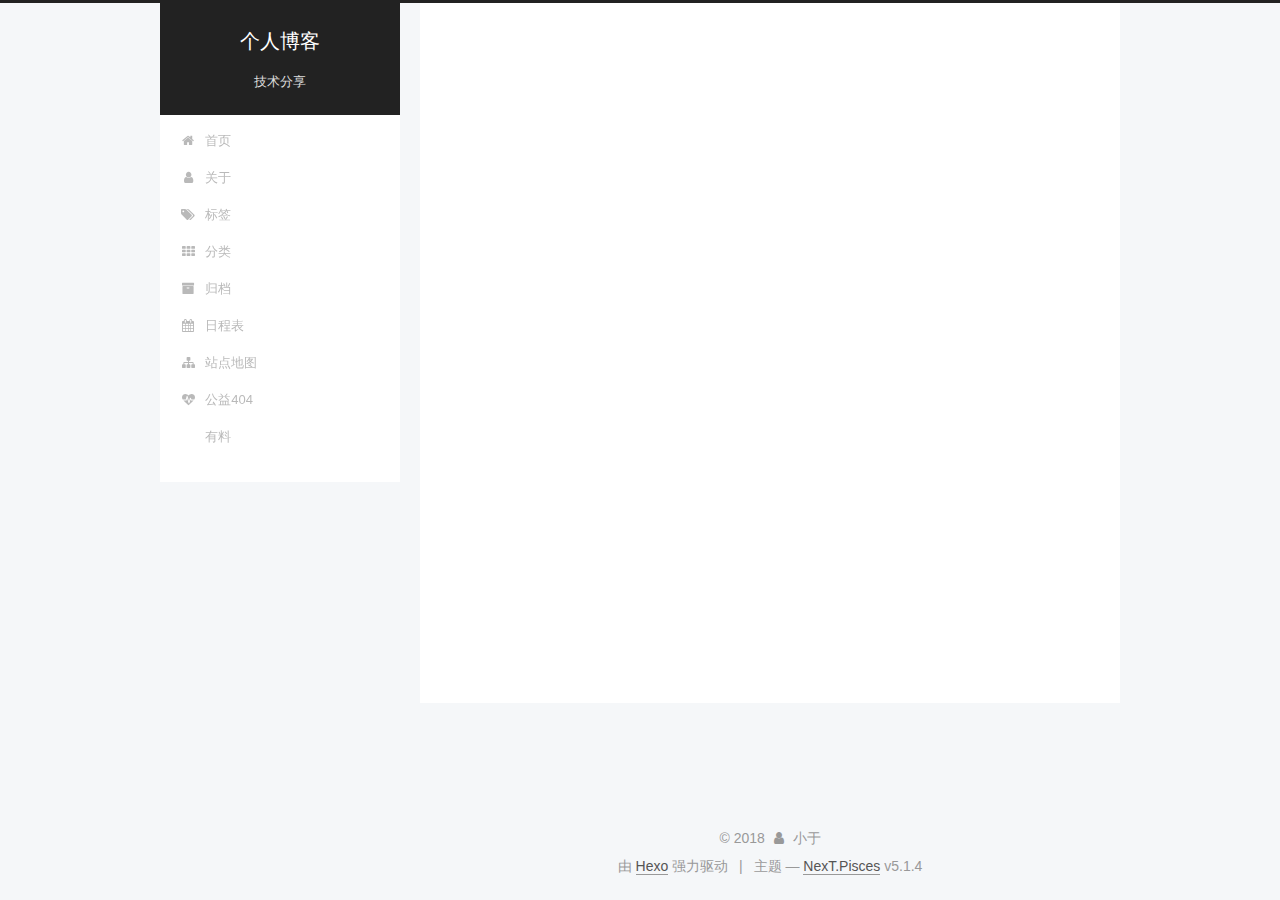
<file: archives/index.html>
<!DOCTYPE html>



  


<html class="theme-next pisces use-motion" lang="zh-Hans">
<head><meta name="generator" content="Hexo 3.8.0">
  <meta charset="UTF-8">
<meta http-equiv="X-UA-Compatible" content="IE=edge">
<meta name="viewport" content="width=device-width, initial-scale=1, maximum-scale=1">
<meta name="theme-color" content="#222">









<meta http-equiv="Cache-Control" content="no-transform">
<meta http-equiv="Cache-Control" content="no-siteapp">
















  
  
  <link href="/lib/fancybox/source/jquery.fancybox.css?v=2.1.5" rel="stylesheet" type="text/css">







<link href="/lib/font-awesome/css/font-awesome.min.css?v=4.6.2" rel="stylesheet" type="text/css">

<link href="/css/main.css?v=5.1.4" rel="stylesheet" type="text/css">


  <link rel="apple-touch-icon" sizes="180x180" href="/images/apple-touch-icon-next.png?v=5.1.4">


  <link rel="icon" type="image/png" sizes="32x32" href="/images/favicon-32x32-next.png?v=5.1.4">


  <link rel="icon" type="image/png" sizes="16x16" href="/images/favicon-16x16-next.png?v=5.1.4">


  <link rel="mask-icon" href="/images/logo.svg?v=5.1.4" color="#222">





  <meta name="keywords" content="Hexo, NexT">










<meta name="description" content="每天进步一点点">
<meta name="keywords" content="博客">
<meta property="og:type" content="website">
<meta property="og:title" content="个人博客">
<meta property="og:url" content="http://yoursite.com/archives/index.html">
<meta property="og:site_name" content="个人博客">
<meta property="og:description" content="每天进步一点点">
<meta property="og:locale" content="zh-Hans">
<meta name="twitter:card" content="summary">
<meta name="twitter:title" content="个人博客">
<meta name="twitter:description" content="每天进步一点点">



<script type="text/javascript" id="hexo.configurations">
  var NexT = window.NexT || {};
  var CONFIG = {
    root: '/',
    scheme: 'Pisces',
    version: '5.1.4',
    sidebar: {"position":"left","display":"post","offset":12,"b2t":false,"scrollpercent":false,"onmobile":false},
    fancybox: true,
    tabs: true,
    motion: {"enable":true,"async":false,"transition":{"post_block":"fadeIn","post_header":"slideDownIn","post_body":"slideDownIn","coll_header":"slideLeftIn","sidebar":"slideUpIn"}},
    duoshuo: {
      userId: '0',
      author: '博主'
    },
    algolia: {
      applicationID: '',
      apiKey: '',
      indexName: '',
      hits: {"per_page":10},
      labels: {"input_placeholder":"Search for Posts","hits_empty":"We didn't find any results for the search: ${query}","hits_stats":"${hits} results found in ${time} ms"}
    }
  };
</script>



  <link rel="canonical" href="http://yoursite.com/archives/">





  <title>归档 | 个人博客</title>
  








</head>

<body itemscope="" itemtype="http://schema.org/WebPage" lang="zh-Hans">

  
  
    
  

  <div class="container sidebar-position-left page-archive">
    <div class="headband"></div>

    <header id="header" class="header" itemscope="" itemtype="http://schema.org/WPHeader">
      <div class="header-inner"><div class="site-brand-wrapper">
  <div class="site-meta ">
    

    <div class="custom-logo-site-title">
      <a href="/" class="brand" rel="start">
        <span class="logo-line-before"><i></i></span>
        <span class="site-title">个人博客</span>
        <span class="logo-line-after"><i></i></span>
      </a>
    </div>
      
        <p class="site-subtitle">技术分享</p>
      
  </div>

  <div class="site-nav-toggle">
    <button>
      <span class="btn-bar"></span>
      <span class="btn-bar"></span>
      <span class="btn-bar"></span>
    </button>
  </div>
</div>

<nav class="site-nav">
  

  
    <ul id="menu" class="menu">
      
        
        <li class="menu-item menu-item-home">
          <a href="/" rel="section">
            
              <i class="menu-item-icon fa fa-fw fa-home"></i> <br>
            
            首页
          </a>
        </li>
      
        
        <li class="menu-item menu-item-about">
          <a href="/about/" rel="section">
            
              <i class="menu-item-icon fa fa-fw fa-user"></i> <br>
            
            关于
          </a>
        </li>
      
        
        <li class="menu-item menu-item-tags">
          <a href="/tags/PHP" rel="section">
            
              <i class="menu-item-icon fa fa-fw fa-tags"></i> <br>
            
            标签
          </a>
        </li>
      
        
        <li class="menu-item menu-item-categories">
          <a href="/categories/" rel="section">
            
              <i class="menu-item-icon fa fa-fw fa-th"></i> <br>
            
            分类
          </a>
        </li>
      
        
        <li class="menu-item menu-item-archives">
          <a href="/archives/" rel="section">
            
              <i class="menu-item-icon fa fa-fw fa-archive"></i> <br>
            
            归档
          </a>
        </li>
      
        
        <li class="menu-item menu-item-schedule">
          <a href="/schedule/" rel="section">
            
              <i class="menu-item-icon fa fa-fw fa-calendar"></i> <br>
            
            日程表
          </a>
        </li>
      
        
        <li class="menu-item menu-item-sitemap">
          <a href="/sitemap.xml" rel="section">
            
              <i class="menu-item-icon fa fa-fw fa-sitemap"></i> <br>
            
            站点地图
          </a>
        </li>
      
        
        <li class="menu-item menu-item-commonweal">
          <a href="/404/" rel="section">
            
              <i class="menu-item-icon fa fa-fw fa-heartbeat"></i> <br>
            
            公益404
          </a>
        </li>
      
        
        <li class="menu-item menu-item-something">
          <a href="/something" rel="section">
            
              <i class="menu-item-icon fa fa-fw fa-sdsdssds"></i> <br>
            
            有料
          </a>
        </li>
      

      
    </ul>
  

  
</nav>



 </div>
    </header>

    <main id="main" class="main">
      <div class="main-inner">
        <div class="content-wrap">
          <div id="content" class="content">
            

  
  
  
  <div class="post-block archive">
    <div id="posts" class="posts-collapse">
      <span class="archive-move-on"></span>

      <span class="archive-page-counter">
        
        
        
          
        
        嗯..! 目前共计 3 篇日志。 继续努力。
      </span>

      

        
        
        

        
          
          <div class="collection-title">
            <h1 class="archive-year" id="archive-year-2018">2018</h1>
          </div>
        
        

        

  <article class="post post-type-normal" itemscope="" itemtype="http://schema.org/Article">
    <header class="post-header">

      <h2 class="post-title">
        
            <a class="post-title-link" href="/2018-12-07/cjpdo8yfl0002fk7s2z9xvrli.html" itemprop="url">
              
                <span itemprop="name">今日要闻</span>
              
            </a>
        
      </h2>

      <div class="post-meta">
        <time class="post-time" itemprop="dateCreated" datetime="2018-12-07T10:57:09+08:00" content="2018-12-07">
          12-07
        </time>
      </div>

    </header>
  </article>



      

        
        
        

        
        

        

  <article class="post post-type-normal" itemscope="" itemtype="http://schema.org/Article">
    <header class="post-header">

      <h2 class="post-title">
        
            <a class="post-title-link" href="/2018-12-07/cjpdo8yfg0001fk7s2hvthsc4.html" itemprop="url">
              
                <span itemprop="name">测试文章是</span>
              
            </a>
        
      </h2>

      <div class="post-meta">
        <time class="post-time" itemprop="dateCreated" datetime="2018-12-07T10:31:09+08:00" content="2018-12-07">
          12-07
        </time>
      </div>

    </header>
  </article>



      

        
        
        

        
        

        

  <article class="post post-type-normal" itemscope="" itemtype="http://schema.org/Article">
    <header class="post-header">

      <h2 class="post-title">
        
            <a class="post-title-link" href="/2018-12-07/cjpdo8yf60000fk7spxtyg7up.html" itemprop="url">
              
                <span itemprop="name">Hello World</span>
              
            </a>
        
      </h2>

      <div class="post-meta">
        <time class="post-time" itemprop="dateCreated" datetime="2018-12-07T09:47:32+08:00" content="2018-12-07">
          12-07
        </time>
      </div>

    </header>
  </article>



      

    </div>
  </div>
  
  
  

  



          </div>
          


          

        </div>
        
          
  
  <div class="sidebar-toggle">
    <div class="sidebar-toggle-line-wrap">
      <span class="sidebar-toggle-line sidebar-toggle-line-first"></span>
      <span class="sidebar-toggle-line sidebar-toggle-line-middle"></span>
      <span class="sidebar-toggle-line sidebar-toggle-line-last"></span>
    </div>
  </div>

  <aside id="sidebar" class="sidebar">
    
    <div class="sidebar-inner">

      

      

      <section class="site-overview-wrap sidebar-panel sidebar-panel-active">
        <div class="site-overview">
          <div class="site-author motion-element" itemprop="author" itemscope="" itemtype="http://schema.org/Person">
            
              <p class="site-author-name" itemprop="name">小于</p>
              <p class="site-description motion-element" itemprop="description">每天进步一点点</p>
          </div>

          <nav class="site-state motion-element">

            
              <div class="site-state-item site-state-posts">
              
                <a href="/archives/">
              
                  <span class="site-state-item-count">3</span>
                  <span class="site-state-item-name">日志</span>
                </a>
              </div>
            

            
              
              
              <div class="site-state-item site-state-categories">
                
                  <span class="site-state-item-count">2</span>
                  <span class="site-state-item-name">分类</span>
                
              </div>
            

            
              
              
              <div class="site-state-item site-state-tags">
                
                  <span class="site-state-item-count">2</span>
                  <span class="site-state-item-name">标签</span>
                
              </div>
            

          </nav>

          

          
            <div class="links-of-author motion-element">
                
                  <span class="links-of-author-item">
                    <a href="https://github.com/ygk1992" target="_blank" title="GitHub">
                      
                        <i class="fa fa-fw fa-github"></i>GitHub</a>
                  </span>
                
                  <span class="links-of-author-item">
                    <a href="https://www.cnblogs.com/2018-05-9-ygk/" target="_blank" title="博客园">
                      
                        <i class="fa fa-fw fa-envelope"></i>博客园</a>
                  </span>
                
            </div>
          

          
          

          
          

          

        </div>
      </section>

      

      

    </div>
  </aside>


        
      </div>
    </main>

    <footer id="footer" class="footer">
      <div class="footer-inner">
        <div class="copyright">&copy; <span itemprop="copyrightYear">2018</span>
  <span class="with-love">
    <i class="fa fa-user"></i>
  </span>
  <span class="author" itemprop="copyrightHolder">小于</span>

  
</div>


  <div class="powered-by">由 <a class="theme-link" target="_blank" href="https://hexo.io">Hexo</a> 强力驱动</div>



  <span class="post-meta-divider">|</span>



  <div class="theme-info">主题 &mdash; <a class="theme-link" target="_blank" href="https://github.com/iissnan/hexo-theme-next">NexT.Pisces</a> v5.1.4</div>




        







        
      </div>
    </footer>

    
      <div class="back-to-top">
        <i class="fa fa-arrow-up"></i>
        
      </div>
    

    

  </div>

  

<script type="text/javascript">
  if (Object.prototype.toString.call(window.Promise) !== '[object Function]') {
    window.Promise = null;
  }
</script>









  












  
  
    <script type="text/javascript" src="/lib/jquery/index.js?v=2.1.3"></script>
  

  
  
    <script type="text/javascript" src="/lib/fastclick/lib/fastclick.min.js?v=1.0.6"></script>
  

  
  
    <script type="text/javascript" src="/lib/jquery_lazyload/jquery.lazyload.js?v=1.9.7"></script>
  

  
  
    <script type="text/javascript" src="/lib/velocity/velocity.min.js?v=1.2.1"></script>
  

  
  
    <script type="text/javascript" src="/lib/velocity/velocity.ui.min.js?v=1.2.1"></script>
  

  
  
    <script type="text/javascript" src="/lib/fancybox/source/jquery.fancybox.pack.js?v=2.1.5"></script>
  


  


  <script type="text/javascript" src="/js/src/utils.js?v=5.1.4"></script>

  <script type="text/javascript" src="/js/src/motion.js?v=5.1.4"></script>



  
  


  <script type="text/javascript" src="/js/src/affix.js?v=5.1.4"></script>

  <script type="text/javascript" src="/js/src/schemes/pisces.js?v=5.1.4"></script>



  

  


  <script type="text/javascript" src="/js/src/bootstrap.js?v=5.1.4"></script>



  


  




	





  





  












  





  

  

  

  
  

  

  

  

</body>
</html>
</file>
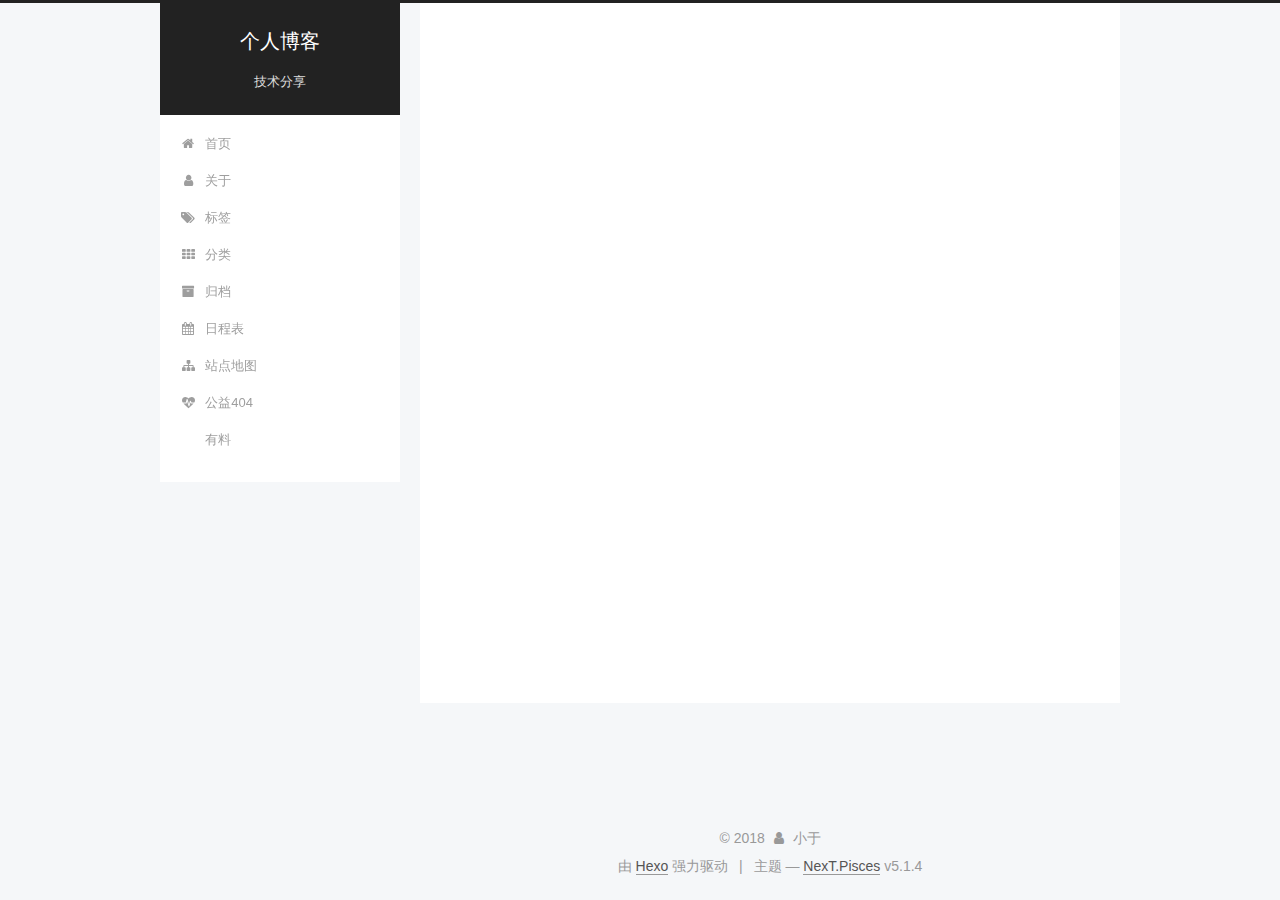
<file: archives/2018/index.html>
<!DOCTYPE html>



  


<html class="theme-next pisces use-motion" lang="zh-Hans">
<head><meta name="generator" content="Hexo 3.8.0">
  <meta charset="UTF-8">
<meta http-equiv="X-UA-Compatible" content="IE=edge">
<meta name="viewport" content="width=device-width, initial-scale=1, maximum-scale=1">
<meta name="theme-color" content="#222">









<meta http-equiv="Cache-Control" content="no-transform">
<meta http-equiv="Cache-Control" content="no-siteapp">
















  
  
  <link href="/lib/fancybox/source/jquery.fancybox.css?v=2.1.5" rel="stylesheet" type="text/css">







<link href="/lib/font-awesome/css/font-awesome.min.css?v=4.6.2" rel="stylesheet" type="text/css">

<link href="/css/main.css?v=5.1.4" rel="stylesheet" type="text/css">


  <link rel="apple-touch-icon" sizes="180x180" href="/images/apple-touch-icon-next.png?v=5.1.4">


  <link rel="icon" type="image/png" sizes="32x32" href="/images/favicon-32x32-next.png?v=5.1.4">


  <link rel="icon" type="image/png" sizes="16x16" href="/images/favicon-16x16-next.png?v=5.1.4">


  <link rel="mask-icon" href="/images/logo.svg?v=5.1.4" color="#222">





  <meta name="keywords" content="Hexo, NexT">










<meta name="description" content="每天进步一点点">
<meta name="keywords" content="博客">
<meta property="og:type" content="website">
<meta property="og:title" content="个人博客">
<meta property="og:url" content="http://yoursite.com/archives/2018/index.html">
<meta property="og:site_name" content="个人博客">
<meta property="og:description" content="每天进步一点点">
<meta property="og:locale" content="zh-Hans">
<meta name="twitter:card" content="summary">
<meta name="twitter:title" content="个人博客">
<meta name="twitter:description" content="每天进步一点点">



<script type="text/javascript" id="hexo.configurations">
  var NexT = window.NexT || {};
  var CONFIG = {
    root: '/',
    scheme: 'Pisces',
    version: '5.1.4',
    sidebar: {"position":"left","display":"post","offset":12,"b2t":false,"scrollpercent":false,"onmobile":false},
    fancybox: true,
    tabs: true,
    motion: {"enable":true,"async":false,"transition":{"post_block":"fadeIn","post_header":"slideDownIn","post_body":"slideDownIn","coll_header":"slideLeftIn","sidebar":"slideUpIn"}},
    duoshuo: {
      userId: '0',
      author: '博主'
    },
    algolia: {
      applicationID: '',
      apiKey: '',
      indexName: '',
      hits: {"per_page":10},
      labels: {"input_placeholder":"Search for Posts","hits_empty":"We didn't find any results for the search: ${query}","hits_stats":"${hits} results found in ${time} ms"}
    }
  };
</script>



  <link rel="canonical" href="http://yoursite.com/archives/2018/">





  <title>归档 | 个人博客</title>
  








</head>

<body itemscope="" itemtype="http://schema.org/WebPage" lang="zh-Hans">

  
  
    
  

  <div class="container sidebar-position-left page-archive">
    <div class="headband"></div>

    <header id="header" class="header" itemscope="" itemtype="http://schema.org/WPHeader">
      <div class="header-inner"><div class="site-brand-wrapper">
  <div class="site-meta ">
    

    <div class="custom-logo-site-title">
      <a href="/" class="brand" rel="start">
        <span class="logo-line-before"><i></i></span>
        <span class="site-title">个人博客</span>
        <span class="logo-line-after"><i></i></span>
      </a>
    </div>
      
        <p class="site-subtitle">技术分享</p>
      
  </div>

  <div class="site-nav-toggle">
    <button>
      <span class="btn-bar"></span>
      <span class="btn-bar"></span>
      <span class="btn-bar"></span>
    </button>
  </div>
</div>

<nav class="site-nav">
  

  
    <ul id="menu" class="menu">
      
        
        <li class="menu-item menu-item-home">
          <a href="/" rel="section">
            
              <i class="menu-item-icon fa fa-fw fa-home"></i> <br>
            
            首页
          </a>
        </li>
      
        
        <li class="menu-item menu-item-about">
          <a href="/about/" rel="section">
            
              <i class="menu-item-icon fa fa-fw fa-user"></i> <br>
            
            关于
          </a>
        </li>
      
        
        <li class="menu-item menu-item-tags">
          <a href="/tags/PHP" rel="section">
            
              <i class="menu-item-icon fa fa-fw fa-tags"></i> <br>
            
            标签
          </a>
        </li>
      
        
        <li class="menu-item menu-item-categories">
          <a href="/categories/" rel="section">
            
              <i class="menu-item-icon fa fa-fw fa-th"></i> <br>
            
            分类
          </a>
        </li>
      
        
        <li class="menu-item menu-item-archives">
          <a href="/archives/" rel="section">
            
              <i class="menu-item-icon fa fa-fw fa-archive"></i> <br>
            
            归档
          </a>
        </li>
      
        
        <li class="menu-item menu-item-schedule">
          <a href="/schedule/" rel="section">
            
              <i class="menu-item-icon fa fa-fw fa-calendar"></i> <br>
            
            日程表
          </a>
        </li>
      
        
        <li class="menu-item menu-item-sitemap">
          <a href="/sitemap.xml" rel="section">
            
              <i class="menu-item-icon fa fa-fw fa-sitemap"></i> <br>
            
            站点地图
          </a>
        </li>
      
        
        <li class="menu-item menu-item-commonweal">
          <a href="/404/" rel="section">
            
              <i class="menu-item-icon fa fa-fw fa-heartbeat"></i> <br>
            
            公益404
          </a>
        </li>
      
        
        <li class="menu-item menu-item-something">
          <a href="/something" rel="section">
            
              <i class="menu-item-icon fa fa-fw fa-sdsdssds"></i> <br>
            
            有料
          </a>
        </li>
      

      
    </ul>
  

  
</nav>



 </div>
    </header>

    <main id="main" class="main">
      <div class="main-inner">
        <div class="content-wrap">
          <div id="content" class="content">
            

  
  
  
  <div class="post-block archive">
    <div id="posts" class="posts-collapse">
      <span class="archive-move-on"></span>

      <span class="archive-page-counter">
        
        
        
          
        
        嗯..! 目前共计 3 篇日志。 继续努力。
      </span>

      

        
        
        

        
          
          <div class="collection-title">
            <h1 class="archive-year" id="archive-year-2018">2018</h1>
          </div>
        
        

        

  <article class="post post-type-normal" itemscope="" itemtype="http://schema.org/Article">
    <header class="post-header">

      <h2 class="post-title">
        
            <a class="post-title-link" href="/2018-12-07/cjpdo8yfl0002fk7s2z9xvrli.html" itemprop="url">
              
                <span itemprop="name">今日要闻</span>
              
            </a>
        
      </h2>

      <div class="post-meta">
        <time class="post-time" itemprop="dateCreated" datetime="2018-12-07T10:57:09+08:00" content="2018-12-07">
          12-07
        </time>
      </div>

    </header>
  </article>



      

        
        
        

        
        

        

  <article class="post post-type-normal" itemscope="" itemtype="http://schema.org/Article">
    <header class="post-header">

      <h2 class="post-title">
        
            <a class="post-title-link" href="/2018-12-07/cjpdo8yfg0001fk7s2hvthsc4.html" itemprop="url">
              
                <span itemprop="name">测试文章是</span>
              
            </a>
        
      </h2>

      <div class="post-meta">
        <time class="post-time" itemprop="dateCreated" datetime="2018-12-07T10:31:09+08:00" content="2018-12-07">
          12-07
        </time>
      </div>

    </header>
  </article>



      

        
        
        

        
        

        

  <article class="post post-type-normal" itemscope="" itemtype="http://schema.org/Article">
    <header class="post-header">

      <h2 class="post-title">
        
            <a class="post-title-link" href="/2018-12-07/cjpdo8yf60000fk7spxtyg7up.html" itemprop="url">
              
                <span itemprop="name">Hello World</span>
              
            </a>
        
      </h2>

      <div class="post-meta">
        <time class="post-time" itemprop="dateCreated" datetime="2018-12-07T09:47:32+08:00" content="2018-12-07">
          12-07
        </time>
      </div>

    </header>
  </article>



      

    </div>
  </div>
  
  
  

  



          </div>
          


          

        </div>
        
          
  
  <div class="sidebar-toggle">
    <div class="sidebar-toggle-line-wrap">
      <span class="sidebar-toggle-line sidebar-toggle-line-first"></span>
      <span class="sidebar-toggle-line sidebar-toggle-line-middle"></span>
      <span class="sidebar-toggle-line sidebar-toggle-line-last"></span>
    </div>
  </div>

  <aside id="sidebar" class="sidebar">
    
    <div class="sidebar-inner">

      

      

      <section class="site-overview-wrap sidebar-panel sidebar-panel-active">
        <div class="site-overview">
          <div class="site-author motion-element" itemprop="author" itemscope="" itemtype="http://schema.org/Person">
            
              <p class="site-author-name" itemprop="name">小于</p>
              <p class="site-description motion-element" itemprop="description">每天进步一点点</p>
          </div>

          <nav class="site-state motion-element">

            
              <div class="site-state-item site-state-posts">
              
                <a href="/archives/">
              
                  <span class="site-state-item-count">3</span>
                  <span class="site-state-item-name">日志</span>
                </a>
              </div>
            

            
              
              
              <div class="site-state-item site-state-categories">
                
                  <span class="site-state-item-count">2</span>
                  <span class="site-state-item-name">分类</span>
                
              </div>
            

            
              
              
              <div class="site-state-item site-state-tags">
                
                  <span class="site-state-item-count">2</span>
                  <span class="site-state-item-name">标签</span>
                
              </div>
            

          </nav>

          

          
            <div class="links-of-author motion-element">
                
                  <span class="links-of-author-item">
                    <a href="https://github.com/ygk1992" target="_blank" title="GitHub">
                      
                        <i class="fa fa-fw fa-github"></i>GitHub</a>
                  </span>
                
                  <span class="links-of-author-item">
                    <a href="https://www.cnblogs.com/2018-05-9-ygk/" target="_blank" title="博客园">
                      
                        <i class="fa fa-fw fa-envelope"></i>博客园</a>
                  </span>
                
            </div>
          

          
          

          
          

          

        </div>
      </section>

      

      

    </div>
  </aside>


        
      </div>
    </main>

    <footer id="footer" class="footer">
      <div class="footer-inner">
        <div class="copyright">&copy; <span itemprop="copyrightYear">2018</span>
  <span class="with-love">
    <i class="fa fa-user"></i>
  </span>
  <span class="author" itemprop="copyrightHolder">小于</span>

  
</div>


  <div class="powered-by">由 <a class="theme-link" target="_blank" href="https://hexo.io">Hexo</a> 强力驱动</div>



  <span class="post-meta-divider">|</span>



  <div class="theme-info">主题 &mdash; <a class="theme-link" target="_blank" href="https://github.com/iissnan/hexo-theme-next">NexT.Pisces</a> v5.1.4</div>




        







        
      </div>
    </footer>

    
      <div class="back-to-top">
        <i class="fa fa-arrow-up"></i>
        
      </div>
    

    

  </div>

  

<script type="text/javascript">
  if (Object.prototype.toString.call(window.Promise) !== '[object Function]') {
    window.Promise = null;
  }
</script>









  












  
  
    <script type="text/javascript" src="/lib/jquery/index.js?v=2.1.3"></script>
  

  
  
    <script type="text/javascript" src="/lib/fastclick/lib/fastclick.min.js?v=1.0.6"></script>
  

  
  
    <script type="text/javascript" src="/lib/jquery_lazyload/jquery.lazyload.js?v=1.9.7"></script>
  

  
  
    <script type="text/javascript" src="/lib/velocity/velocity.min.js?v=1.2.1"></script>
  

  
  
    <script type="text/javascript" src="/lib/velocity/velocity.ui.min.js?v=1.2.1"></script>
  

  
  
    <script type="text/javascript" src="/lib/fancybox/source/jquery.fancybox.pack.js?v=2.1.5"></script>
  


  


  <script type="text/javascript" src="/js/src/utils.js?v=5.1.4"></script>

  <script type="text/javascript" src="/js/src/motion.js?v=5.1.4"></script>



  
  


  <script type="text/javascript" src="/js/src/affix.js?v=5.1.4"></script>

  <script type="text/javascript" src="/js/src/schemes/pisces.js?v=5.1.4"></script>



  

  


  <script type="text/javascript" src="/js/src/bootstrap.js?v=5.1.4"></script>



  


  




	





  





  












  





  

  

  

  
  

  

  

  

</body>
</html>
</file>
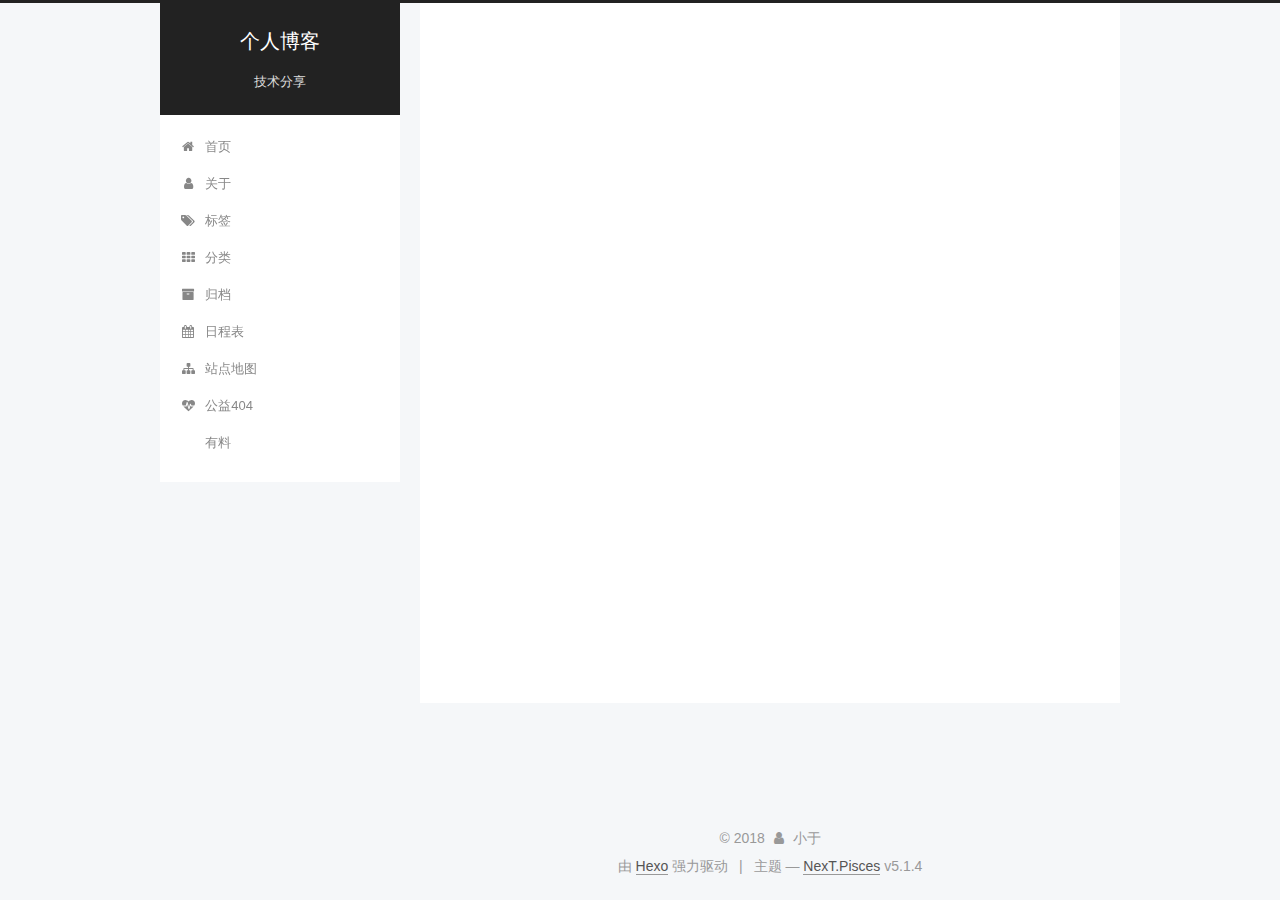
<file: categories/foo/index.html>
<!DOCTYPE html>



  


<html class="theme-next pisces use-motion" lang="zh-Hans">
<head><meta name="generator" content="Hexo 3.8.0">
  <meta charset="UTF-8">
<meta http-equiv="X-UA-Compatible" content="IE=edge">
<meta name="viewport" content="width=device-width, initial-scale=1, maximum-scale=1">
<meta name="theme-color" content="#222">









<meta http-equiv="Cache-Control" content="no-transform">
<meta http-equiv="Cache-Control" content="no-siteapp">
















  
  
  <link href="/lib/fancybox/source/jquery.fancybox.css?v=2.1.5" rel="stylesheet" type="text/css">







<link href="/lib/font-awesome/css/font-awesome.min.css?v=4.6.2" rel="stylesheet" type="text/css">

<link href="/css/main.css?v=5.1.4" rel="stylesheet" type="text/css">


  <link rel="apple-touch-icon" sizes="180x180" href="/images/apple-touch-icon-next.png?v=5.1.4">


  <link rel="icon" type="image/png" sizes="32x32" href="/images/favicon-32x32-next.png?v=5.1.4">


  <link rel="icon" type="image/png" sizes="16x16" href="/images/favicon-16x16-next.png?v=5.1.4">


  <link rel="mask-icon" href="/images/logo.svg?v=5.1.4" color="#222">





  <meta name="keywords" content="Hexo, NexT">










<meta name="description" content="每天进步一点点">
<meta name="keywords" content="博客">
<meta property="og:type" content="website">
<meta property="og:title" content="个人博客">
<meta property="og:url" content="http://yoursite.com/categories/foo/index.html">
<meta property="og:site_name" content="个人博客">
<meta property="og:description" content="每天进步一点点">
<meta property="og:locale" content="zh-Hans">
<meta name="twitter:card" content="summary">
<meta name="twitter:title" content="个人博客">
<meta name="twitter:description" content="每天进步一点点">



<script type="text/javascript" id="hexo.configurations">
  var NexT = window.NexT || {};
  var CONFIG = {
    root: '/',
    scheme: 'Pisces',
    version: '5.1.4',
    sidebar: {"position":"left","display":"post","offset":12,"b2t":false,"scrollpercent":false,"onmobile":false},
    fancybox: true,
    tabs: true,
    motion: {"enable":true,"async":false,"transition":{"post_block":"fadeIn","post_header":"slideDownIn","post_body":"slideDownIn","coll_header":"slideLeftIn","sidebar":"slideUpIn"}},
    duoshuo: {
      userId: '0',
      author: '博主'
    },
    algolia: {
      applicationID: '',
      apiKey: '',
      indexName: '',
      hits: {"per_page":10},
      labels: {"input_placeholder":"Search for Posts","hits_empty":"We didn't find any results for the search: ${query}","hits_stats":"${hits} results found in ${time} ms"}
    }
  };
</script>



  <link rel="canonical" href="http://yoursite.com/categories/foo/">





  <title>分类: foo | 个人博客</title>
  








</head>

<body itemscope="" itemtype="http://schema.org/WebPage" lang="zh-Hans">

  
  
    
  

  <div class="container sidebar-position-left ">
    <div class="headband"></div>

    <header id="header" class="header" itemscope="" itemtype="http://schema.org/WPHeader">
      <div class="header-inner"><div class="site-brand-wrapper">
  <div class="site-meta ">
    

    <div class="custom-logo-site-title">
      <a href="/" class="brand" rel="start">
        <span class="logo-line-before"><i></i></span>
        <span class="site-title">个人博客</span>
        <span class="logo-line-after"><i></i></span>
      </a>
    </div>
      
        <p class="site-subtitle">技术分享</p>
      
  </div>

  <div class="site-nav-toggle">
    <button>
      <span class="btn-bar"></span>
      <span class="btn-bar"></span>
      <span class="btn-bar"></span>
    </button>
  </div>
</div>

<nav class="site-nav">
  

  
    <ul id="menu" class="menu">
      
        
        <li class="menu-item menu-item-home">
          <a href="/" rel="section">
            
              <i class="menu-item-icon fa fa-fw fa-home"></i> <br>
            
            首页
          </a>
        </li>
      
        
        <li class="menu-item menu-item-about">
          <a href="/about/" rel="section">
            
              <i class="menu-item-icon fa fa-fw fa-user"></i> <br>
            
            关于
          </a>
        </li>
      
        
        <li class="menu-item menu-item-tags">
          <a href="/tags/PHP" rel="section">
            
              <i class="menu-item-icon fa fa-fw fa-tags"></i> <br>
            
            标签
          </a>
        </li>
      
        
        <li class="menu-item menu-item-categories">
          <a href="/categories/" rel="section">
            
              <i class="menu-item-icon fa fa-fw fa-th"></i> <br>
            
            分类
          </a>
        </li>
      
        
        <li class="menu-item menu-item-archives">
          <a href="/archives/" rel="section">
            
              <i class="menu-item-icon fa fa-fw fa-archive"></i> <br>
            
            归档
          </a>
        </li>
      
        
        <li class="menu-item menu-item-schedule">
          <a href="/schedule/" rel="section">
            
              <i class="menu-item-icon fa fa-fw fa-calendar"></i> <br>
            
            日程表
          </a>
        </li>
      
        
        <li class="menu-item menu-item-sitemap">
          <a href="/sitemap.xml" rel="section">
            
              <i class="menu-item-icon fa fa-fw fa-sitemap"></i> <br>
            
            站点地图
          </a>
        </li>
      
        
        <li class="menu-item menu-item-commonweal">
          <a href="/404/" rel="section">
            
              <i class="menu-item-icon fa fa-fw fa-heartbeat"></i> <br>
            
            公益404
          </a>
        </li>
      
        
        <li class="menu-item menu-item-something">
          <a href="/something" rel="section">
            
              <i class="menu-item-icon fa fa-fw fa-sdsdssds"></i> <br>
            
            有料
          </a>
        </li>
      

      
    </ul>
  

  
</nav>



 </div>
    </header>

    <main id="main" class="main">
      <div class="main-inner">
        <div class="content-wrap">
          <div id="content" class="content">
            

  
  
  
  <div class="post-block category">

    <div id="posts" class="posts-collapse">
      <div class="collection-title">
        <h1>foo<small>分类</small>
        </h1>
      </div>

      
        

  <article class="post post-type-normal" itemscope="" itemtype="http://schema.org/Article">
    <header class="post-header">

      <h2 class="post-title">
        
            <a class="post-title-link" href="/2018-12-07/cjpdo8yfg0001fk7s2hvthsc4.html" itemprop="url">
              
                <span itemprop="name">测试文章是</span>
              
            </a>
        
      </h2>

      <div class="post-meta">
        <time class="post-time" itemprop="dateCreated" datetime="2018-12-07T10:31:09+08:00" content="2018-12-07">
          12-07
        </time>
      </div>

    </header>
  </article>


      
    </div>

  </div>
  
  
  

  



          </div>
          


          

        </div>
        
          
  
  <div class="sidebar-toggle">
    <div class="sidebar-toggle-line-wrap">
      <span class="sidebar-toggle-line sidebar-toggle-line-first"></span>
      <span class="sidebar-toggle-line sidebar-toggle-line-middle"></span>
      <span class="sidebar-toggle-line sidebar-toggle-line-last"></span>
    </div>
  </div>

  <aside id="sidebar" class="sidebar">
    
    <div class="sidebar-inner">

      

      

      <section class="site-overview-wrap sidebar-panel sidebar-panel-active">
        <div class="site-overview">
          <div class="site-author motion-element" itemprop="author" itemscope="" itemtype="http://schema.org/Person">
            
              <p class="site-author-name" itemprop="name">小于</p>
              <p class="site-description motion-element" itemprop="description">每天进步一点点</p>
          </div>

          <nav class="site-state motion-element">

            
              <div class="site-state-item site-state-posts">
              
                <a href="/archives/">
              
                  <span class="site-state-item-count">3</span>
                  <span class="site-state-item-name">日志</span>
                </a>
              </div>
            

            
              
              
              <div class="site-state-item site-state-categories">
                
                  <span class="site-state-item-count">2</span>
                  <span class="site-state-item-name">分类</span>
                
              </div>
            

            
              
              
              <div class="site-state-item site-state-tags">
                
                  <span class="site-state-item-count">2</span>
                  <span class="site-state-item-name">标签</span>
                
              </div>
            

          </nav>

          

          
            <div class="links-of-author motion-element">
                
                  <span class="links-of-author-item">
                    <a href="https://github.com/ygk1992" target="_blank" title="GitHub">
                      
                        <i class="fa fa-fw fa-github"></i>GitHub</a>
                  </span>
                
                  <span class="links-of-author-item">
                    <a href="https://www.cnblogs.com/2018-05-9-ygk/" target="_blank" title="博客园">
                      
                        <i class="fa fa-fw fa-envelope"></i>博客园</a>
                  </span>
                
            </div>
          

          
          

          
          

          

        </div>
      </section>

      

      

    </div>
  </aside>


        
      </div>
    </main>

    <footer id="footer" class="footer">
      <div class="footer-inner">
        <div class="copyright">&copy; <span itemprop="copyrightYear">2018</span>
  <span class="with-love">
    <i class="fa fa-user"></i>
  </span>
  <span class="author" itemprop="copyrightHolder">小于</span>

  
</div>


  <div class="powered-by">由 <a class="theme-link" target="_blank" href="https://hexo.io">Hexo</a> 强力驱动</div>



  <span class="post-meta-divider">|</span>



  <div class="theme-info">主题 &mdash; <a class="theme-link" target="_blank" href="https://github.com/iissnan/hexo-theme-next">NexT.Pisces</a> v5.1.4</div>




        







        
      </div>
    </footer>

    
      <div class="back-to-top">
        <i class="fa fa-arrow-up"></i>
        
      </div>
    

    

  </div>

  

<script type="text/javascript">
  if (Object.prototype.toString.call(window.Promise) !== '[object Function]') {
    window.Promise = null;
  }
</script>









  












  
  
    <script type="text/javascript" src="/lib/jquery/index.js?v=2.1.3"></script>
  

  
  
    <script type="text/javascript" src="/lib/fastclick/lib/fastclick.min.js?v=1.0.6"></script>
  

  
  
    <script type="text/javascript" src="/lib/jquery_lazyload/jquery.lazyload.js?v=1.9.7"></script>
  

  
  
    <script type="text/javascript" src="/lib/velocity/velocity.min.js?v=1.2.1"></script>
  

  
  
    <script type="text/javascript" src="/lib/velocity/velocity.ui.min.js?v=1.2.1"></script>
  

  
  
    <script type="text/javascript" src="/lib/fancybox/source/jquery.fancybox.pack.js?v=2.1.5"></script>
  


  


  <script type="text/javascript" src="/js/src/utils.js?v=5.1.4"></script>

  <script type="text/javascript" src="/js/src/motion.js?v=5.1.4"></script>



  
  


  <script type="text/javascript" src="/js/src/affix.js?v=5.1.4"></script>

  <script type="text/javascript" src="/js/src/schemes/pisces.js?v=5.1.4"></script>



  

  


  <script type="text/javascript" src="/js/src/bootstrap.js?v=5.1.4"></script>



  


  




	





  





  












  





  

  

  

  
  

  

  

  

</body>
</html>
</file>
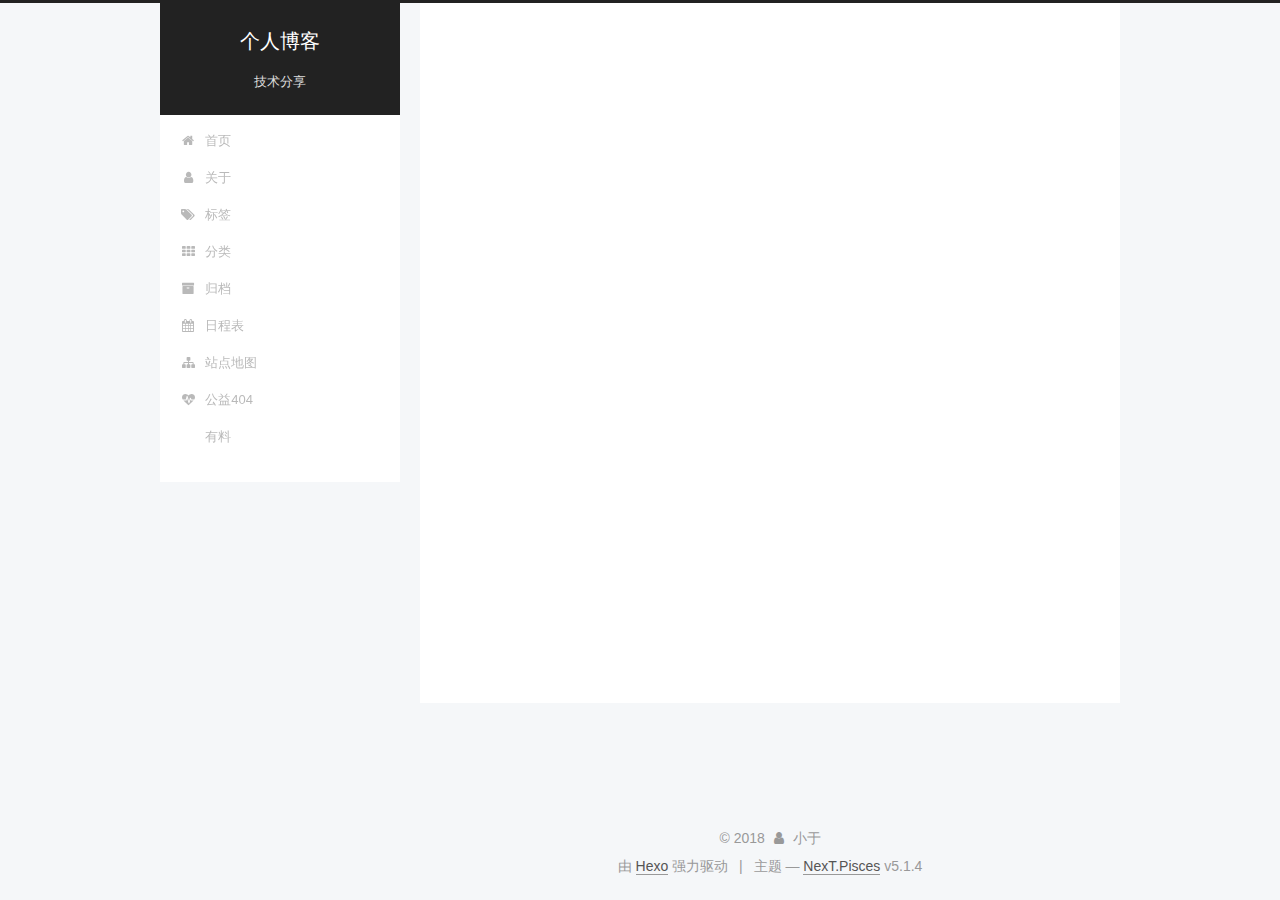
<file: tags/Games/index.html>
<!DOCTYPE html>



  


<html class="theme-next pisces use-motion" lang="zh-Hans">
<head><meta name="generator" content="Hexo 3.8.0">
  <meta charset="UTF-8">
<meta http-equiv="X-UA-Compatible" content="IE=edge">
<meta name="viewport" content="width=device-width, initial-scale=1, maximum-scale=1">
<meta name="theme-color" content="#222">









<meta http-equiv="Cache-Control" content="no-transform">
<meta http-equiv="Cache-Control" content="no-siteapp">
















  
  
  <link href="/lib/fancybox/source/jquery.fancybox.css?v=2.1.5" rel="stylesheet" type="text/css">







<link href="/lib/font-awesome/css/font-awesome.min.css?v=4.6.2" rel="stylesheet" type="text/css">

<link href="/css/main.css?v=5.1.4" rel="stylesheet" type="text/css">


  <link rel="apple-touch-icon" sizes="180x180" href="/images/apple-touch-icon-next.png?v=5.1.4">


  <link rel="icon" type="image/png" sizes="32x32" href="/images/favicon-32x32-next.png?v=5.1.4">


  <link rel="icon" type="image/png" sizes="16x16" href="/images/favicon-16x16-next.png?v=5.1.4">


  <link rel="mask-icon" href="/images/logo.svg?v=5.1.4" color="#222">





  <meta name="keywords" content="Hexo, NexT">










<meta name="description" content="每天进步一点点">
<meta name="keywords" content="博客">
<meta property="og:type" content="website">
<meta property="og:title" content="个人博客">
<meta property="og:url" content="http://yoursite.com/tags/Games/index.html">
<meta property="og:site_name" content="个人博客">
<meta property="og:description" content="每天进步一点点">
<meta property="og:locale" content="zh-Hans">
<meta name="twitter:card" content="summary">
<meta name="twitter:title" content="个人博客">
<meta name="twitter:description" content="每天进步一点点">



<script type="text/javascript" id="hexo.configurations">
  var NexT = window.NexT || {};
  var CONFIG = {
    root: '/',
    scheme: 'Pisces',
    version: '5.1.4',
    sidebar: {"position":"left","display":"post","offset":12,"b2t":false,"scrollpercent":false,"onmobile":false},
    fancybox: true,
    tabs: true,
    motion: {"enable":true,"async":false,"transition":{"post_block":"fadeIn","post_header":"slideDownIn","post_body":"slideDownIn","coll_header":"slideLeftIn","sidebar":"slideUpIn"}},
    duoshuo: {
      userId: '0',
      author: '博主'
    },
    algolia: {
      applicationID: '',
      apiKey: '',
      indexName: '',
      hits: {"per_page":10},
      labels: {"input_placeholder":"Search for Posts","hits_empty":"We didn't find any results for the search: ${query}","hits_stats":"${hits} results found in ${time} ms"}
    }
  };
</script>



  <link rel="canonical" href="http://yoursite.com/tags/Games/">





  <title>标签: Games | 个人博客</title>
  








</head>

<body itemscope="" itemtype="http://schema.org/WebPage" lang="zh-Hans">

  
  
    
  

  <div class="container sidebar-position-left ">
    <div class="headband"></div>

    <header id="header" class="header" itemscope="" itemtype="http://schema.org/WPHeader">
      <div class="header-inner"><div class="site-brand-wrapper">
  <div class="site-meta ">
    

    <div class="custom-logo-site-title">
      <a href="/" class="brand" rel="start">
        <span class="logo-line-before"><i></i></span>
        <span class="site-title">个人博客</span>
        <span class="logo-line-after"><i></i></span>
      </a>
    </div>
      
        <p class="site-subtitle">技术分享</p>
      
  </div>

  <div class="site-nav-toggle">
    <button>
      <span class="btn-bar"></span>
      <span class="btn-bar"></span>
      <span class="btn-bar"></span>
    </button>
  </div>
</div>

<nav class="site-nav">
  

  
    <ul id="menu" class="menu">
      
        
        <li class="menu-item menu-item-home">
          <a href="/" rel="section">
            
              <i class="menu-item-icon fa fa-fw fa-home"></i> <br>
            
            首页
          </a>
        </li>
      
        
        <li class="menu-item menu-item-about">
          <a href="/about/" rel="section">
            
              <i class="menu-item-icon fa fa-fw fa-user"></i> <br>
            
            关于
          </a>
        </li>
      
        
        <li class="menu-item menu-item-tags">
          <a href="/tags/PHP" rel="section">
            
              <i class="menu-item-icon fa fa-fw fa-tags"></i> <br>
            
            标签
          </a>
        </li>
      
        
        <li class="menu-item menu-item-categories">
          <a href="/categories/" rel="section">
            
              <i class="menu-item-icon fa fa-fw fa-th"></i> <br>
            
            分类
          </a>
        </li>
      
        
        <li class="menu-item menu-item-archives">
          <a href="/archives/" rel="section">
            
              <i class="menu-item-icon fa fa-fw fa-archive"></i> <br>
            
            归档
          </a>
        </li>
      
        
        <li class="menu-item menu-item-schedule">
          <a href="/schedule/" rel="section">
            
              <i class="menu-item-icon fa fa-fw fa-calendar"></i> <br>
            
            日程表
          </a>
        </li>
      
        
        <li class="menu-item menu-item-sitemap">
          <a href="/sitemap.xml" rel="section">
            
              <i class="menu-item-icon fa fa-fw fa-sitemap"></i> <br>
            
            站点地图
          </a>
        </li>
      
        
        <li class="menu-item menu-item-commonweal">
          <a href="/404/" rel="section">
            
              <i class="menu-item-icon fa fa-fw fa-heartbeat"></i> <br>
            
            公益404
          </a>
        </li>
      
        
        <li class="menu-item menu-item-something">
          <a href="/something" rel="section">
            
              <i class="menu-item-icon fa fa-fw fa-sdsdssds"></i> <br>
            
            有料
          </a>
        </li>
      

      
    </ul>
  

  
</nav>



 </div>
    </header>

    <main id="main" class="main">
      <div class="main-inner">
        <div class="content-wrap">
          <div id="content" class="content">
            

  
  
  
  <div class="post-block tag">

    <div id="posts" class="posts-collapse">
      <div class="collection-title">
        <h1>Games<small>标签</small>
        </h1>
      </div>

      
        

  <article class="post post-type-normal" itemscope="" itemtype="http://schema.org/Article">
    <header class="post-header">

      <h2 class="post-title">
        
            <a class="post-title-link" href="/2018-12-07/cjpdo8yfg0001fk7s2hvthsc4.html" itemprop="url">
              
                <span itemprop="name">测试文章是</span>
              
            </a>
        
      </h2>

      <div class="post-meta">
        <time class="post-time" itemprop="dateCreated" datetime="2018-12-07T10:31:09+08:00" content="2018-12-07">
          12-07
        </time>
      </div>

    </header>
  </article>


      
    </div>

  </div>
  
  
  

  


          </div>
          


          

        </div>
        
          
  
  <div class="sidebar-toggle">
    <div class="sidebar-toggle-line-wrap">
      <span class="sidebar-toggle-line sidebar-toggle-line-first"></span>
      <span class="sidebar-toggle-line sidebar-toggle-line-middle"></span>
      <span class="sidebar-toggle-line sidebar-toggle-line-last"></span>
    </div>
  </div>

  <aside id="sidebar" class="sidebar">
    
    <div class="sidebar-inner">

      

      

      <section class="site-overview-wrap sidebar-panel sidebar-panel-active">
        <div class="site-overview">
          <div class="site-author motion-element" itemprop="author" itemscope="" itemtype="http://schema.org/Person">
            
              <p class="site-author-name" itemprop="name">小于</p>
              <p class="site-description motion-element" itemprop="description">每天进步一点点</p>
          </div>

          <nav class="site-state motion-element">

            
              <div class="site-state-item site-state-posts">
              
                <a href="/archives/">
              
                  <span class="site-state-item-count">3</span>
                  <span class="site-state-item-name">日志</span>
                </a>
              </div>
            

            
              
              
              <div class="site-state-item site-state-categories">
                
                  <span class="site-state-item-count">2</span>
                  <span class="site-state-item-name">分类</span>
                
              </div>
            

            
              
              
              <div class="site-state-item site-state-tags">
                
                  <span class="site-state-item-count">2</span>
                  <span class="site-state-item-name">标签</span>
                
              </div>
            

          </nav>

          

          
            <div class="links-of-author motion-element">
                
                  <span class="links-of-author-item">
                    <a href="https://github.com/ygk1992" target="_blank" title="GitHub">
                      
                        <i class="fa fa-fw fa-github"></i>GitHub</a>
                  </span>
                
                  <span class="links-of-author-item">
                    <a href="https://www.cnblogs.com/2018-05-9-ygk/" target="_blank" title="博客园">
                      
                        <i class="fa fa-fw fa-envelope"></i>博客园</a>
                  </span>
                
            </div>
          

          
          

          
          

          

        </div>
      </section>

      

      

    </div>
  </aside>


        
      </div>
    </main>

    <footer id="footer" class="footer">
      <div class="footer-inner">
        <div class="copyright">&copy; <span itemprop="copyrightYear">2018</span>
  <span class="with-love">
    <i class="fa fa-user"></i>
  </span>
  <span class="author" itemprop="copyrightHolder">小于</span>

  
</div>


  <div class="powered-by">由 <a class="theme-link" target="_blank" href="https://hexo.io">Hexo</a> 强力驱动</div>



  <span class="post-meta-divider">|</span>



  <div class="theme-info">主题 &mdash; <a class="theme-link" target="_blank" href="https://github.com/iissnan/hexo-theme-next">NexT.Pisces</a> v5.1.4</div>




        







        
      </div>
    </footer>

    
      <div class="back-to-top">
        <i class="fa fa-arrow-up"></i>
        
      </div>
    

    

  </div>

  

<script type="text/javascript">
  if (Object.prototype.toString.call(window.Promise) !== '[object Function]') {
    window.Promise = null;
  }
</script>









  












  
  
    <script type="text/javascript" src="/lib/jquery/index.js?v=2.1.3"></script>
  

  
  
    <script type="text/javascript" src="/lib/fastclick/lib/fastclick.min.js?v=1.0.6"></script>
  

  
  
    <script type="text/javascript" src="/lib/jquery_lazyload/jquery.lazyload.js?v=1.9.7"></script>
  

  
  
    <script type="text/javascript" src="/lib/velocity/velocity.min.js?v=1.2.1"></script>
  

  
  
    <script type="text/javascript" src="/lib/velocity/velocity.ui.min.js?v=1.2.1"></script>
  

  
  
    <script type="text/javascript" src="/lib/fancybox/source/jquery.fancybox.pack.js?v=2.1.5"></script>
  


  


  <script type="text/javascript" src="/js/src/utils.js?v=5.1.4"></script>

  <script type="text/javascript" src="/js/src/motion.js?v=5.1.4"></script>



  
  


  <script type="text/javascript" src="/js/src/affix.js?v=5.1.4"></script>

  <script type="text/javascript" src="/js/src/schemes/pisces.js?v=5.1.4"></script>



  

  


  <script type="text/javascript" src="/js/src/bootstrap.js?v=5.1.4"></script>



  


  




	





  





  












  





  

  

  

  
  

  

  

  

</body>
</html>
</file>
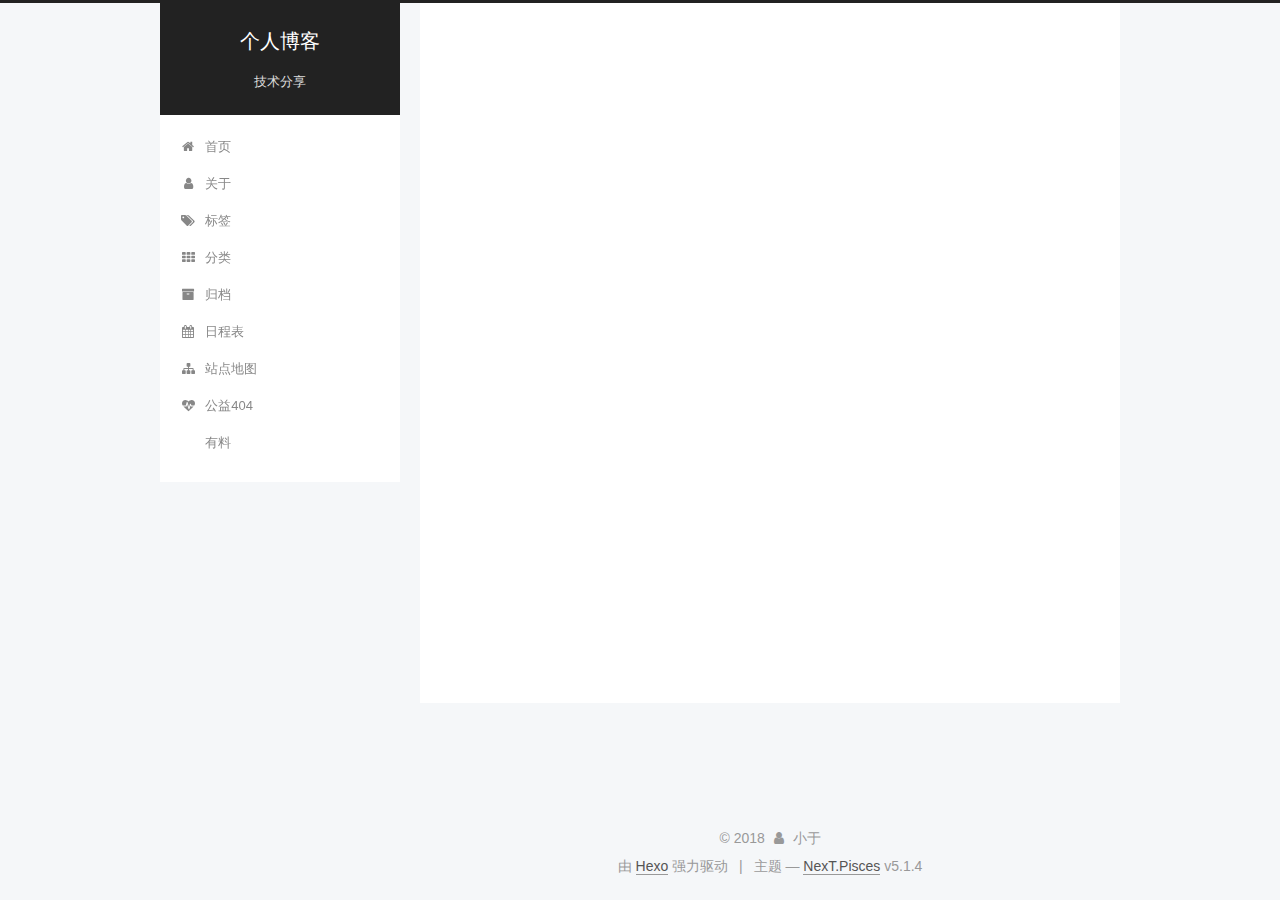
<file: tags/PHP/index.html>
<!DOCTYPE html>



  


<html class="theme-next pisces use-motion" lang="zh-Hans">
<head><meta name="generator" content="Hexo 3.8.0">
  <meta charset="UTF-8">
<meta http-equiv="X-UA-Compatible" content="IE=edge">
<meta name="viewport" content="width=device-width, initial-scale=1, maximum-scale=1">
<meta name="theme-color" content="#222">









<meta http-equiv="Cache-Control" content="no-transform">
<meta http-equiv="Cache-Control" content="no-siteapp">
















  
  
  <link href="/lib/fancybox/source/jquery.fancybox.css?v=2.1.5" rel="stylesheet" type="text/css">







<link href="/lib/font-awesome/css/font-awesome.min.css?v=4.6.2" rel="stylesheet" type="text/css">

<link href="/css/main.css?v=5.1.4" rel="stylesheet" type="text/css">


  <link rel="apple-touch-icon" sizes="180x180" href="/images/apple-touch-icon-next.png?v=5.1.4">


  <link rel="icon" type="image/png" sizes="32x32" href="/images/favicon-32x32-next.png?v=5.1.4">


  <link rel="icon" type="image/png" sizes="16x16" href="/images/favicon-16x16-next.png?v=5.1.4">


  <link rel="mask-icon" href="/images/logo.svg?v=5.1.4" color="#222">





  <meta name="keywords" content="Hexo, NexT">










<meta name="description" content="每天进步一点点">
<meta name="keywords" content="博客">
<meta property="og:type" content="website">
<meta property="og:title" content="个人博客">
<meta property="og:url" content="http://yoursite.com/tags/PHP/index.html">
<meta property="og:site_name" content="个人博客">
<meta property="og:description" content="每天进步一点点">
<meta property="og:locale" content="zh-Hans">
<meta name="twitter:card" content="summary">
<meta name="twitter:title" content="个人博客">
<meta name="twitter:description" content="每天进步一点点">



<script type="text/javascript" id="hexo.configurations">
  var NexT = window.NexT || {};
  var CONFIG = {
    root: '/',
    scheme: 'Pisces',
    version: '5.1.4',
    sidebar: {"position":"left","display":"post","offset":12,"b2t":false,"scrollpercent":false,"onmobile":false},
    fancybox: true,
    tabs: true,
    motion: {"enable":true,"async":false,"transition":{"post_block":"fadeIn","post_header":"slideDownIn","post_body":"slideDownIn","coll_header":"slideLeftIn","sidebar":"slideUpIn"}},
    duoshuo: {
      userId: '0',
      author: '博主'
    },
    algolia: {
      applicationID: '',
      apiKey: '',
      indexName: '',
      hits: {"per_page":10},
      labels: {"input_placeholder":"Search for Posts","hits_empty":"We didn't find any results for the search: ${query}","hits_stats":"${hits} results found in ${time} ms"}
    }
  };
</script>



  <link rel="canonical" href="http://yoursite.com/tags/PHP/">





  <title>标签: PHP | 个人博客</title>
  








</head>

<body itemscope="" itemtype="http://schema.org/WebPage" lang="zh-Hans">

  
  
    
  

  <div class="container sidebar-position-left ">
    <div class="headband"></div>

    <header id="header" class="header" itemscope="" itemtype="http://schema.org/WPHeader">
      <div class="header-inner"><div class="site-brand-wrapper">
  <div class="site-meta ">
    

    <div class="custom-logo-site-title">
      <a href="/" class="brand" rel="start">
        <span class="logo-line-before"><i></i></span>
        <span class="site-title">个人博客</span>
        <span class="logo-line-after"><i></i></span>
      </a>
    </div>
      
        <p class="site-subtitle">技术分享</p>
      
  </div>

  <div class="site-nav-toggle">
    <button>
      <span class="btn-bar"></span>
      <span class="btn-bar"></span>
      <span class="btn-bar"></span>
    </button>
  </div>
</div>

<nav class="site-nav">
  

  
    <ul id="menu" class="menu">
      
        
        <li class="menu-item menu-item-home">
          <a href="/" rel="section">
            
              <i class="menu-item-icon fa fa-fw fa-home"></i> <br>
            
            首页
          </a>
        </li>
      
        
        <li class="menu-item menu-item-about">
          <a href="/about/" rel="section">
            
              <i class="menu-item-icon fa fa-fw fa-user"></i> <br>
            
            关于
          </a>
        </li>
      
        
        <li class="menu-item menu-item-tags">
          <a href="/tags/PHP" rel="section">
            
              <i class="menu-item-icon fa fa-fw fa-tags"></i> <br>
            
            标签
          </a>
        </li>
      
        
        <li class="menu-item menu-item-categories">
          <a href="/categories/" rel="section">
            
              <i class="menu-item-icon fa fa-fw fa-th"></i> <br>
            
            分类
          </a>
        </li>
      
        
        <li class="menu-item menu-item-archives">
          <a href="/archives/" rel="section">
            
              <i class="menu-item-icon fa fa-fw fa-archive"></i> <br>
            
            归档
          </a>
        </li>
      
        
        <li class="menu-item menu-item-schedule">
          <a href="/schedule/" rel="section">
            
              <i class="menu-item-icon fa fa-fw fa-calendar"></i> <br>
            
            日程表
          </a>
        </li>
      
        
        <li class="menu-item menu-item-sitemap">
          <a href="/sitemap.xml" rel="section">
            
              <i class="menu-item-icon fa fa-fw fa-sitemap"></i> <br>
            
            站点地图
          </a>
        </li>
      
        
        <li class="menu-item menu-item-commonweal">
          <a href="/404/" rel="section">
            
              <i class="menu-item-icon fa fa-fw fa-heartbeat"></i> <br>
            
            公益404
          </a>
        </li>
      
        
        <li class="menu-item menu-item-something">
          <a href="/something" rel="section">
            
              <i class="menu-item-icon fa fa-fw fa-sdsdssds"></i> <br>
            
            有料
          </a>
        </li>
      

      
    </ul>
  

  
</nav>



 </div>
    </header>

    <main id="main" class="main">
      <div class="main-inner">
        <div class="content-wrap">
          <div id="content" class="content">
            

  
  
  
  <div class="post-block tag">

    <div id="posts" class="posts-collapse">
      <div class="collection-title">
        <h1>PHP<small>标签</small>
        </h1>
      </div>

      
        

  <article class="post post-type-normal" itemscope="" itemtype="http://schema.org/Article">
    <header class="post-header">

      <h2 class="post-title">
        
            <a class="post-title-link" href="/2018-12-07/cjpdo8yfg0001fk7s2hvthsc4.html" itemprop="url">
              
                <span itemprop="name">测试文章是</span>
              
            </a>
        
      </h2>

      <div class="post-meta">
        <time class="post-time" itemprop="dateCreated" datetime="2018-12-07T10:31:09+08:00" content="2018-12-07">
          12-07
        </time>
      </div>

    </header>
  </article>


      
    </div>

  </div>
  
  
  

  


          </div>
          


          

        </div>
        
          
  
  <div class="sidebar-toggle">
    <div class="sidebar-toggle-line-wrap">
      <span class="sidebar-toggle-line sidebar-toggle-line-first"></span>
      <span class="sidebar-toggle-line sidebar-toggle-line-middle"></span>
      <span class="sidebar-toggle-line sidebar-toggle-line-last"></span>
    </div>
  </div>

  <aside id="sidebar" class="sidebar">
    
    <div class="sidebar-inner">

      

      

      <section class="site-overview-wrap sidebar-panel sidebar-panel-active">
        <div class="site-overview">
          <div class="site-author motion-element" itemprop="author" itemscope="" itemtype="http://schema.org/Person">
            
              <p class="site-author-name" itemprop="name">小于</p>
              <p class="site-description motion-element" itemprop="description">每天进步一点点</p>
          </div>

          <nav class="site-state motion-element">

            
              <div class="site-state-item site-state-posts">
              
                <a href="/archives/">
              
                  <span class="site-state-item-count">3</span>
                  <span class="site-state-item-name">日志</span>
                </a>
              </div>
            

            
              
              
              <div class="site-state-item site-state-categories">
                
                  <span class="site-state-item-count">2</span>
                  <span class="site-state-item-name">分类</span>
                
              </div>
            

            
              
              
              <div class="site-state-item site-state-tags">
                
                  <span class="site-state-item-count">2</span>
                  <span class="site-state-item-name">标签</span>
                
              </div>
            

          </nav>

          

          
            <div class="links-of-author motion-element">
                
                  <span class="links-of-author-item">
                    <a href="https://github.com/ygk1992" target="_blank" title="GitHub">
                      
                        <i class="fa fa-fw fa-github"></i>GitHub</a>
                  </span>
                
                  <span class="links-of-author-item">
                    <a href="https://www.cnblogs.com/2018-05-9-ygk/" target="_blank" title="博客园">
                      
                        <i class="fa fa-fw fa-envelope"></i>博客园</a>
                  </span>
                
            </div>
          

          
          

          
          

          

        </div>
      </section>

      

      

    </div>
  </aside>


        
      </div>
    </main>

    <footer id="footer" class="footer">
      <div class="footer-inner">
        <div class="copyright">&copy; <span itemprop="copyrightYear">2018</span>
  <span class="with-love">
    <i class="fa fa-user"></i>
  </span>
  <span class="author" itemprop="copyrightHolder">小于</span>

  
</div>


  <div class="powered-by">由 <a class="theme-link" target="_blank" href="https://hexo.io">Hexo</a> 强力驱动</div>



  <span class="post-meta-divider">|</span>



  <div class="theme-info">主题 &mdash; <a class="theme-link" target="_blank" href="https://github.com/iissnan/hexo-theme-next">NexT.Pisces</a> v5.1.4</div>




        







        
      </div>
    </footer>

    
      <div class="back-to-top">
        <i class="fa fa-arrow-up"></i>
        
      </div>
    

    

  </div>

  

<script type="text/javascript">
  if (Object.prototype.toString.call(window.Promise) !== '[object Function]') {
    window.Promise = null;
  }
</script>









  












  
  
    <script type="text/javascript" src="/lib/jquery/index.js?v=2.1.3"></script>
  

  
  
    <script type="text/javascript" src="/lib/fastclick/lib/fastclick.min.js?v=1.0.6"></script>
  

  
  
    <script type="text/javascript" src="/lib/jquery_lazyload/jquery.lazyload.js?v=1.9.7"></script>
  

  
  
    <script type="text/javascript" src="/lib/velocity/velocity.min.js?v=1.2.1"></script>
  

  
  
    <script type="text/javascript" src="/lib/velocity/velocity.ui.min.js?v=1.2.1"></script>
  

  
  
    <script type="text/javascript" src="/lib/fancybox/source/jquery.fancybox.pack.js?v=2.1.5"></script>
  


  


  <script type="text/javascript" src="/js/src/utils.js?v=5.1.4"></script>

  <script type="text/javascript" src="/js/src/motion.js?v=5.1.4"></script>



  
  


  <script type="text/javascript" src="/js/src/affix.js?v=5.1.4"></script>

  <script type="text/javascript" src="/js/src/schemes/pisces.js?v=5.1.4"></script>



  

  


  <script type="text/javascript" src="/js/src/bootstrap.js?v=5.1.4"></script>



  


  




	





  





  












  





  

  

  

  
  

  

  

  

</body>
</html>
</file>
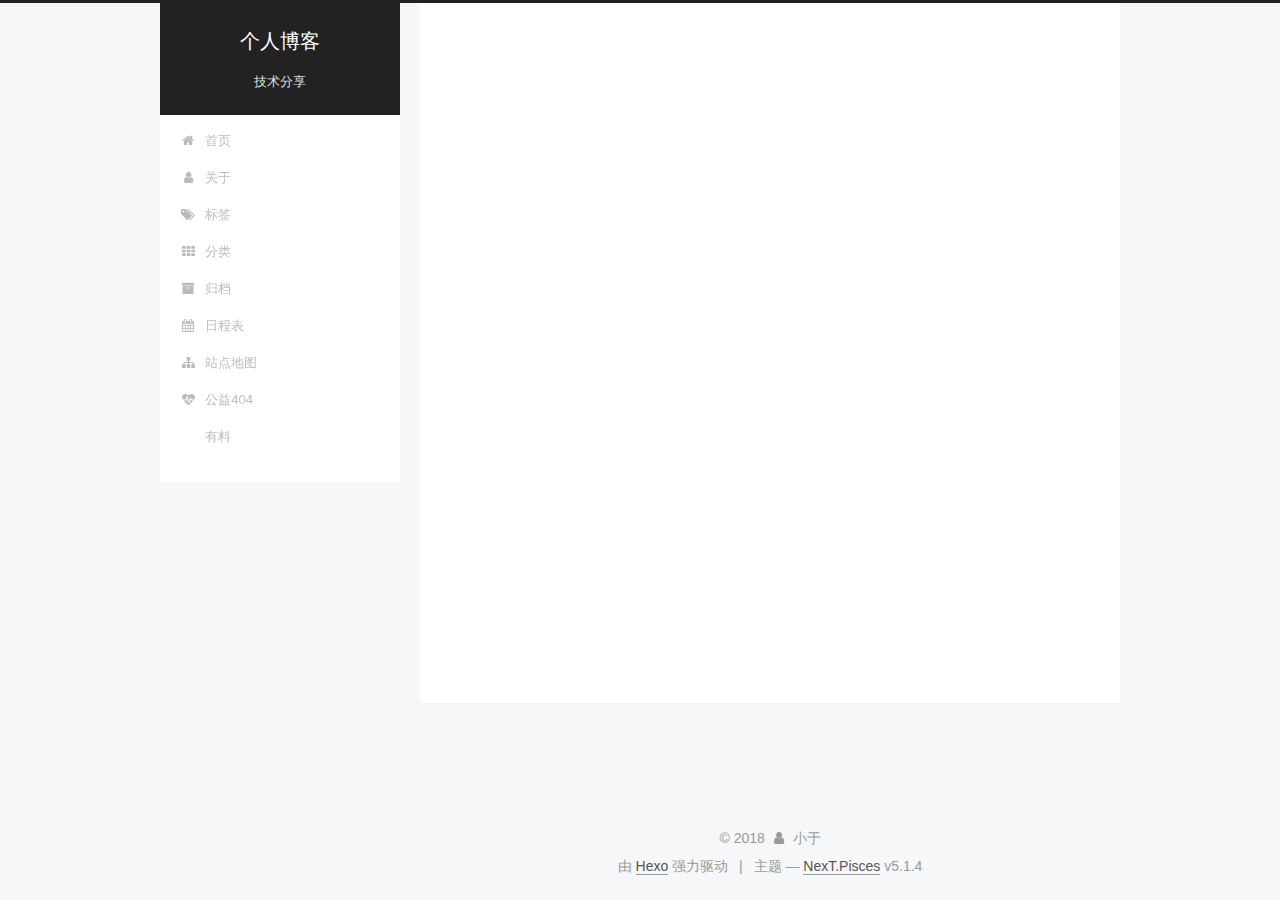
<file: archives/2018/12/index.html>
<!DOCTYPE html>



  


<html class="theme-next pisces use-motion" lang="zh-Hans">
<head><meta name="generator" content="Hexo 3.8.0">
  <meta charset="UTF-8">
<meta http-equiv="X-UA-Compatible" content="IE=edge">
<meta name="viewport" content="width=device-width, initial-scale=1, maximum-scale=1">
<meta name="theme-color" content="#222">









<meta http-equiv="Cache-Control" content="no-transform">
<meta http-equiv="Cache-Control" content="no-siteapp">
















  
  
  <link href="/lib/fancybox/source/jquery.fancybox.css?v=2.1.5" rel="stylesheet" type="text/css">







<link href="/lib/font-awesome/css/font-awesome.min.css?v=4.6.2" rel="stylesheet" type="text/css">

<link href="/css/main.css?v=5.1.4" rel="stylesheet" type="text/css">


  <link rel="apple-touch-icon" sizes="180x180" href="/images/apple-touch-icon-next.png?v=5.1.4">


  <link rel="icon" type="image/png" sizes="32x32" href="/images/favicon-32x32-next.png?v=5.1.4">


  <link rel="icon" type="image/png" sizes="16x16" href="/images/favicon-16x16-next.png?v=5.1.4">


  <link rel="mask-icon" href="/images/logo.svg?v=5.1.4" color="#222">





  <meta name="keywords" content="Hexo, NexT">










<meta name="description" content="每天进步一点点">
<meta name="keywords" content="博客">
<meta property="og:type" content="website">
<meta property="og:title" content="个人博客">
<meta property="og:url" content="http://yoursite.com/archives/2018/12/index.html">
<meta property="og:site_name" content="个人博客">
<meta property="og:description" content="每天进步一点点">
<meta property="og:locale" content="zh-Hans">
<meta name="twitter:card" content="summary">
<meta name="twitter:title" content="个人博客">
<meta name="twitter:description" content="每天进步一点点">



<script type="text/javascript" id="hexo.configurations">
  var NexT = window.NexT || {};
  var CONFIG = {
    root: '/',
    scheme: 'Pisces',
    version: '5.1.4',
    sidebar: {"position":"left","display":"post","offset":12,"b2t":false,"scrollpercent":false,"onmobile":false},
    fancybox: true,
    tabs: true,
    motion: {"enable":true,"async":false,"transition":{"post_block":"fadeIn","post_header":"slideDownIn","post_body":"slideDownIn","coll_header":"slideLeftIn","sidebar":"slideUpIn"}},
    duoshuo: {
      userId: '0',
      author: '博主'
    },
    algolia: {
      applicationID: '',
      apiKey: '',
      indexName: '',
      hits: {"per_page":10},
      labels: {"input_placeholder":"Search for Posts","hits_empty":"We didn't find any results for the search: ${query}","hits_stats":"${hits} results found in ${time} ms"}
    }
  };
</script>



  <link rel="canonical" href="http://yoursite.com/archives/2018/12/">





  <title>归档 | 个人博客</title>
  








</head>

<body itemscope="" itemtype="http://schema.org/WebPage" lang="zh-Hans">

  
  
    
  

  <div class="container sidebar-position-left page-archive">
    <div class="headband"></div>

    <header id="header" class="header" itemscope="" itemtype="http://schema.org/WPHeader">
      <div class="header-inner"><div class="site-brand-wrapper">
  <div class="site-meta ">
    

    <div class="custom-logo-site-title">
      <a href="/" class="brand" rel="start">
        <span class="logo-line-before"><i></i></span>
        <span class="site-title">个人博客</span>
        <span class="logo-line-after"><i></i></span>
      </a>
    </div>
      
        <p class="site-subtitle">技术分享</p>
      
  </div>

  <div class="site-nav-toggle">
    <button>
      <span class="btn-bar"></span>
      <span class="btn-bar"></span>
      <span class="btn-bar"></span>
    </button>
  </div>
</div>

<nav class="site-nav">
  

  
    <ul id="menu" class="menu">
      
        
        <li class="menu-item menu-item-home">
          <a href="/" rel="section">
            
              <i class="menu-item-icon fa fa-fw fa-home"></i> <br>
            
            首页
          </a>
        </li>
      
        
        <li class="menu-item menu-item-about">
          <a href="/about/" rel="section">
            
              <i class="menu-item-icon fa fa-fw fa-user"></i> <br>
            
            关于
          </a>
        </li>
      
        
        <li class="menu-item menu-item-tags">
          <a href="/tags/PHP" rel="section">
            
              <i class="menu-item-icon fa fa-fw fa-tags"></i> <br>
            
            标签
          </a>
        </li>
      
        
        <li class="menu-item menu-item-categories">
          <a href="/categories/" rel="section">
            
              <i class="menu-item-icon fa fa-fw fa-th"></i> <br>
            
            分类
          </a>
        </li>
      
        
        <li class="menu-item menu-item-archives">
          <a href="/archives/" rel="section">
            
              <i class="menu-item-icon fa fa-fw fa-archive"></i> <br>
            
            归档
          </a>
        </li>
      
        
        <li class="menu-item menu-item-schedule">
          <a href="/schedule/" rel="section">
            
              <i class="menu-item-icon fa fa-fw fa-calendar"></i> <br>
            
            日程表
          </a>
        </li>
      
        
        <li class="menu-item menu-item-sitemap">
          <a href="/sitemap.xml" rel="section">
            
              <i class="menu-item-icon fa fa-fw fa-sitemap"></i> <br>
            
            站点地图
          </a>
        </li>
      
        
        <li class="menu-item menu-item-commonweal">
          <a href="/404/" rel="section">
            
              <i class="menu-item-icon fa fa-fw fa-heartbeat"></i> <br>
            
            公益404
          </a>
        </li>
      
        
        <li class="menu-item menu-item-something">
          <a href="/something" rel="section">
            
              <i class="menu-item-icon fa fa-fw fa-sdsdssds"></i> <br>
            
            有料
          </a>
        </li>
      

      
    </ul>
  

  
</nav>



 </div>
    </header>

    <main id="main" class="main">
      <div class="main-inner">
        <div class="content-wrap">
          <div id="content" class="content">
            

  
  
  
  <div class="post-block archive">
    <div id="posts" class="posts-collapse">
      <span class="archive-move-on"></span>

      <span class="archive-page-counter">
        
        
        
          
        
        嗯..! 目前共计 3 篇日志。 继续努力。
      </span>

      

        
        
        

        
          
          <div class="collection-title">
            <h1 class="archive-year" id="archive-year-2018">2018</h1>
          </div>
        
        

        

  <article class="post post-type-normal" itemscope="" itemtype="http://schema.org/Article">
    <header class="post-header">

      <h2 class="post-title">
        
            <a class="post-title-link" href="/2018-12-07/cjpdo8yfl0002fk7s2z9xvrli.html" itemprop="url">
              
                <span itemprop="name">今日要闻</span>
              
            </a>
        
      </h2>

      <div class="post-meta">
        <time class="post-time" itemprop="dateCreated" datetime="2018-12-07T10:57:09+08:00" content="2018-12-07">
          12-07
        </time>
      </div>

    </header>
  </article>



      

        
        
        

        
        

        

  <article class="post post-type-normal" itemscope="" itemtype="http://schema.org/Article">
    <header class="post-header">

      <h2 class="post-title">
        
            <a class="post-title-link" href="/2018-12-07/cjpdo8yfg0001fk7s2hvthsc4.html" itemprop="url">
              
                <span itemprop="name">测试文章是</span>
              
            </a>
        
      </h2>

      <div class="post-meta">
        <time class="post-time" itemprop="dateCreated" datetime="2018-12-07T10:31:09+08:00" content="2018-12-07">
          12-07
        </time>
      </div>

    </header>
  </article>



      

        
        
        

        
        

        

  <article class="post post-type-normal" itemscope="" itemtype="http://schema.org/Article">
    <header class="post-header">

      <h2 class="post-title">
        
            <a class="post-title-link" href="/2018-12-07/cjpdo8yf60000fk7spxtyg7up.html" itemprop="url">
              
                <span itemprop="name">Hello World</span>
              
            </a>
        
      </h2>

      <div class="post-meta">
        <time class="post-time" itemprop="dateCreated" datetime="2018-12-07T09:47:32+08:00" content="2018-12-07">
          12-07
        </time>
      </div>

    </header>
  </article>



      

    </div>
  </div>
  
  
  

  



          </div>
          


          

        </div>
        
          
  
  <div class="sidebar-toggle">
    <div class="sidebar-toggle-line-wrap">
      <span class="sidebar-toggle-line sidebar-toggle-line-first"></span>
      <span class="sidebar-toggle-line sidebar-toggle-line-middle"></span>
      <span class="sidebar-toggle-line sidebar-toggle-line-last"></span>
    </div>
  </div>

  <aside id="sidebar" class="sidebar">
    
    <div class="sidebar-inner">

      

      

      <section class="site-overview-wrap sidebar-panel sidebar-panel-active">
        <div class="site-overview">
          <div class="site-author motion-element" itemprop="author" itemscope="" itemtype="http://schema.org/Person">
            
              <p class="site-author-name" itemprop="name">小于</p>
              <p class="site-description motion-element" itemprop="description">每天进步一点点</p>
          </div>

          <nav class="site-state motion-element">

            
              <div class="site-state-item site-state-posts">
              
                <a href="/archives/">
              
                  <span class="site-state-item-count">3</span>
                  <span class="site-state-item-name">日志</span>
                </a>
              </div>
            

            
              
              
              <div class="site-state-item site-state-categories">
                
                  <span class="site-state-item-count">2</span>
                  <span class="site-state-item-name">分类</span>
                
              </div>
            

            
              
              
              <div class="site-state-item site-state-tags">
                
                  <span class="site-state-item-count">2</span>
                  <span class="site-state-item-name">标签</span>
                
              </div>
            

          </nav>

          

          
            <div class="links-of-author motion-element">
                
                  <span class="links-of-author-item">
                    <a href="https://github.com/ygk1992" target="_blank" title="GitHub">
                      
                        <i class="fa fa-fw fa-github"></i>GitHub</a>
                  </span>
                
                  <span class="links-of-author-item">
                    <a href="https://www.cnblogs.com/2018-05-9-ygk/" target="_blank" title="博客园">
                      
                        <i class="fa fa-fw fa-envelope"></i>博客园</a>
                  </span>
                
            </div>
          

          
          

          
          

          

        </div>
      </section>

      

      

    </div>
  </aside>


        
      </div>
    </main>

    <footer id="footer" class="footer">
      <div class="footer-inner">
        <div class="copyright">&copy; <span itemprop="copyrightYear">2018</span>
  <span class="with-love">
    <i class="fa fa-user"></i>
  </span>
  <span class="author" itemprop="copyrightHolder">小于</span>

  
</div>


  <div class="powered-by">由 <a class="theme-link" target="_blank" href="https://hexo.io">Hexo</a> 强力驱动</div>



  <span class="post-meta-divider">|</span>



  <div class="theme-info">主题 &mdash; <a class="theme-link" target="_blank" href="https://github.com/iissnan/hexo-theme-next">NexT.Pisces</a> v5.1.4</div>




        







        
      </div>
    </footer>

    
      <div class="back-to-top">
        <i class="fa fa-arrow-up"></i>
        
      </div>
    

    

  </div>

  

<script type="text/javascript">
  if (Object.prototype.toString.call(window.Promise) !== '[object Function]') {
    window.Promise = null;
  }
</script>









  












  
  
    <script type="text/javascript" src="/lib/jquery/index.js?v=2.1.3"></script>
  

  
  
    <script type="text/javascript" src="/lib/fastclick/lib/fastclick.min.js?v=1.0.6"></script>
  

  
  
    <script type="text/javascript" src="/lib/jquery_lazyload/jquery.lazyload.js?v=1.9.7"></script>
  

  
  
    <script type="text/javascript" src="/lib/velocity/velocity.min.js?v=1.2.1"></script>
  

  
  
    <script type="text/javascript" src="/lib/velocity/velocity.ui.min.js?v=1.2.1"></script>
  

  
  
    <script type="text/javascript" src="/lib/fancybox/source/jquery.fancybox.pack.js?v=2.1.5"></script>
  


  


  <script type="text/javascript" src="/js/src/utils.js?v=5.1.4"></script>

  <script type="text/javascript" src="/js/src/motion.js?v=5.1.4"></script>



  
  


  <script type="text/javascript" src="/js/src/affix.js?v=5.1.4"></script>

  <script type="text/javascript" src="/js/src/schemes/pisces.js?v=5.1.4"></script>



  

  


  <script type="text/javascript" src="/js/src/bootstrap.js?v=5.1.4"></script>



  


  




	





  





  












  





  

  

  

  
  

  

  

  

</body>
</html>
</file>
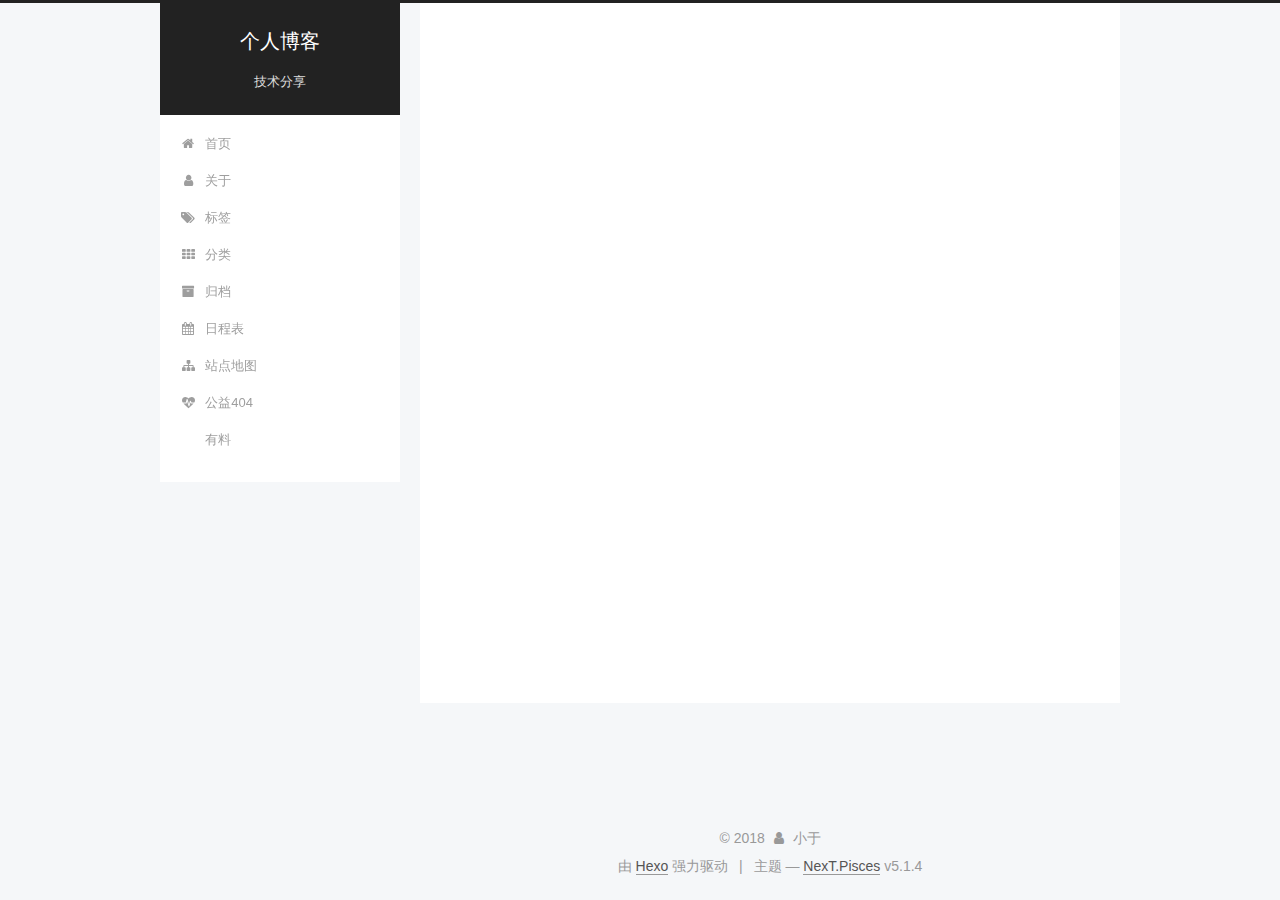
<file: categories/foo/bar/index.html>
<!DOCTYPE html>



  


<html class="theme-next pisces use-motion" lang="zh-Hans">
<head><meta name="generator" content="Hexo 3.8.0">
  <meta charset="UTF-8">
<meta http-equiv="X-UA-Compatible" content="IE=edge">
<meta name="viewport" content="width=device-width, initial-scale=1, maximum-scale=1">
<meta name="theme-color" content="#222">









<meta http-equiv="Cache-Control" content="no-transform">
<meta http-equiv="Cache-Control" content="no-siteapp">
















  
  
  <link href="/lib/fancybox/source/jquery.fancybox.css?v=2.1.5" rel="stylesheet" type="text/css">







<link href="/lib/font-awesome/css/font-awesome.min.css?v=4.6.2" rel="stylesheet" type="text/css">

<link href="/css/main.css?v=5.1.4" rel="stylesheet" type="text/css">


  <link rel="apple-touch-icon" sizes="180x180" href="/images/apple-touch-icon-next.png?v=5.1.4">


  <link rel="icon" type="image/png" sizes="32x32" href="/images/favicon-32x32-next.png?v=5.1.4">


  <link rel="icon" type="image/png" sizes="16x16" href="/images/favicon-16x16-next.png?v=5.1.4">


  <link rel="mask-icon" href="/images/logo.svg?v=5.1.4" color="#222">





  <meta name="keywords" content="Hexo, NexT">










<meta name="description" content="每天进步一点点">
<meta name="keywords" content="博客">
<meta property="og:type" content="website">
<meta property="og:title" content="个人博客">
<meta property="og:url" content="http://yoursite.com/categories/foo/bar/index.html">
<meta property="og:site_name" content="个人博客">
<meta property="og:description" content="每天进步一点点">
<meta property="og:locale" content="zh-Hans">
<meta name="twitter:card" content="summary">
<meta name="twitter:title" content="个人博客">
<meta name="twitter:description" content="每天进步一点点">



<script type="text/javascript" id="hexo.configurations">
  var NexT = window.NexT || {};
  var CONFIG = {
    root: '/',
    scheme: 'Pisces',
    version: '5.1.4',
    sidebar: {"position":"left","display":"post","offset":12,"b2t":false,"scrollpercent":false,"onmobile":false},
    fancybox: true,
    tabs: true,
    motion: {"enable":true,"async":false,"transition":{"post_block":"fadeIn","post_header":"slideDownIn","post_body":"slideDownIn","coll_header":"slideLeftIn","sidebar":"slideUpIn"}},
    duoshuo: {
      userId: '0',
      author: '博主'
    },
    algolia: {
      applicationID: '',
      apiKey: '',
      indexName: '',
      hits: {"per_page":10},
      labels: {"input_placeholder":"Search for Posts","hits_empty":"We didn't find any results for the search: ${query}","hits_stats":"${hits} results found in ${time} ms"}
    }
  };
</script>



  <link rel="canonical" href="http://yoursite.com/categories/foo/bar/">





  <title>分类: bar | 个人博客</title>
  








</head>

<body itemscope="" itemtype="http://schema.org/WebPage" lang="zh-Hans">

  
  
    
  

  <div class="container sidebar-position-left ">
    <div class="headband"></div>

    <header id="header" class="header" itemscope="" itemtype="http://schema.org/WPHeader">
      <div class="header-inner"><div class="site-brand-wrapper">
  <div class="site-meta ">
    

    <div class="custom-logo-site-title">
      <a href="/" class="brand" rel="start">
        <span class="logo-line-before"><i></i></span>
        <span class="site-title">个人博客</span>
        <span class="logo-line-after"><i></i></span>
      </a>
    </div>
      
        <p class="site-subtitle">技术分享</p>
      
  </div>

  <div class="site-nav-toggle">
    <button>
      <span class="btn-bar"></span>
      <span class="btn-bar"></span>
      <span class="btn-bar"></span>
    </button>
  </div>
</div>

<nav class="site-nav">
  

  
    <ul id="menu" class="menu">
      
        
        <li class="menu-item menu-item-home">
          <a href="/" rel="section">
            
              <i class="menu-item-icon fa fa-fw fa-home"></i> <br>
            
            首页
          </a>
        </li>
      
        
        <li class="menu-item menu-item-about">
          <a href="/about/" rel="section">
            
              <i class="menu-item-icon fa fa-fw fa-user"></i> <br>
            
            关于
          </a>
        </li>
      
        
        <li class="menu-item menu-item-tags">
          <a href="/tags/PHP" rel="section">
            
              <i class="menu-item-icon fa fa-fw fa-tags"></i> <br>
            
            标签
          </a>
        </li>
      
        
        <li class="menu-item menu-item-categories">
          <a href="/categories/" rel="section">
            
              <i class="menu-item-icon fa fa-fw fa-th"></i> <br>
            
            分类
          </a>
        </li>
      
        
        <li class="menu-item menu-item-archives">
          <a href="/archives/" rel="section">
            
              <i class="menu-item-icon fa fa-fw fa-archive"></i> <br>
            
            归档
          </a>
        </li>
      
        
        <li class="menu-item menu-item-schedule">
          <a href="/schedule/" rel="section">
            
              <i class="menu-item-icon fa fa-fw fa-calendar"></i> <br>
            
            日程表
          </a>
        </li>
      
        
        <li class="menu-item menu-item-sitemap">
          <a href="/sitemap.xml" rel="section">
            
              <i class="menu-item-icon fa fa-fw fa-sitemap"></i> <br>
            
            站点地图
          </a>
        </li>
      
        
        <li class="menu-item menu-item-commonweal">
          <a href="/404/" rel="section">
            
              <i class="menu-item-icon fa fa-fw fa-heartbeat"></i> <br>
            
            公益404
          </a>
        </li>
      
        
        <li class="menu-item menu-item-something">
          <a href="/something" rel="section">
            
              <i class="menu-item-icon fa fa-fw fa-sdsdssds"></i> <br>
            
            有料
          </a>
        </li>
      

      
    </ul>
  

  
</nav>



 </div>
    </header>

    <main id="main" class="main">
      <div class="main-inner">
        <div class="content-wrap">
          <div id="content" class="content">
            

  
  
  
  <div class="post-block category">

    <div id="posts" class="posts-collapse">
      <div class="collection-title">
        <h1>bar<small>分类</small>
        </h1>
      </div>

      
        

  <article class="post post-type-normal" itemscope="" itemtype="http://schema.org/Article">
    <header class="post-header">

      <h2 class="post-title">
        
            <a class="post-title-link" href="/2018-12-07/cjpdo8yfg0001fk7s2hvthsc4.html" itemprop="url">
              
                <span itemprop="name">测试文章是</span>
              
            </a>
        
      </h2>

      <div class="post-meta">
        <time class="post-time" itemprop="dateCreated" datetime="2018-12-07T10:31:09+08:00" content="2018-12-07">
          12-07
        </time>
      </div>

    </header>
  </article>


      
    </div>

  </div>
  
  
  

  



          </div>
          


          

        </div>
        
          
  
  <div class="sidebar-toggle">
    <div class="sidebar-toggle-line-wrap">
      <span class="sidebar-toggle-line sidebar-toggle-line-first"></span>
      <span class="sidebar-toggle-line sidebar-toggle-line-middle"></span>
      <span class="sidebar-toggle-line sidebar-toggle-line-last"></span>
    </div>
  </div>

  <aside id="sidebar" class="sidebar">
    
    <div class="sidebar-inner">

      

      

      <section class="site-overview-wrap sidebar-panel sidebar-panel-active">
        <div class="site-overview">
          <div class="site-author motion-element" itemprop="author" itemscope="" itemtype="http://schema.org/Person">
            
              <p class="site-author-name" itemprop="name">小于</p>
              <p class="site-description motion-element" itemprop="description">每天进步一点点</p>
          </div>

          <nav class="site-state motion-element">

            
              <div class="site-state-item site-state-posts">
              
                <a href="/archives/">
              
                  <span class="site-state-item-count">3</span>
                  <span class="site-state-item-name">日志</span>
                </a>
              </div>
            

            
              
              
              <div class="site-state-item site-state-categories">
                
                  <span class="site-state-item-count">2</span>
                  <span class="site-state-item-name">分类</span>
                
              </div>
            

            
              
              
              <div class="site-state-item site-state-tags">
                
                  <span class="site-state-item-count">2</span>
                  <span class="site-state-item-name">标签</span>
                
              </div>
            

          </nav>

          

          
            <div class="links-of-author motion-element">
                
                  <span class="links-of-author-item">
                    <a href="https://github.com/ygk1992" target="_blank" title="GitHub">
                      
                        <i class="fa fa-fw fa-github"></i>GitHub</a>
                  </span>
                
                  <span class="links-of-author-item">
                    <a href="https://www.cnblogs.com/2018-05-9-ygk/" target="_blank" title="博客园">
                      
                        <i class="fa fa-fw fa-envelope"></i>博客园</a>
                  </span>
                
            </div>
          

          
          

          
          

          

        </div>
      </section>

      

      

    </div>
  </aside>


        
      </div>
    </main>

    <footer id="footer" class="footer">
      <div class="footer-inner">
        <div class="copyright">&copy; <span itemprop="copyrightYear">2018</span>
  <span class="with-love">
    <i class="fa fa-user"></i>
  </span>
  <span class="author" itemprop="copyrightHolder">小于</span>

  
</div>


  <div class="powered-by">由 <a class="theme-link" target="_blank" href="https://hexo.io">Hexo</a> 强力驱动</div>



  <span class="post-meta-divider">|</span>



  <div class="theme-info">主题 &mdash; <a class="theme-link" target="_blank" href="https://github.com/iissnan/hexo-theme-next">NexT.Pisces</a> v5.1.4</div>




        







        
      </div>
    </footer>

    
      <div class="back-to-top">
        <i class="fa fa-arrow-up"></i>
        
      </div>
    

    

  </div>

  

<script type="text/javascript">
  if (Object.prototype.toString.call(window.Promise) !== '[object Function]') {
    window.Promise = null;
  }
</script>









  












  
  
    <script type="text/javascript" src="/lib/jquery/index.js?v=2.1.3"></script>
  

  
  
    <script type="text/javascript" src="/lib/fastclick/lib/fastclick.min.js?v=1.0.6"></script>
  

  
  
    <script type="text/javascript" src="/lib/jquery_lazyload/jquery.lazyload.js?v=1.9.7"></script>
  

  
  
    <script type="text/javascript" src="/lib/velocity/velocity.min.js?v=1.2.1"></script>
  

  
  
    <script type="text/javascript" src="/lib/velocity/velocity.ui.min.js?v=1.2.1"></script>
  

  
  
    <script type="text/javascript" src="/lib/fancybox/source/jquery.fancybox.pack.js?v=2.1.5"></script>
  


  


  <script type="text/javascript" src="/js/src/utils.js?v=5.1.4"></script>

  <script type="text/javascript" src="/js/src/motion.js?v=5.1.4"></script>



  
  


  <script type="text/javascript" src="/js/src/affix.js?v=5.1.4"></script>

  <script type="text/javascript" src="/js/src/schemes/pisces.js?v=5.1.4"></script>



  

  


  <script type="text/javascript" src="/js/src/bootstrap.js?v=5.1.4"></script>



  


  




	





  





  












  





  

  

  

  
  

  

  

  

</body>
</html>
</file>
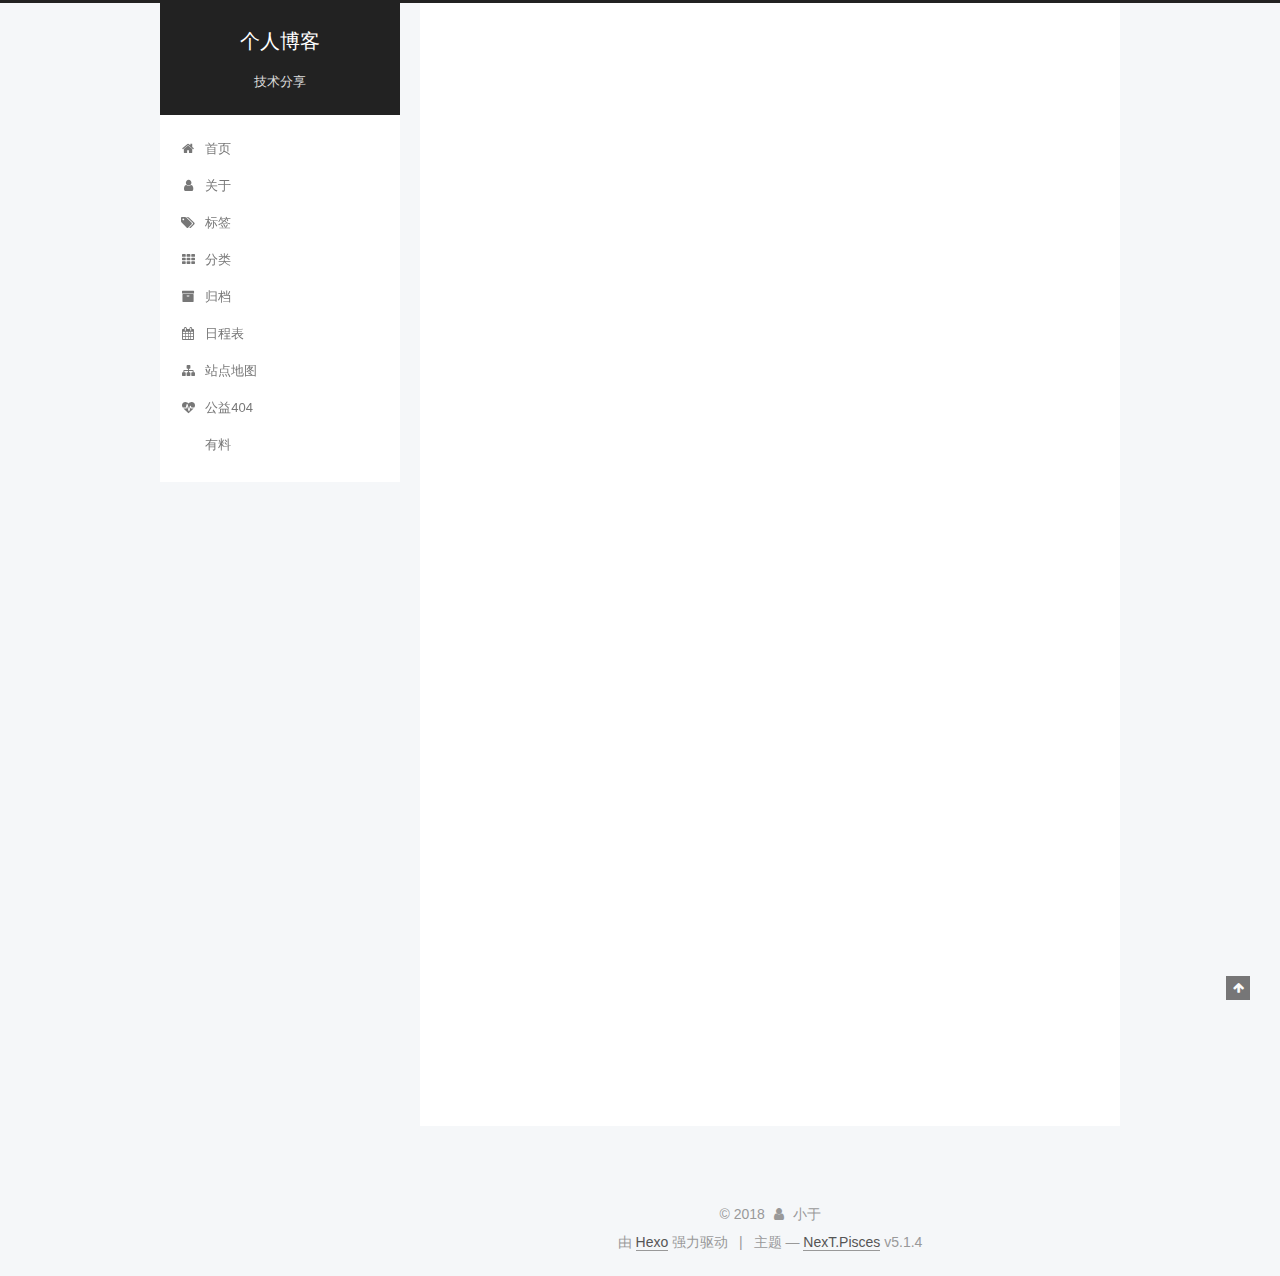
<file: 2018-12-07/cjpdo8yf60000fk7spxtyg7up.html>
<!DOCTYPE html>



  


<html class="theme-next pisces use-motion" lang="zh-Hans">
<head><meta name="generator" content="Hexo 3.8.0">
  <meta charset="UTF-8">
<meta http-equiv="X-UA-Compatible" content="IE=edge">
<meta name="viewport" content="width=device-width, initial-scale=1, maximum-scale=1">
<meta name="theme-color" content="#222">









<meta http-equiv="Cache-Control" content="no-transform">
<meta http-equiv="Cache-Control" content="no-siteapp">
















  
  
  <link href="/lib/fancybox/source/jquery.fancybox.css?v=2.1.5" rel="stylesheet" type="text/css">







<link href="/lib/font-awesome/css/font-awesome.min.css?v=4.6.2" rel="stylesheet" type="text/css">

<link href="/css/main.css?v=5.1.4" rel="stylesheet" type="text/css">


  <link rel="apple-touch-icon" sizes="180x180" href="/images/apple-touch-icon-next.png?v=5.1.4">


  <link rel="icon" type="image/png" sizes="32x32" href="/images/favicon-32x32-next.png?v=5.1.4">


  <link rel="icon" type="image/png" sizes="16x16" href="/images/favicon-16x16-next.png?v=5.1.4">


  <link rel="mask-icon" href="/images/logo.svg?v=5.1.4" color="#222">





  <meta name="keywords" content="Hexo, NexT">










<meta name="description" content="Welcome to Hexo! This is your very first post. Check documentation for more info. If you get any problems when using Hexo, you can find the answer in troubleshooting or you can ask me on GitHub. Quick">
<meta name="keywords" content="博客">
<meta property="og:type" content="article">
<meta property="og:title" content="Hello World">
<meta property="og:url" content="http://yoursite.com/2018-12-07/cjpdo8yf60000fk7spxtyg7up.html">
<meta property="og:site_name" content="个人博客">
<meta property="og:description" content="Welcome to Hexo! This is your very first post. Check documentation for more info. If you get any problems when using Hexo, you can find the answer in troubleshooting or you can ask me on GitHub. Quick">
<meta property="og:locale" content="zh-Hans">
<meta property="og:updated_time" content="2018-12-07T01:47:32.954Z">
<meta name="twitter:card" content="summary">
<meta name="twitter:title" content="Hello World">
<meta name="twitter:description" content="Welcome to Hexo! This is your very first post. Check documentation for more info. If you get any problems when using Hexo, you can find the answer in troubleshooting or you can ask me on GitHub. Quick">



<script type="text/javascript" id="hexo.configurations">
  var NexT = window.NexT || {};
  var CONFIG = {
    root: '/',
    scheme: 'Pisces',
    version: '5.1.4',
    sidebar: {"position":"left","display":"post","offset":12,"b2t":false,"scrollpercent":false,"onmobile":false},
    fancybox: true,
    tabs: true,
    motion: {"enable":true,"async":false,"transition":{"post_block":"fadeIn","post_header":"slideDownIn","post_body":"slideDownIn","coll_header":"slideLeftIn","sidebar":"slideUpIn"}},
    duoshuo: {
      userId: '0',
      author: '博主'
    },
    algolia: {
      applicationID: '',
      apiKey: '',
      indexName: '',
      hits: {"per_page":10},
      labels: {"input_placeholder":"Search for Posts","hits_empty":"We didn't find any results for the search: ${query}","hits_stats":"${hits} results found in ${time} ms"}
    }
  };
</script>



  <link rel="canonical" href="http://yoursite.com/2018-12-07/cjpdo8yf60000fk7spxtyg7up.html">





  <title>Hello World | 个人博客</title>
  








</head>

<body itemscope="" itemtype="http://schema.org/WebPage" lang="zh-Hans">

  
  
    
  

  <div class="container sidebar-position-left page-post-detail">
    <div class="headband"></div>

    <header id="header" class="header" itemscope="" itemtype="http://schema.org/WPHeader">
      <div class="header-inner"><div class="site-brand-wrapper">
  <div class="site-meta ">
    

    <div class="custom-logo-site-title">
      <a href="/" class="brand" rel="start">
        <span class="logo-line-before"><i></i></span>
        <span class="site-title">个人博客</span>
        <span class="logo-line-after"><i></i></span>
      </a>
    </div>
      
        <p class="site-subtitle">技术分享</p>
      
  </div>

  <div class="site-nav-toggle">
    <button>
      <span class="btn-bar"></span>
      <span class="btn-bar"></span>
      <span class="btn-bar"></span>
    </button>
  </div>
</div>

<nav class="site-nav">
  

  
    <ul id="menu" class="menu">
      
        
        <li class="menu-item menu-item-home">
          <a href="/" rel="section">
            
              <i class="menu-item-icon fa fa-fw fa-home"></i> <br>
            
            首页
          </a>
        </li>
      
        
        <li class="menu-item menu-item-about">
          <a href="/about/" rel="section">
            
              <i class="menu-item-icon fa fa-fw fa-user"></i> <br>
            
            关于
          </a>
        </li>
      
        
        <li class="menu-item menu-item-tags">
          <a href="/tags/PHP" rel="section">
            
              <i class="menu-item-icon fa fa-fw fa-tags"></i> <br>
            
            标签
          </a>
        </li>
      
        
        <li class="menu-item menu-item-categories">
          <a href="/categories/" rel="section">
            
              <i class="menu-item-icon fa fa-fw fa-th"></i> <br>
            
            分类
          </a>
        </li>
      
        
        <li class="menu-item menu-item-archives">
          <a href="/archives/" rel="section">
            
              <i class="menu-item-icon fa fa-fw fa-archive"></i> <br>
            
            归档
          </a>
        </li>
      
        
        <li class="menu-item menu-item-schedule">
          <a href="/schedule/" rel="section">
            
              <i class="menu-item-icon fa fa-fw fa-calendar"></i> <br>
            
            日程表
          </a>
        </li>
      
        
        <li class="menu-item menu-item-sitemap">
          <a href="/sitemap.xml" rel="section">
            
              <i class="menu-item-icon fa fa-fw fa-sitemap"></i> <br>
            
            站点地图
          </a>
        </li>
      
        
        <li class="menu-item menu-item-commonweal">
          <a href="/404/" rel="section">
            
              <i class="menu-item-icon fa fa-fw fa-heartbeat"></i> <br>
            
            公益404
          </a>
        </li>
      
        
        <li class="menu-item menu-item-something">
          <a href="/something" rel="section">
            
              <i class="menu-item-icon fa fa-fw fa-sdsdssds"></i> <br>
            
            有料
          </a>
        </li>
      

      
    </ul>
  

  
</nav>



 </div>
    </header>

    <main id="main" class="main">
      <div class="main-inner">
        <div class="content-wrap">
          <div id="content" class="content">
            

  <div id="posts" class="posts-expand">
    

  

  
  
  

  <article class="post post-type-normal" itemscope="" itemtype="http://schema.org/Article">
  
  
  
  <div class="post-block">
    <link itemprop="mainEntityOfPage" href="http://yoursite.com/2018-12-07/cjpdo8yf60000fk7spxtyg7up.html">

    <span hidden itemprop="author" itemscope="" itemtype="http://schema.org/Person">
      <meta itemprop="name" content="小于">
      <meta itemprop="description" content="">
      <meta itemprop="image" content="/images/avatar.gif">
    </span>

    <span hidden itemprop="publisher" itemscope="" itemtype="http://schema.org/Organization">
      <meta itemprop="name" content="个人博客">
    </span>

    
      <header class="post-header">

        
        
          <h1 class="post-title" itemprop="name headline">Hello World</h1>
        

        <div class="post-meta">
          <span class="post-time">
            
              <span class="post-meta-item-icon">
                <i class="fa fa-calendar-o"></i>
              </span>
              
                <span class="post-meta-item-text">发表于</span>
              
              <time title="创建于" itemprop="dateCreated datePublished" datetime="2018-12-07T09:47:32+08:00">
                2018-12-07
              </time>
            

            

            
          </span>

          

          
            
          

          
          

          

          

          

        </div>
      </header>
    

    
    
    
    <div class="post-body" itemprop="articleBody">

      
      

      
        <p>Welcome to <a href="https://hexo.io/" target="_blank" rel="noopener">Hexo</a>! This is your very first post. Check <a href="https://hexo.io/docs/" target="_blank" rel="noopener">documentation</a> for more info. If you get any problems when using Hexo, you can find the answer in <a href="https://hexo.io/docs/troubleshooting.html" target="_blank" rel="noopener">troubleshooting</a> or you can ask me on <a href="https://github.com/hexojs/hexo/issues" target="_blank" rel="noopener">GitHub</a>.</p>
<h2 id="Quick-Start"><a href="#Quick-Start" class="headerlink" title="Quick Start"></a>Quick Start</h2><h3 id="Create-a-new-post"><a href="#Create-a-new-post" class="headerlink" title="Create a new post"></a>Create a new post</h3><figure class="highlight bash"><table><tr><td class="gutter"><pre><span class="line">1</span><br></pre></td><td class="code"><pre><span class="line">$ hexo new <span class="string">"My New Post"</span></span><br></pre></td></tr></table></figure>
<p>More info: <a href="https://hexo.io/docs/writing.html" target="_blank" rel="noopener">Writing</a></p>
<h3 id="Run-server"><a href="#Run-server" class="headerlink" title="Run server"></a>Run server</h3><figure class="highlight bash"><table><tr><td class="gutter"><pre><span class="line">1</span><br></pre></td><td class="code"><pre><span class="line">$ hexo server</span><br></pre></td></tr></table></figure>
<p>More info: <a href="https://hexo.io/docs/server.html" target="_blank" rel="noopener">Server</a></p>
<h3 id="Generate-static-files"><a href="#Generate-static-files" class="headerlink" title="Generate static files"></a>Generate static files</h3><figure class="highlight bash"><table><tr><td class="gutter"><pre><span class="line">1</span><br></pre></td><td class="code"><pre><span class="line">$ hexo generate</span><br></pre></td></tr></table></figure>
<p>More info: <a href="https://hexo.io/docs/generating.html" target="_blank" rel="noopener">Generating</a></p>
<h3 id="Deploy-to-remote-sites"><a href="#Deploy-to-remote-sites" class="headerlink" title="Deploy to remote sites"></a>Deploy to remote sites</h3><figure class="highlight bash"><table><tr><td class="gutter"><pre><span class="line">1</span><br></pre></td><td class="code"><pre><span class="line">$ hexo deploy</span><br></pre></td></tr></table></figure>
<p>More info: <a href="https://hexo.io/docs/deployment.html" target="_blank" rel="noopener">Deployment</a></p>

      
    </div>
    
    
    

    

    

    

    <footer class="post-footer">
      

      
      
      

      
        <div class="post-nav">
          <div class="post-nav-next post-nav-item">
            
          </div>

          <span class="post-nav-divider"></span>

          <div class="post-nav-prev post-nav-item">
            
              <a href="/2018-12-07/cjpdo8yfg0001fk7s2hvthsc4.html" rel="prev" title="测试文章是">
                测试文章是 <i class="fa fa-chevron-right"></i>
              </a>
            
          </div>
        </div>
      

      
      
    </footer>
  </div>
  
  
  
  </article>



    <div class="post-spread">
      
    </div>
  </div>


          </div>
          


          

  



        </div>
        
          
  
  <div class="sidebar-toggle">
    <div class="sidebar-toggle-line-wrap">
      <span class="sidebar-toggle-line sidebar-toggle-line-first"></span>
      <span class="sidebar-toggle-line sidebar-toggle-line-middle"></span>
      <span class="sidebar-toggle-line sidebar-toggle-line-last"></span>
    </div>
  </div>

  <aside id="sidebar" class="sidebar">
    
    <div class="sidebar-inner">

      

      
        <ul class="sidebar-nav motion-element">
          <li class="sidebar-nav-toc sidebar-nav-active" data-target="post-toc-wrap">
            文章目录
          </li>
          <li class="sidebar-nav-overview" data-target="site-overview-wrap">
            站点概览
          </li>
        </ul>
      

      <section class="site-overview-wrap sidebar-panel">
        <div class="site-overview">
          <div class="site-author motion-element" itemprop="author" itemscope="" itemtype="http://schema.org/Person">
            
              <p class="site-author-name" itemprop="name">小于</p>
              <p class="site-description motion-element" itemprop="description">每天进步一点点</p>
          </div>

          <nav class="site-state motion-element">

            
              <div class="site-state-item site-state-posts">
              
                <a href="/archives/">
              
                  <span class="site-state-item-count">3</span>
                  <span class="site-state-item-name">日志</span>
                </a>
              </div>
            

            
              
              
              <div class="site-state-item site-state-categories">
                
                  <span class="site-state-item-count">2</span>
                  <span class="site-state-item-name">分类</span>
                
              </div>
            

            
              
              
              <div class="site-state-item site-state-tags">
                
                  <span class="site-state-item-count">2</span>
                  <span class="site-state-item-name">标签</span>
                
              </div>
            

          </nav>

          

          
            <div class="links-of-author motion-element">
                
                  <span class="links-of-author-item">
                    <a href="https://github.com/ygk1992" target="_blank" title="GitHub">
                      
                        <i class="fa fa-fw fa-github"></i>GitHub</a>
                  </span>
                
                  <span class="links-of-author-item">
                    <a href="https://www.cnblogs.com/2018-05-9-ygk/" target="_blank" title="博客园">
                      
                        <i class="fa fa-fw fa-envelope"></i>博客园</a>
                  </span>
                
            </div>
          

          
          

          
          

          

        </div>
      </section>

      
      <!--noindex-->
        <section class="post-toc-wrap motion-element sidebar-panel sidebar-panel-active">
          <div class="post-toc">

            
              
            

            
              <div class="post-toc-content"><ol class="nav"><li class="nav-item nav-level-2"><a class="nav-link" href="#Quick-Start"><span class="nav-number">1.</span> <span class="nav-text">Quick Start</span></a><ol class="nav-child"><li class="nav-item nav-level-3"><a class="nav-link" href="#Create-a-new-post"><span class="nav-number">1.1.</span> <span class="nav-text">Create a new post</span></a></li><li class="nav-item nav-level-3"><a class="nav-link" href="#Run-server"><span class="nav-number">1.2.</span> <span class="nav-text">Run server</span></a></li><li class="nav-item nav-level-3"><a class="nav-link" href="#Generate-static-files"><span class="nav-number">1.3.</span> <span class="nav-text">Generate static files</span></a></li><li class="nav-item nav-level-3"><a class="nav-link" href="#Deploy-to-remote-sites"><span class="nav-number">1.4.</span> <span class="nav-text">Deploy to remote sites</span></a></li></ol></li></ol></div>
            

          </div>
        </section>
      <!--/noindex-->
      

      

    </div>
  </aside>


        
      </div>
    </main>

    <footer id="footer" class="footer">
      <div class="footer-inner">
        <div class="copyright">&copy; <span itemprop="copyrightYear">2018</span>
  <span class="with-love">
    <i class="fa fa-user"></i>
  </span>
  <span class="author" itemprop="copyrightHolder">小于</span>

  
</div>


  <div class="powered-by">由 <a class="theme-link" target="_blank" href="https://hexo.io">Hexo</a> 强力驱动</div>



  <span class="post-meta-divider">|</span>



  <div class="theme-info">主题 &mdash; <a class="theme-link" target="_blank" href="https://github.com/iissnan/hexo-theme-next">NexT.Pisces</a> v5.1.4</div>




        







        
      </div>
    </footer>

    
      <div class="back-to-top">
        <i class="fa fa-arrow-up"></i>
        
      </div>
    

    

  </div>

  

<script type="text/javascript">
  if (Object.prototype.toString.call(window.Promise) !== '[object Function]') {
    window.Promise = null;
  }
</script>









  












  
  
    <script type="text/javascript" src="/lib/jquery/index.js?v=2.1.3"></script>
  

  
  
    <script type="text/javascript" src="/lib/fastclick/lib/fastclick.min.js?v=1.0.6"></script>
  

  
  
    <script type="text/javascript" src="/lib/jquery_lazyload/jquery.lazyload.js?v=1.9.7"></script>
  

  
  
    <script type="text/javascript" src="/lib/velocity/velocity.min.js?v=1.2.1"></script>
  

  
  
    <script type="text/javascript" src="/lib/velocity/velocity.ui.min.js?v=1.2.1"></script>
  

  
  
    <script type="text/javascript" src="/lib/fancybox/source/jquery.fancybox.pack.js?v=2.1.5"></script>
  


  


  <script type="text/javascript" src="/js/src/utils.js?v=5.1.4"></script>

  <script type="text/javascript" src="/js/src/motion.js?v=5.1.4"></script>



  
  


  <script type="text/javascript" src="/js/src/affix.js?v=5.1.4"></script>

  <script type="text/javascript" src="/js/src/schemes/pisces.js?v=5.1.4"></script>



  
  <script type="text/javascript" src="/js/src/scrollspy.js?v=5.1.4"></script>
<script type="text/javascript" src="/js/src/post-details.js?v=5.1.4"></script>



  


  <script type="text/javascript" src="/js/src/bootstrap.js?v=5.1.4"></script>



  


  




	





  





  












  





  

  

  

  
  

  

  

  

</body>
</html>
</file>
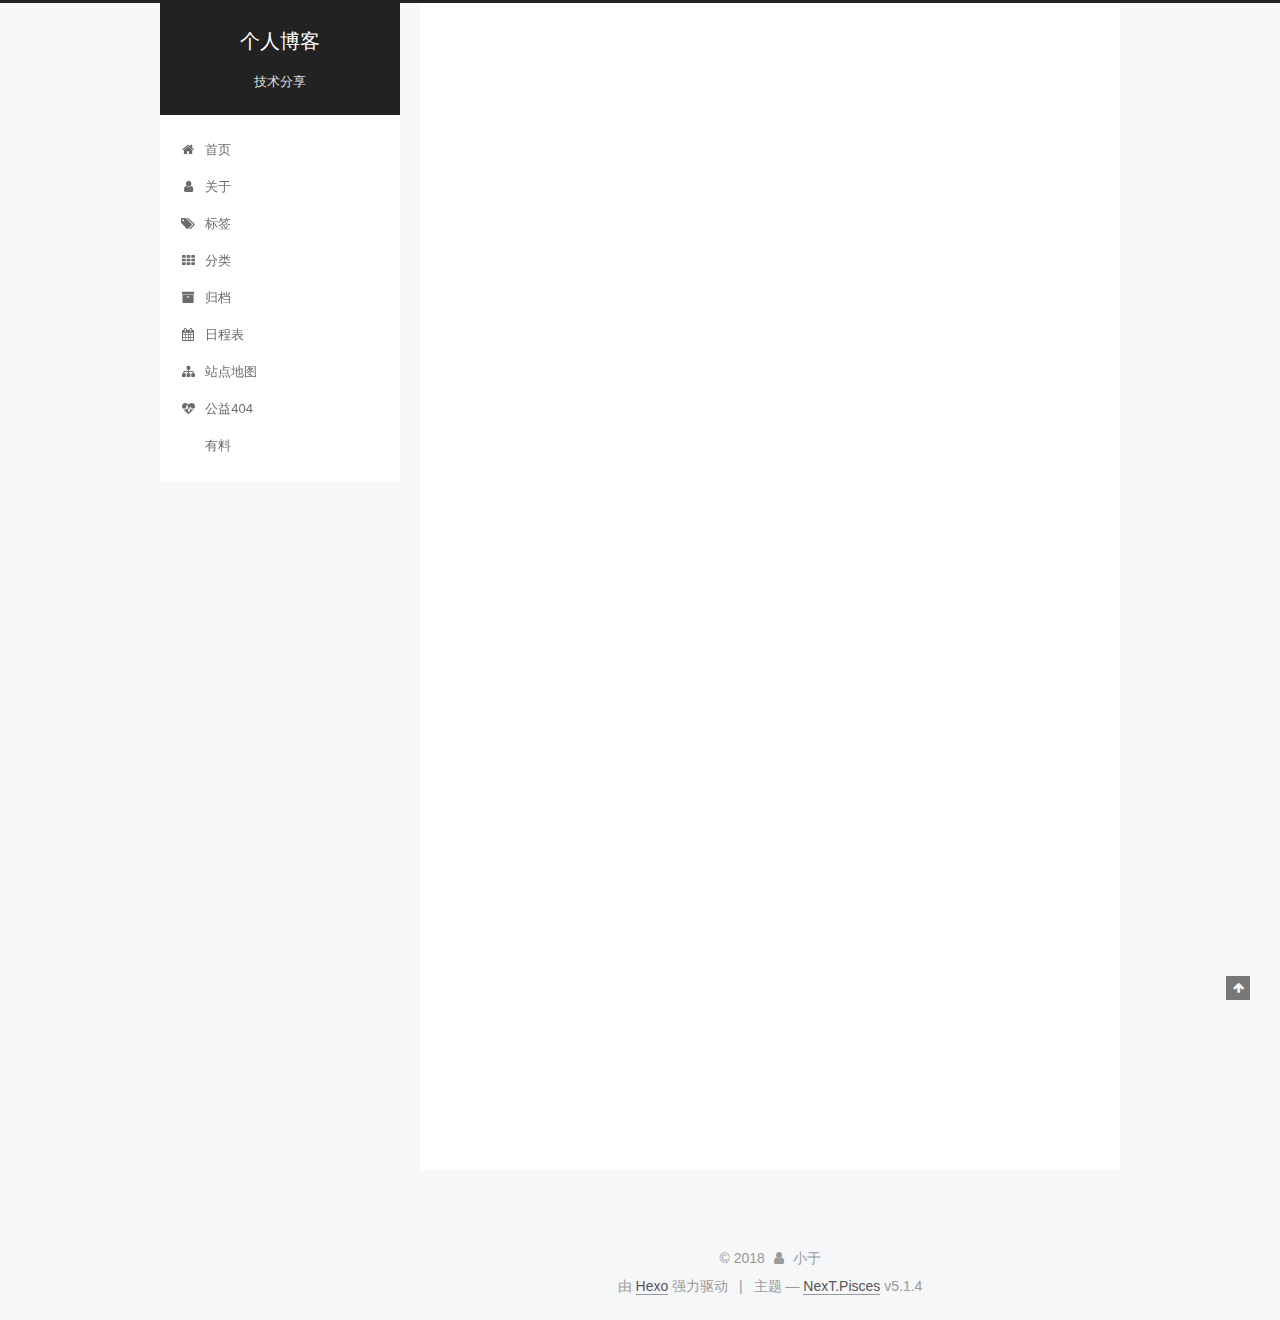
<file: 2018-12-07/cjpdo8yfg0001fk7s2hvthsc4.html>
<!DOCTYPE html>



  


<html class="theme-next pisces use-motion" lang="zh-Hans">
<head><meta name="generator" content="Hexo 3.8.0">
  <meta charset="UTF-8">
<meta http-equiv="X-UA-Compatible" content="IE=edge">
<meta name="viewport" content="width=device-width, initial-scale=1, maximum-scale=1">
<meta name="theme-color" content="#222">









<meta http-equiv="Cache-Control" content="no-transform">
<meta http-equiv="Cache-Control" content="no-siteapp">
















  
  
  <link href="/lib/fancybox/source/jquery.fancybox.css?v=2.1.5" rel="stylesheet" type="text/css">







<link href="/lib/font-awesome/css/font-awesome.min.css?v=4.6.2" rel="stylesheet" type="text/css">

<link href="/css/main.css?v=5.1.4" rel="stylesheet" type="text/css">


  <link rel="apple-touch-icon" sizes="180x180" href="/images/apple-touch-icon-next.png?v=5.1.4">


  <link rel="icon" type="image/png" sizes="32x32" href="/images/favicon-32x32-next.png?v=5.1.4">


  <link rel="icon" type="image/png" sizes="16x16" href="/images/favicon-16x16-next.png?v=5.1.4">


  <link rel="mask-icon" href="/images/logo.svg?v=5.1.4" color="#222">





  <meta name="keywords" content="PHP,Games,">










<meta name="description" content="Lorem ipsum dolor sit amet, consectetur adipiscing elit. Pellentesque hendrerit lacus ut purus iaculis feugiat. Sed nec tempor elit, quis aliquam neque. Curabitur sed diam eget dolor fermentum semper">
<meta name="keywords" content="PHP,Games">
<meta property="og:type" content="article">
<meta property="og:title" content="测试文章是">
<meta property="og:url" content="http://yoursite.com/2018-12-07/cjpdo8yfg0001fk7s2hvthsc4.html">
<meta property="og:site_name" content="个人博客">
<meta property="og:description" content="Lorem ipsum dolor sit amet, consectetur adipiscing elit. Pellentesque hendrerit lacus ut purus iaculis feugiat. Sed nec tempor elit, quis aliquam neque. Curabitur sed diam eget dolor fermentum semper">
<meta property="og:locale" content="zh-Hans">
<meta property="og:image" content="http://yoursite.com/images/avatar.png">
<meta property="og:updated_time" content="2018-12-07T06:50:38.721Z">
<meta name="twitter:card" content="summary">
<meta name="twitter:title" content="测试文章是">
<meta name="twitter:description" content="Lorem ipsum dolor sit amet, consectetur adipiscing elit. Pellentesque hendrerit lacus ut purus iaculis feugiat. Sed nec tempor elit, quis aliquam neque. Curabitur sed diam eget dolor fermentum semper">
<meta name="twitter:image" content="http://yoursite.com/images/avatar.png">



<script type="text/javascript" id="hexo.configurations">
  var NexT = window.NexT || {};
  var CONFIG = {
    root: '/',
    scheme: 'Pisces',
    version: '5.1.4',
    sidebar: {"position":"left","display":"post","offset":12,"b2t":false,"scrollpercent":false,"onmobile":false},
    fancybox: true,
    tabs: true,
    motion: {"enable":true,"async":false,"transition":{"post_block":"fadeIn","post_header":"slideDownIn","post_body":"slideDownIn","coll_header":"slideLeftIn","sidebar":"slideUpIn"}},
    duoshuo: {
      userId: '0',
      author: '博主'
    },
    algolia: {
      applicationID: '',
      apiKey: '',
      indexName: '',
      hits: {"per_page":10},
      labels: {"input_placeholder":"Search for Posts","hits_empty":"We didn't find any results for the search: ${query}","hits_stats":"${hits} results found in ${time} ms"}
    }
  };
</script>



  <link rel="canonical" href="http://yoursite.com/2018-12-07/cjpdo8yfg0001fk7s2hvthsc4.html">





  <title>测试文章是 | 个人博客</title>
  








</head>

<body itemscope="" itemtype="http://schema.org/WebPage" lang="zh-Hans">

  
  
    
  

  <div class="container sidebar-position-left page-post-detail">
    <div class="headband"></div>

    <header id="header" class="header" itemscope="" itemtype="http://schema.org/WPHeader">
      <div class="header-inner"><div class="site-brand-wrapper">
  <div class="site-meta ">
    

    <div class="custom-logo-site-title">
      <a href="/" class="brand" rel="start">
        <span class="logo-line-before"><i></i></span>
        <span class="site-title">个人博客</span>
        <span class="logo-line-after"><i></i></span>
      </a>
    </div>
      
        <p class="site-subtitle">技术分享</p>
      
  </div>

  <div class="site-nav-toggle">
    <button>
      <span class="btn-bar"></span>
      <span class="btn-bar"></span>
      <span class="btn-bar"></span>
    </button>
  </div>
</div>

<nav class="site-nav">
  

  
    <ul id="menu" class="menu">
      
        
        <li class="menu-item menu-item-home">
          <a href="/" rel="section">
            
              <i class="menu-item-icon fa fa-fw fa-home"></i> <br>
            
            首页
          </a>
        </li>
      
        
        <li class="menu-item menu-item-about">
          <a href="/about/" rel="section">
            
              <i class="menu-item-icon fa fa-fw fa-user"></i> <br>
            
            关于
          </a>
        </li>
      
        
        <li class="menu-item menu-item-tags">
          <a href="/tags/PHP" rel="section">
            
              <i class="menu-item-icon fa fa-fw fa-tags"></i> <br>
            
            标签
          </a>
        </li>
      
        
        <li class="menu-item menu-item-categories">
          <a href="/categories/" rel="section">
            
              <i class="menu-item-icon fa fa-fw fa-th"></i> <br>
            
            分类
          </a>
        </li>
      
        
        <li class="menu-item menu-item-archives">
          <a href="/archives/" rel="section">
            
              <i class="menu-item-icon fa fa-fw fa-archive"></i> <br>
            
            归档
          </a>
        </li>
      
        
        <li class="menu-item menu-item-schedule">
          <a href="/schedule/" rel="section">
            
              <i class="menu-item-icon fa fa-fw fa-calendar"></i> <br>
            
            日程表
          </a>
        </li>
      
        
        <li class="menu-item menu-item-sitemap">
          <a href="/sitemap.xml" rel="section">
            
              <i class="menu-item-icon fa fa-fw fa-sitemap"></i> <br>
            
            站点地图
          </a>
        </li>
      
        
        <li class="menu-item menu-item-commonweal">
          <a href="/404/" rel="section">
            
              <i class="menu-item-icon fa fa-fw fa-heartbeat"></i> <br>
            
            公益404
          </a>
        </li>
      
        
        <li class="menu-item menu-item-something">
          <a href="/something" rel="section">
            
              <i class="menu-item-icon fa fa-fw fa-sdsdssds"></i> <br>
            
            有料
          </a>
        </li>
      

      
    </ul>
  

  
</nav>



 </div>
    </header>

    <main id="main" class="main">
      <div class="main-inner">
        <div class="content-wrap">
          <div id="content" class="content">
            

  <div id="posts" class="posts-expand">
    

  

  
  
  

  <article class="post post-type-normal" itemscope="" itemtype="http://schema.org/Article">
  
  
  
  <div class="post-block">
    <link itemprop="mainEntityOfPage" href="http://yoursite.com/2018-12-07/cjpdo8yfg0001fk7s2hvthsc4.html">

    <span hidden itemprop="author" itemscope="" itemtype="http://schema.org/Person">
      <meta itemprop="name" content="小于">
      <meta itemprop="description" content="">
      <meta itemprop="image" content="/images/avatar.gif">
    </span>

    <span hidden itemprop="publisher" itemscope="" itemtype="http://schema.org/Organization">
      <meta itemprop="name" content="个人博客">
    </span>

    
      <header class="post-header">

        
        
          <h1 class="post-title" itemprop="name headline">测试文章是</h1>
        

        <div class="post-meta">
          <span class="post-time">
            
              <span class="post-meta-item-icon">
                <i class="fa fa-calendar-o"></i>
              </span>
              
                <span class="post-meta-item-text">发表于</span>
              
              <time title="创建于" itemprop="dateCreated datePublished" datetime="2018-12-07T10:31:09+08:00">
                2018-12-07
              </time>
            

            

            
          </span>

          
            <span class="post-category">
            
              <span class="post-meta-divider">|</span>
            
              <span class="post-meta-item-icon">
                <i class="fa fa-folder-o"></i>
              </span>
              
                <span class="post-meta-item-text">分类于</span>
              
              
                <span itemprop="about" itemscope="" itemtype="http://schema.org/Thing">
                  <a href="/categories/foo/" itemprop="url" rel="index">
                    <span itemprop="name">foo</span>
                  </a>
                </span>

                
                
                  ， 
                
              
                <span itemprop="about" itemscope="" itemtype="http://schema.org/Thing">
                  <a href="/categories/foo/bar/" itemprop="url" rel="index">
                    <span itemprop="name">bar</span>
                  </a>
                </span>

                
                
              
            </span>
          

          
            
          

          
          

          

          

          

        </div>
      </header>
    

    
    
    
    <div class="post-body" itemprop="articleBody">

      
      

      
        <blockquote><p>Lorem ipsum dolor sit amet, consectetur adipiscing elit. Pellentesque hendrerit lacus ut purus iaculis feugiat. Sed nec tempor elit, quis aliquam neque. Curabitur sed diam eget dolor fermentum semper at eu lorem.</p>
<footer><strong>David Levithan</strong><cite>腾讯网</cite></footer></blockquote>
<figure class="highlight plain"><table><tr><td class="gutter"><pre><span class="line">1</span><br></pre></td><td class="code"><pre><span class="line">alert(&apos;Hello World!&apos;);</span><br></pre></td></tr></table></figure>
<figure class="highlight php"><table><tr><td class="gutter"><pre><span class="line">1</span><br></pre></td><td class="code"><pre><span class="line">[rectangle setX: <span class="number">10</span> y: <span class="number">10</span> width: <span class="number">20</span> height: <span class="number">20</span>];</span><br></pre></td></tr></table></figure>
<div class="video-container"><iframe src="//www.youtube.com/embed/0LHxvxdRnYc" frameborder="0" allowfullscreen></iframe></div>
<p><img src="/images/avatar.png" alt=""></p>


      
    </div>
    
    
    

    

    

    

    <footer class="post-footer">
      
        <div class="post-tags">
          
            <a href="/tags/PHP/" rel="tag"># PHP</a>
          
            <a href="/tags/Games/" rel="tag"># Games</a>
          
        </div>
      

      
      
      

      
        <div class="post-nav">
          <div class="post-nav-next post-nav-item">
            
              <a href="/2018-12-07/cjpdo8yf60000fk7spxtyg7up.html" rel="next" title="Hello World">
                <i class="fa fa-chevron-left"></i> Hello World
              </a>
            
          </div>

          <span class="post-nav-divider"></span>

          <div class="post-nav-prev post-nav-item">
            
              <a href="/2018-12-07/cjpdo8yfl0002fk7s2z9xvrli.html" rel="prev" title="今日要闻">
                今日要闻 <i class="fa fa-chevron-right"></i>
              </a>
            
          </div>
        </div>
      

      
      
    </footer>
  </div>
  
  
  
  </article>



    <div class="post-spread">
      
    </div>
  </div>


          </div>
          


          

  



        </div>
        
          
  
  <div class="sidebar-toggle">
    <div class="sidebar-toggle-line-wrap">
      <span class="sidebar-toggle-line sidebar-toggle-line-first"></span>
      <span class="sidebar-toggle-line sidebar-toggle-line-middle"></span>
      <span class="sidebar-toggle-line sidebar-toggle-line-last"></span>
    </div>
  </div>

  <aside id="sidebar" class="sidebar">
    
    <div class="sidebar-inner">

      

      

      <section class="site-overview-wrap sidebar-panel sidebar-panel-active">
        <div class="site-overview">
          <div class="site-author motion-element" itemprop="author" itemscope="" itemtype="http://schema.org/Person">
            
              <p class="site-author-name" itemprop="name">小于</p>
              <p class="site-description motion-element" itemprop="description">每天进步一点点</p>
          </div>

          <nav class="site-state motion-element">

            
              <div class="site-state-item site-state-posts">
              
                <a href="/archives/">
              
                  <span class="site-state-item-count">3</span>
                  <span class="site-state-item-name">日志</span>
                </a>
              </div>
            

            
              
              
              <div class="site-state-item site-state-categories">
                
                  <span class="site-state-item-count">2</span>
                  <span class="site-state-item-name">分类</span>
                
              </div>
            

            
              
              
              <div class="site-state-item site-state-tags">
                
                  <span class="site-state-item-count">2</span>
                  <span class="site-state-item-name">标签</span>
                
              </div>
            

          </nav>

          

          
            <div class="links-of-author motion-element">
                
                  <span class="links-of-author-item">
                    <a href="https://github.com/ygk1992" target="_blank" title="GitHub">
                      
                        <i class="fa fa-fw fa-github"></i>GitHub</a>
                  </span>
                
                  <span class="links-of-author-item">
                    <a href="https://www.cnblogs.com/2018-05-9-ygk/" target="_blank" title="博客园">
                      
                        <i class="fa fa-fw fa-envelope"></i>博客园</a>
                  </span>
                
            </div>
          

          
          

          
          

          

        </div>
      </section>

      

      

    </div>
  </aside>


        
      </div>
    </main>

    <footer id="footer" class="footer">
      <div class="footer-inner">
        <div class="copyright">&copy; <span itemprop="copyrightYear">2018</span>
  <span class="with-love">
    <i class="fa fa-user"></i>
  </span>
  <span class="author" itemprop="copyrightHolder">小于</span>

  
</div>


  <div class="powered-by">由 <a class="theme-link" target="_blank" href="https://hexo.io">Hexo</a> 强力驱动</div>



  <span class="post-meta-divider">|</span>



  <div class="theme-info">主题 &mdash; <a class="theme-link" target="_blank" href="https://github.com/iissnan/hexo-theme-next">NexT.Pisces</a> v5.1.4</div>




        







        
      </div>
    </footer>

    
      <div class="back-to-top">
        <i class="fa fa-arrow-up"></i>
        
      </div>
    

    

  </div>

  

<script type="text/javascript">
  if (Object.prototype.toString.call(window.Promise) !== '[object Function]') {
    window.Promise = null;
  }
</script>









  












  
  
    <script type="text/javascript" src="/lib/jquery/index.js?v=2.1.3"></script>
  

  
  
    <script type="text/javascript" src="/lib/fastclick/lib/fastclick.min.js?v=1.0.6"></script>
  

  
  
    <script type="text/javascript" src="/lib/jquery_lazyload/jquery.lazyload.js?v=1.9.7"></script>
  

  
  
    <script type="text/javascript" src="/lib/velocity/velocity.min.js?v=1.2.1"></script>
  

  
  
    <script type="text/javascript" src="/lib/velocity/velocity.ui.min.js?v=1.2.1"></script>
  

  
  
    <script type="text/javascript" src="/lib/fancybox/source/jquery.fancybox.pack.js?v=2.1.5"></script>
  


  


  <script type="text/javascript" src="/js/src/utils.js?v=5.1.4"></script>

  <script type="text/javascript" src="/js/src/motion.js?v=5.1.4"></script>



  
  


  <script type="text/javascript" src="/js/src/affix.js?v=5.1.4"></script>

  <script type="text/javascript" src="/js/src/schemes/pisces.js?v=5.1.4"></script>



  
  <script type="text/javascript" src="/js/src/scrollspy.js?v=5.1.4"></script>
<script type="text/javascript" src="/js/src/post-details.js?v=5.1.4"></script>



  


  <script type="text/javascript" src="/js/src/bootstrap.js?v=5.1.4"></script>



  


  




	





  





  












  





  

  

  

  
  

  

  

  

</body>
</html>
</file>
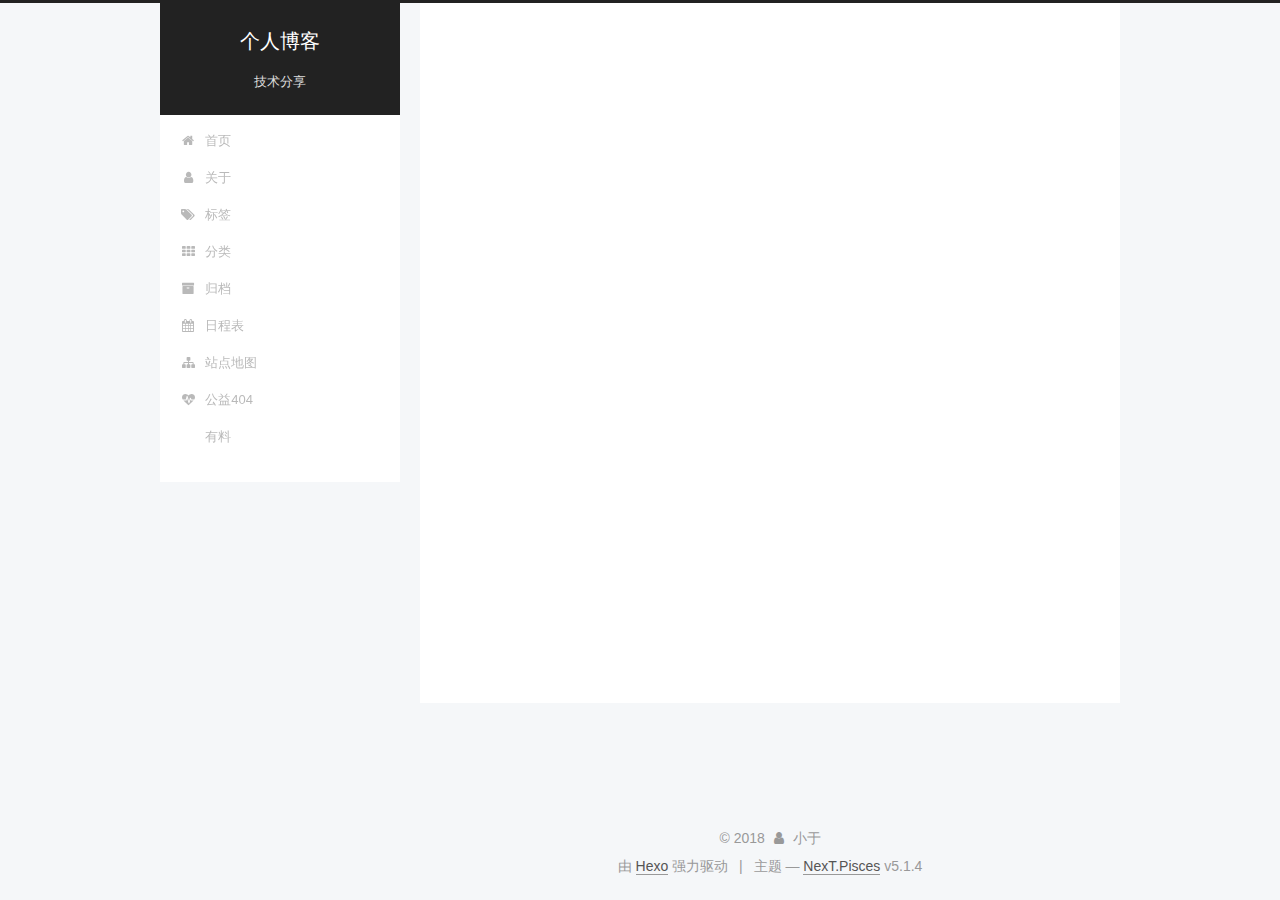
<file: 2018-12-07/cjpdo8yfl0002fk7s2z9xvrli.html>
<!DOCTYPE html>



  


<html class="theme-next pisces use-motion" lang="zh-Hans">
<head><meta name="generator" content="Hexo 3.8.0">
  <meta charset="UTF-8">
<meta http-equiv="X-UA-Compatible" content="IE=edge">
<meta name="viewport" content="width=device-width, initial-scale=1, maximum-scale=1">
<meta name="theme-color" content="#222">









<meta http-equiv="Cache-Control" content="no-transform">
<meta http-equiv="Cache-Control" content="no-siteapp">
















  
  
  <link href="/lib/fancybox/source/jquery.fancybox.css?v=2.1.5" rel="stylesheet" type="text/css">







<link href="/lib/font-awesome/css/font-awesome.min.css?v=4.6.2" rel="stylesheet" type="text/css">

<link href="/css/main.css?v=5.1.4" rel="stylesheet" type="text/css">


  <link rel="apple-touch-icon" sizes="180x180" href="/images/apple-touch-icon-next.png?v=5.1.4">


  <link rel="icon" type="image/png" sizes="32x32" href="/images/favicon-32x32-next.png?v=5.1.4">


  <link rel="icon" type="image/png" sizes="16x16" href="/images/favicon-16x16-next.png?v=5.1.4">


  <link rel="mask-icon" href="/images/logo.svg?v=5.1.4" color="#222">





  <meta name="keywords" content="Hexo, NexT">










<meta name="description" content="每天进步一点点">
<meta name="keywords" content="博客">
<meta property="og:type" content="article">
<meta property="og:title" content="今日要闻">
<meta property="og:url" content="http://yoursite.com/2018-12-07/cjpdo8yfl0002fk7s2z9xvrli.html">
<meta property="og:site_name" content="个人博客">
<meta property="og:description" content="每天进步一点点">
<meta property="og:locale" content="zh-Hans">
<meta property="og:updated_time" content="2018-12-07T02:57:09.402Z">
<meta name="twitter:card" content="summary">
<meta name="twitter:title" content="今日要闻">
<meta name="twitter:description" content="每天进步一点点">



<script type="text/javascript" id="hexo.configurations">
  var NexT = window.NexT || {};
  var CONFIG = {
    root: '/',
    scheme: 'Pisces',
    version: '5.1.4',
    sidebar: {"position":"left","display":"post","offset":12,"b2t":false,"scrollpercent":false,"onmobile":false},
    fancybox: true,
    tabs: true,
    motion: {"enable":true,"async":false,"transition":{"post_block":"fadeIn","post_header":"slideDownIn","post_body":"slideDownIn","coll_header":"slideLeftIn","sidebar":"slideUpIn"}},
    duoshuo: {
      userId: '0',
      author: '博主'
    },
    algolia: {
      applicationID: '',
      apiKey: '',
      indexName: '',
      hits: {"per_page":10},
      labels: {"input_placeholder":"Search for Posts","hits_empty":"We didn't find any results for the search: ${query}","hits_stats":"${hits} results found in ${time} ms"}
    }
  };
</script>



  <link rel="canonical" href="http://yoursite.com/2018-12-07/cjpdo8yfl0002fk7s2z9xvrli.html">





  <title>今日要闻 | 个人博客</title>
  








</head>

<body itemscope="" itemtype="http://schema.org/WebPage" lang="zh-Hans">

  
  
    
  

  <div class="container sidebar-position-left page-post-detail">
    <div class="headband"></div>

    <header id="header" class="header" itemscope="" itemtype="http://schema.org/WPHeader">
      <div class="header-inner"><div class="site-brand-wrapper">
  <div class="site-meta ">
    

    <div class="custom-logo-site-title">
      <a href="/" class="brand" rel="start">
        <span class="logo-line-before"><i></i></span>
        <span class="site-title">个人博客</span>
        <span class="logo-line-after"><i></i></span>
      </a>
    </div>
      
        <p class="site-subtitle">技术分享</p>
      
  </div>

  <div class="site-nav-toggle">
    <button>
      <span class="btn-bar"></span>
      <span class="btn-bar"></span>
      <span class="btn-bar"></span>
    </button>
  </div>
</div>

<nav class="site-nav">
  

  
    <ul id="menu" class="menu">
      
        
        <li class="menu-item menu-item-home">
          <a href="/" rel="section">
            
              <i class="menu-item-icon fa fa-fw fa-home"></i> <br>
            
            首页
          </a>
        </li>
      
        
        <li class="menu-item menu-item-about">
          <a href="/about/" rel="section">
            
              <i class="menu-item-icon fa fa-fw fa-user"></i> <br>
            
            关于
          </a>
        </li>
      
        
        <li class="menu-item menu-item-tags">
          <a href="/tags/PHP" rel="section">
            
              <i class="menu-item-icon fa fa-fw fa-tags"></i> <br>
            
            标签
          </a>
        </li>
      
        
        <li class="menu-item menu-item-categories">
          <a href="/categories/" rel="section">
            
              <i class="menu-item-icon fa fa-fw fa-th"></i> <br>
            
            分类
          </a>
        </li>
      
        
        <li class="menu-item menu-item-archives">
          <a href="/archives/" rel="section">
            
              <i class="menu-item-icon fa fa-fw fa-archive"></i> <br>
            
            归档
          </a>
        </li>
      
        
        <li class="menu-item menu-item-schedule">
          <a href="/schedule/" rel="section">
            
              <i class="menu-item-icon fa fa-fw fa-calendar"></i> <br>
            
            日程表
          </a>
        </li>
      
        
        <li class="menu-item menu-item-sitemap">
          <a href="/sitemap.xml" rel="section">
            
              <i class="menu-item-icon fa fa-fw fa-sitemap"></i> <br>
            
            站点地图
          </a>
        </li>
      
        
        <li class="menu-item menu-item-commonweal">
          <a href="/404/" rel="section">
            
              <i class="menu-item-icon fa fa-fw fa-heartbeat"></i> <br>
            
            公益404
          </a>
        </li>
      
        
        <li class="menu-item menu-item-something">
          <a href="/something" rel="section">
            
              <i class="menu-item-icon fa fa-fw fa-sdsdssds"></i> <br>
            
            有料
          </a>
        </li>
      

      
    </ul>
  

  
</nav>



 </div>
    </header>

    <main id="main" class="main">
      <div class="main-inner">
        <div class="content-wrap">
          <div id="content" class="content">
            

  <div id="posts" class="posts-expand">
    

  

  
  
  

  <article class="post post-type-normal" itemscope="" itemtype="http://schema.org/Article">
  
  
  
  <div class="post-block">
    <link itemprop="mainEntityOfPage" href="http://yoursite.com/2018-12-07/cjpdo8yfl0002fk7s2z9xvrli.html">

    <span hidden itemprop="author" itemscope="" itemtype="http://schema.org/Person">
      <meta itemprop="name" content="小于">
      <meta itemprop="description" content="">
      <meta itemprop="image" content="/images/avatar.gif">
    </span>

    <span hidden itemprop="publisher" itemscope="" itemtype="http://schema.org/Organization">
      <meta itemprop="name" content="个人博客">
    </span>

    
      <header class="post-header">

        
        
          <h1 class="post-title" itemprop="name headline">今日要闻</h1>
        

        <div class="post-meta">
          <span class="post-time">
            
              <span class="post-meta-item-icon">
                <i class="fa fa-calendar-o"></i>
              </span>
              
                <span class="post-meta-item-text">发表于</span>
              
              <time title="创建于" itemprop="dateCreated datePublished" datetime="2018-12-07T10:57:09+08:00">
                2018-12-07
              </time>
            

            

            
          </span>

          

          
            
          

          
          

          

          

          

        </div>
      </header>
    

    
    
    
    <div class="post-body" itemprop="articleBody">

      
      

      
        
      
    </div>
    
    
    

    

    

    

    <footer class="post-footer">
      

      
      
      

      
        <div class="post-nav">
          <div class="post-nav-next post-nav-item">
            
              <a href="/2018-12-07/cjpdo8yfg0001fk7s2hvthsc4.html" rel="next" title="测试文章是">
                <i class="fa fa-chevron-left"></i> 测试文章是
              </a>
            
          </div>

          <span class="post-nav-divider"></span>

          <div class="post-nav-prev post-nav-item">
            
          </div>
        </div>
      

      
      
    </footer>
  </div>
  
  
  
  </article>



    <div class="post-spread">
      
    </div>
  </div>


          </div>
          


          

  



        </div>
        
          
  
  <div class="sidebar-toggle">
    <div class="sidebar-toggle-line-wrap">
      <span class="sidebar-toggle-line sidebar-toggle-line-first"></span>
      <span class="sidebar-toggle-line sidebar-toggle-line-middle"></span>
      <span class="sidebar-toggle-line sidebar-toggle-line-last"></span>
    </div>
  </div>

  <aside id="sidebar" class="sidebar">
    
    <div class="sidebar-inner">

      

      

      <section class="site-overview-wrap sidebar-panel sidebar-panel-active">
        <div class="site-overview">
          <div class="site-author motion-element" itemprop="author" itemscope="" itemtype="http://schema.org/Person">
            
              <p class="site-author-name" itemprop="name">小于</p>
              <p class="site-description motion-element" itemprop="description">每天进步一点点</p>
          </div>

          <nav class="site-state motion-element">

            
              <div class="site-state-item site-state-posts">
              
                <a href="/archives/">
              
                  <span class="site-state-item-count">3</span>
                  <span class="site-state-item-name">日志</span>
                </a>
              </div>
            

            
              
              
              <div class="site-state-item site-state-categories">
                
                  <span class="site-state-item-count">2</span>
                  <span class="site-state-item-name">分类</span>
                
              </div>
            

            
              
              
              <div class="site-state-item site-state-tags">
                
                  <span class="site-state-item-count">2</span>
                  <span class="site-state-item-name">标签</span>
                
              </div>
            

          </nav>

          

          
            <div class="links-of-author motion-element">
                
                  <span class="links-of-author-item">
                    <a href="https://github.com/ygk1992" target="_blank" title="GitHub">
                      
                        <i class="fa fa-fw fa-github"></i>GitHub</a>
                  </span>
                
                  <span class="links-of-author-item">
                    <a href="https://www.cnblogs.com/2018-05-9-ygk/" target="_blank" title="博客园">
                      
                        <i class="fa fa-fw fa-envelope"></i>博客园</a>
                  </span>
                
            </div>
          

          
          

          
          

          

        </div>
      </section>

      

      

    </div>
  </aside>


        
      </div>
    </main>

    <footer id="footer" class="footer">
      <div class="footer-inner">
        <div class="copyright">&copy; <span itemprop="copyrightYear">2018</span>
  <span class="with-love">
    <i class="fa fa-user"></i>
  </span>
  <span class="author" itemprop="copyrightHolder">小于</span>

  
</div>


  <div class="powered-by">由 <a class="theme-link" target="_blank" href="https://hexo.io">Hexo</a> 强力驱动</div>



  <span class="post-meta-divider">|</span>



  <div class="theme-info">主题 &mdash; <a class="theme-link" target="_blank" href="https://github.com/iissnan/hexo-theme-next">NexT.Pisces</a> v5.1.4</div>




        







        
      </div>
    </footer>

    
      <div class="back-to-top">
        <i class="fa fa-arrow-up"></i>
        
      </div>
    

    

  </div>

  

<script type="text/javascript">
  if (Object.prototype.toString.call(window.Promise) !== '[object Function]') {
    window.Promise = null;
  }
</script>









  












  
  
    <script type="text/javascript" src="/lib/jquery/index.js?v=2.1.3"></script>
  

  
  
    <script type="text/javascript" src="/lib/fastclick/lib/fastclick.min.js?v=1.0.6"></script>
  

  
  
    <script type="text/javascript" src="/lib/jquery_lazyload/jquery.lazyload.js?v=1.9.7"></script>
  

  
  
    <script type="text/javascript" src="/lib/velocity/velocity.min.js?v=1.2.1"></script>
  

  
  
    <script type="text/javascript" src="/lib/velocity/velocity.ui.min.js?v=1.2.1"></script>
  

  
  
    <script type="text/javascript" src="/lib/fancybox/source/jquery.fancybox.pack.js?v=2.1.5"></script>
  


  


  <script type="text/javascript" src="/js/src/utils.js?v=5.1.4"></script>

  <script type="text/javascript" src="/js/src/motion.js?v=5.1.4"></script>



  
  


  <script type="text/javascript" src="/js/src/affix.js?v=5.1.4"></script>

  <script type="text/javascript" src="/js/src/schemes/pisces.js?v=5.1.4"></script>



  
  <script type="text/javascript" src="/js/src/scrollspy.js?v=5.1.4"></script>
<script type="text/javascript" src="/js/src/post-details.js?v=5.1.4"></script>



  


  <script type="text/javascript" src="/js/src/bootstrap.js?v=5.1.4"></script>



  


  




	





  





  












  





  

  

  

  
  

  

  

  

</body>
</html>
</file>
<file: css/main.css>
/* normalize.css v3.0.2 | MIT License | git.io/normalize */
html {
  font-family: sans-serif; /* 1 */
  -ms-text-size-adjust: 100%; /* 2 */
  -webkit-text-size-adjust: 100%; /* 2 */
}
body {
  margin: 0;
}
article,
aside,
details,
figcaption,
figure,
footer,
header,
hgroup,
main,
menu,
nav,
section,
summary {
  display: block;
}
audio,
canvas,
progress,
video {
  display: inline-block; /* 1 */
  vertical-align: baseline; /* 2 */
}
audio:not([controls]) {
  display: none;
  height: 0;
}
[hidden],
template {
  display: none;
}
a {
  background-color: transparent;
}
a:active,
a:hover {
  outline: 0;
}
abbr[title] {
  border-bottom: 1px dotted;
}
b,
strong {
  font-weight: bold;
}
dfn {
  font-style: italic;
}
h1 {
  font-size: 2em;
  margin: 0.67em 0;
}
mark {
  background: #ff0;
  color: #000;
}
small {
  font-size: 80%;
}
sub,
sup {
  font-size: 75%;
  line-height: 0;
  position: relative;
  vertical-align: baseline;
}
sup {
  top: -0.5em;
}
sub {
  bottom: -0.25em;
}
img {
  border: 0;
}
svg:not(:root) {
  overflow: hidden;
}
figure {
  margin: 1em 40px;
}
hr {
  -moz-box-sizing: content-box;
  box-sizing: content-box;
  height: 0;
}
pre {
  overflow: auto;
}
code,
kbd,
pre,
samp {
  font-family: monospace, monospace;
  font-size: 1em;
}
button,
input,
optgroup,
select,
textarea {
  color: inherit; /* 1 */
  font: inherit; /* 2 */
  margin: 0; /* 3 */
}
button {
  overflow: visible;
}
button,
select {
  text-transform: none;
}
button,
html input[type="button"],
input[type="reset"],
input[type="submit"] {
  -webkit-appearance: button; /* 2 */
  cursor: pointer; /* 3 */
}
button[disabled],
html input[disabled] {
  cursor: default;
}
button::-moz-focus-inner,
input::-moz-focus-inner {
  border: 0;
  padding: 0;
}
input {
  line-height: normal;
}
input[type="checkbox"],
input[type="radio"] {
  box-sizing: border-box; /* 1 */
  padding: 0; /* 2 */
}
input[type="number"]::-webkit-inner-spin-button,
input[type="number"]::-webkit-outer-spin-button {
  height: auto;
}
input[type="search"] {
  -webkit-appearance: textfield; /* 1 */
  -moz-box-sizing: content-box;
  -webkit-box-sizing: content-box; /* 2 */
  box-sizing: content-box;
}
input[type="search"]::-webkit-search-cancel-button,
input[type="search"]::-webkit-search-decoration {
  -webkit-appearance: none;
}
fieldset {
  border: 1px solid #c0c0c0;
  margin: 0 2px;
  padding: 0.35em 0.625em 0.75em;
}
legend {
  border: 0; /* 1 */
  padding: 0; /* 2 */
}
textarea {
  overflow: auto;
}
optgroup {
  font-weight: bold;
}
table {
  border-collapse: collapse;
  border-spacing: 0;
}
td,
th {
  padding: 0;
}
::selection {
  background: #262a30;
  color: #fff;
}
body {
  position: relative;
  font-family: 'Lato', "PingFang SC", "Microsoft YaHei", sans-serif;
  font-size: 14px;
  line-height: 2;
  color: #555;
  background: #f5f7f9;
}
@media (max-width: 767px) {
  body {
    padding-right: 0 !important;
  }
}
@media (min-width: 768px) and (max-width: 991px) {
  body {
    padding-right: 0 !important;
  }
}
@media (min-width: 1600px) {
  body {
    font-size: 16px;
  }
}
h1,
h2,
h3,
h4,
h5,
h6 {
  margin: 0;
  padding: 0;
  font-weight: bold;
  line-height: 1.5;
  font-family: 'Lato', "PingFang SC", "Microsoft YaHei", sans-serif;
}
h2,
h3,
h4,
h5,
h6 {
  margin: 20px 0 15px;
}
h1 {
  font-size: 22px;
}
@media (max-width: 767px) {
  h1 {
    font-size: 18px;
  }
}
h2 {
  font-size: 20px;
}
@media (max-width: 767px) {
  h2 {
    font-size: 16px;
  }
}
h3 {
  font-size: 18px;
}
@media (max-width: 767px) {
  h3 {
    font-size: 14px;
  }
}
h4 {
  font-size: 16px;
}
@media (max-width: 767px) {
  h4 {
    font-size: 12px;
  }
}
h5 {
  font-size: 14px;
}
@media (max-width: 767px) {
  h5 {
    font-size: 10px;
  }
}
h6 {
  font-size: 12px;
}
@media (max-width: 767px) {
  h6 {
    font-size: 8px;
  }
}
p {
  margin: 0 0 20px 0;
}
a {
  color: #555;
  text-decoration: none;
  outline: none;
  border-bottom: 1px solid #999;
  word-wrap: break-word;
}
a:hover {
  color: #222;
  border-bottom-color: #222;
}
blockquote {
  margin: 0;
  padding: 0;
}
img {
  display: block;
  margin: auto;
  max-width: 100%;
  height: auto;
}
hr {
  margin: 40px 0;
  height: 3px;
  border: none;
  background-color: #ddd;
  background-image: repeating-linear-gradient(-45deg, #fff, #fff 4px, transparent 4px, transparent 8px);
}
blockquote {
  padding: 0 15px;
  color: #666;
  border-left: 4px solid #ddd;
}
blockquote cite::before {
  content: "-";
  padding: 0 5px;
}
dt {
  font-weight: 700;
}
dd {
  margin: 0;
  padding: 0;
}
kbd {
  border: 1px solid #ccc;
  border-radius: 0.2em;
  box-shadow: 0.1em 0.1em 0.2em rgba(0,0,0,0.1);
  background-color: #f9f9f9;
  font-family: inherit;
  background-image: -webkit-linear-gradient(top, #eee, #fff, #eee);
  padding: 0.1em 0.3em;
  white-space: nowrap;
}
.text-left {
  text-align: left;
}
.text-center {
  text-align: center;
}
.text-right {
  text-align: right;
}
.text-justify {
  text-align: justify;
}
.text-nowrap {
  white-space: nowrap;
}
.text-lowercase {
  text-transform: lowercase;
}
.text-uppercase {
  text-transform: uppercase;
}
.text-capitalize {
  text-transform: capitalize;
}
.center-block {
  display: block;
  margin-left: auto;
  margin-right: auto;
}
.clearfix:before,
.clearfix:after {
  content: " ";
  display: table;
}
.clearfix:after {
  clear: both;
}
.pullquote {
  width: 45%;
}
.pullquote.left {
  float: left;
  margin-left: 5px;
  margin-right: 10px;
}
.pullquote.right {
  float: right;
  margin-left: 10px;
  margin-right: 5px;
}
.affix.affix.affix {
  position: fixed;
}
.translation {
  margin-top: -20px;
  font-size: 14px;
  color: #999;
}
.scrollbar-measure {
  width: 100px;
  height: 100px;
  overflow: scroll;
  position: absolute;
  top: -9999px;
}
.use-motion .motion-element {
  opacity: 0;
}
table {
  margin: 20px 0;
  width: 100%;
  border-collapse: collapse;
  border-spacing: 0;
  border: 1px solid #ddd;
  font-size: 14px;
  table-layout: fixed;
  word-wrap: break-all;
}
table>tbody>tr:nth-of-type(odd) {
  background-color: #f9f9f9;
}
table>tbody>tr:hover {
  background-color: #f5f5f5;
}
caption,
th,
td {
  padding: 8px;
  text-align: left;
  vertical-align: middle;
  font-weight: normal;
}
th,
td {
  border-bottom: 3px solid #ddd;
  border-right: 1px solid #eee;
}
th {
  padding-bottom: 10px;
  font-weight: 700;
}
td {
  border-bottom-width: 1px;
}
html,
body {
  height: 100%;
}
.container {
  position: relative;
  min-height: 100%;
}
.header-inner {
  margin: 0 auto;
  padding: 100px 0 70px;
  width: 700px;
}
@media (min-width: 1600px) {
  .container .header-inner {
    width: 900px;
  }
}
.main {
  padding-bottom: 150px;
}
.main-inner {
  margin: 0 auto;
  width: 700px;
}
@media (min-width: 1600px) {
  .container .main-inner {
    width: 900px;
  }
}
.footer {
  position: absolute;
  left: 0;
  bottom: 0;
  width: 100%;
  min-height: 50px;
}
.footer-inner {
  box-sizing: border-box;
  margin: 20px auto;
  width: 700px;
}
@media (min-width: 1600px) {
  .container .footer-inner {
    width: 900px;
  }
}
pre,
.highlight {
  overflow: auto;
  margin: 20px 0;
  padding: 0;
  font-size: 13px;
  color: #4d4d4c;
  background: #f7f7f7;
  line-height: 1.6;
}
pre,
code {
  font-family: consolas, Menlo, "PingFang SC", "Microsoft YaHei", monospace;
}
code {
  padding: 2px 4px;
  word-wrap: break-word;
  color: #555;
  background: #eee;
  border-radius: 3px;
  font-size: 13px;
}
pre {
  padding: 10px;
}
pre code {
  padding: 0;
  color: #4d4d4c;
  background: none;
  text-shadow: none;
}
.highlight {
  border-radius: 1px;
}
.highlight pre {
  border: none;
  margin: 0;
  padding: 10px 0;
}
.highlight table {
  margin: 0;
  width: auto;
  border: none;
}
.highlight td {
  border: none;
  padding: 0;
}
.highlight figcaption {
  font-size: 1em;
  color: #4d4d4c;
  line-height: 1em;
  margin-bottom: 1em;
}
.highlight figcaption:before,
.highlight figcaption:after {
  content: " ";
  display: table;
}
.highlight figcaption:after {
  clear: both;
}
.highlight figcaption a {
  float: right;
  color: #4d4d4c;
}
.highlight figcaption a:hover {
  border-bottom-color: #4d4d4c;
}
.highlight .gutter pre {
  padding-left: 10px;
  padding-right: 10px;
  color: #869194;
  text-align: right;
  background-color: #eff2f3;
}
.highlight .code pre {
  width: 100%;
  padding-left: 10px;
  padding-right: 10px;
  background-color: #f7f7f7;
}
.highlight .line {
  height: 20px;
}
.gutter {
  -webkit-user-select: none;
  -moz-user-select: none;
  -ms-user-select: none;
  user-select: none;
}
.gist table {
  width: auto;
}
.gist table td {
  border: none;
}
pre .deletion {
  background: #fdd;
}
pre .addition {
  background: #dfd;
}
pre .meta {
  color: #8959a8;
}
pre .comment {
  color: #8e908c;
}
pre .variable,
pre .attribute,
pre .tag,
pre .regexp,
pre .ruby .constant,
pre .xml .tag .title,
pre .xml .pi,
pre .xml .doctype,
pre .html .doctype,
pre .css .id,
pre .css .class,
pre .css .pseudo {
  color: #c82829;
}
pre .number,
pre .preprocessor,
pre .built_in,
pre .literal,
pre .params,
pre .constant,
pre .command {
  color: #f5871f;
}
pre .ruby .class .title,
pre .css .rules .attribute,
pre .string,
pre .value,
pre .inheritance,
pre .header,
pre .ruby .symbol,
pre .xml .cdata,
pre .special,
pre .number,
pre .formula {
  color: #718c00;
}
pre .title,
pre .css .hexcolor {
  color: #3e999f;
}
pre .function,
pre .python .decorator,
pre .python .title,
pre .ruby .function .title,
pre .ruby .title .keyword,
pre .perl .sub,
pre .javascript .title,
pre .coffeescript .title {
  color: #4271ae;
}
pre .keyword,
pre .javascript .function {
  color: #8959a8;
}
.full-image.full-image.full-image.full-image {
  border: none;
  max-width: 100%;
  width: auto;
  margin: 20px auto 25px;
}
@media (min-width: 992px) {
  .full-image.full-image.full-image.full-image {
    max-width: none;
    width: 118%;
    margin: 0 -9%;
  }
}
.blockquote-center,
.page-home .post-type-quote blockquote,
.page-post-detail .post-type-quote blockquote {
  position: relative;
  margin: 40px 0;
  padding: 0;
  border-left: none;
  text-align: center;
}
.blockquote-center::before,
.page-home .post-type-quote blockquote::before,
.page-post-detail .post-type-quote blockquote::before,
.blockquote-center::after,
.page-home .post-type-quote blockquote::after,
.page-post-detail .post-type-quote blockquote::after {
  position: absolute;
  content: ' ';
  display: block;
  width: 100%;
  height: 24px;
  opacity: 0.2;
  background-repeat: no-repeat;
  background-position: 0 -6px;
  background-size: 22px 22px;
}
.blockquote-center::before,
.page-home .post-type-quote blockquote::before,
.page-post-detail .post-type-quote blockquote::before {
  top: -20px;
  background-image: url("../images/quote-l.svg");
  border-top: 1px solid #ccc;
}
.blockquote-center::after,
.page-home .post-type-quote blockquote::after,
.page-post-detail .post-type-quote blockquote::after {
  bottom: -20px;
  background-image: url("../images/quote-r.svg");
  border-bottom: 1px solid #ccc;
  background-position: 100% 8px;
}
.blockquote-center p,
.page-home .post-type-quote blockquote p,
.page-post-detail .post-type-quote blockquote p,
.blockquote-center div,
.page-home .post-type-quote blockquote div,
.page-post-detail .post-type-quote blockquote div {
  text-align: center;
}
.post .post-body .group-picture img {
  box-sizing: border-box;
  padding: 0 3px;
  border: none;
}
.post .group-picture-row {
  overflow: hidden;
  margin-top: 6px;
}
.post .group-picture-row:first-child {
  margin-top: 0;
}
.post .group-picture-column {
  float: left;
}
.page-post-detail .post-body .group-picture-column {
  float: none;
  margin-top: 10px;
  width: auto !important;
}
.page-post-detail .post-body .group-picture-column img {
  margin: 0 auto;
}
.page-archive .group-picture-container {
  overflow: hidden;
}
.page-archive .group-picture-row {
  float: left;
}
.page-archive .group-picture-row:first-child {
  margin-top: 6px;
}
.page-archive .group-picture-column {
  max-width: 150px;
  max-height: 150px;
}
.post-body .note {
  position: relative;
  padding: 15px;
  margin-bottom: 20px;
  border: 1px solid #eee;
  border-left-width: 5px;
  border-radius: 3px;
}
.post-body .note h2,
.post-body .note h3,
.post-body .note h4,
.post-body .note h5,
.post-body .note h6 {
  margin-top: 0;
  margin-bottom: 0;
  border-bottom: initial;
  padding-top: 0 !important;
}
.post-body .note p:first-child,
.post-body .note ul:first-child,
.post-body .note ol:first-child,
.post-body .note table:first-child,
.post-body .note pre:first-child,
.post-body .note blockquote:first-child {
  margin-top: 0;
}
.post-body .note p:last-child,
.post-body .note ul:last-child,
.post-body .note ol:last-child,
.post-body .note table:last-child,
.post-body .note pre:last-child,
.post-body .note blockquote:last-child {
  margin-bottom: 0;
}
.post-body .note.default {
  border-left-color: #777;
}
.post-body .note.default h2,
.post-body .note.default h3,
.post-body .note.default h4,
.post-body .note.default h5,
.post-body .note.default h6 {
  color: #777;
}
.post-body .note.primary {
  border-left-color: #6f42c1;
}
.post-body .note.primary h2,
.post-body .note.primary h3,
.post-body .note.primary h4,
.post-body .note.primary h5,
.post-body .note.primary h6 {
  color: #6f42c1;
}
.post-body .note.info {
  border-left-color: #428bca;
}
.post-body .note.info h2,
.post-body .note.info h3,
.post-body .note.info h4,
.post-body .note.info h5,
.post-body .note.info h6 {
  color: #428bca;
}
.post-body .note.success {
  border-left-color: #5cb85c;
}
.post-body .note.success h2,
.post-body .note.success h3,
.post-body .note.success h4,
.post-body .note.success h5,
.post-body .note.success h6 {
  color: #5cb85c;
}
.post-body .note.warning {
  border-left-color: #f0ad4e;
}
.post-body .note.warning h2,
.post-body .note.warning h3,
.post-body .note.warning h4,
.post-body .note.warning h5,
.post-body .note.warning h6 {
  color: #f0ad4e;
}
.post-body .note.danger {
  border-left-color: #d9534f;
}
.post-body .note.danger h2,
.post-body .note.danger h3,
.post-body .note.danger h4,
.post-body .note.danger h5,
.post-body .note.danger h6 {
  color: #d9534f;
}
.post-body .label {
  display: inline;
  padding: 0 2px;
  white-space: nowrap;
}
.post-body .label.default {
  background-color: #f0f0f0;
}
.post-body .label.primary {
  background-color: #efe6f7;
}
.post-body .label.info {
  background-color: #e5f2f8;
}
.post-body .label.success {
  background-color: #e7f4e9;
}
.post-body .label.warning {
  background-color: #fcf6e1;
}
.post-body .label.danger {
  background-color: #fae8eb;
}
.post-body .tabs {
  position: relative;
  display: block;
  margin-bottom: 20px;
  padding-top: 10px;
}
.post-body .tabs ul.nav-tabs {
  margin: 0;
  padding: 0;
  display: flex;
  margin-bottom: -1px;
}
@media (max-width: 413px) {
  .post-body .tabs ul.nav-tabs {
    display: block;
    margin-bottom: 5px;
  }
}
.post-body .tabs ul.nav-tabs li.tab {
  list-style-type: none !important;
  margin: 0 0.25em 0 0;
  border-top: 3px solid transparent;
  border-left: 1px solid transparent;
  border-right: 1px solid transparent;
}
@media (max-width: 413px) {
  .post-body .tabs ul.nav-tabs li.tab {
    margin: initial;
    border-top: 1px solid transparent;
    border-left: 3px solid transparent;
    border-right: 1px solid transparent;
    border-bottom: 1px solid transparent;
  }
}
.post-body .tabs ul.nav-tabs li.tab a {
  outline: 0;
  border-bottom: initial;
  display: block;
  line-height: 1.8em;
  padding: 0.25em 0.75em;
  transition-duration: 0.2s;
  transition-timing-function: ease-out;
  transition-delay: 0s;
}
.post-body .tabs ul.nav-tabs li.tab a i {
  width: 1.285714285714286em;
}
.post-body .tabs ul.nav-tabs li.tab.active {
  border-top: 3px solid #fc6423;
  border-left: 1px solid #ddd;
  border-right: 1px solid #ddd;
  background-color: #fff;
}
@media (max-width: 413px) {
  .post-body .tabs ul.nav-tabs li.tab.active {
    border-top: 1px solid #ddd;
    border-left: 3px solid #fc6423;
    border-right: 1px solid #ddd;
    border-bottom: 1px solid #ddd;
  }
}
.post-body .tabs ul.nav-tabs li.tab.active a {
  cursor: default;
  color: #555;
}
.post-body .tabs .tab-content {
  background-color: #fff;
}
.post-body .tabs .tab-content .tab-pane {
  border: 1px solid #ddd;
  padding: 20px 20px 0 20px;
}
.post-body .tabs .tab-content .tab-pane:not(.active) {
  display: none !important;
}
.post-body .tabs .tab-content .tab-pane.active {
  display: block !important;
}
.btn {
  display: inline-block;
  padding: 0 20px;
  font-size: 14px;
  color: #555;
  background: #fff;
  border: 2px solid #555;
  text-decoration: none;
  border-radius: 2px;
  transition-property: background-color;
  transition-duration: 0.2s;
  transition-timing-function: ease-in-out;
  transition-delay: 0s;
  line-height: 2;
}
.btn:hover {
  border-color: #222;
  color: #fff;
  background: #222;
}
.btn +.btn {
  margin: 0 0 8px 8px;
}
.btn .fa-fw {
  width: 1.285714285714286em;
  text-align: left;
}
.btn-bar {
  display: block;
  width: 22px;
  height: 2px;
  background: #555;
  border-radius: 1px;
}
.btn-bar+.btn-bar {
  margin-top: 4px;
}
.pagination {
  margin: 120px 0 40px;
  text-align: center;
  border-top: 1px solid #eee;
}
.page-number-basic,
.pagination .prev,
.pagination .next,
.pagination .page-number,
.pagination .space {
  display: inline-block;
  position: relative;
  top: -1px;
  margin: 0 10px;
  padding: 0 11px;
}
@media (max-width: 767px) {
  .page-number-basic,
  .pagination .prev,
  .pagination .next,
  .pagination .page-number,
  .pagination .space {
    margin: 0 5px;
  }
}
.pagination .prev,
.pagination .next,
.pagination .page-number {
  border-bottom: 0;
  border-top: 1px solid #eee;
  transition-property: border-color;
  transition-duration: 0.2s;
  transition-timing-function: ease-in-out;
  transition-delay: 0s;
}
.pagination .prev:hover,
.pagination .next:hover,
.pagination .page-number:hover {
  border-top-color: #222;
}
.pagination .space {
  padding: 0;
  margin: 0;
}
.pagination .prev {
  margin-left: 0;
}
.pagination .next {
  margin-right: 0;
}
.pagination .page-number.current {
  color: #fff;
  background: #ccc;
  border-top-color: #ccc;
}
@media (max-width: 767px) {
  .pagination {
    border-top: none;
  }
  .pagination .prev,
  .pagination .next,
  .pagination .page-number {
    margin-bottom: 10px;
    border-top: 0;
    border-bottom: 1px solid #eee;
    padding: 0 10px;
  }
  .pagination .prev:hover,
  .pagination .next:hover,
  .pagination .page-number:hover {
    border-bottom-color: #222;
  }
}
.comments {
  margin: 60px 20px 0;
}
.tag-cloud {
  text-align: center;
}
.tag-cloud a {
  display: inline-block;
  margin: 10px;
}
.back-to-top {
  box-sizing: border-box;
  position: fixed;
  bottom: -100px;
  right: 30px;
  z-index: 1050;
  padding: 0 6px;
  width: 24px;
  background: #222;
  font-size: 12px;
  opacity: 0.6;
  color: #fff;
  cursor: pointer;
  text-align: center;
  -webkit-transform: translateZ(0);
  transition-property: bottom;
  transition-duration: 0.2s;
  transition-timing-function: ease-in-out;
  transition-delay: 0s;
}
@media (min-width: 768px) and (max-width: 991px) {
  .back-to-top {
    display: none !important;
  }
}
@media (max-width: 767px) {
  .back-to-top {
    display: none !important;
  }
}
.back-to-top.back-to-top-on {
  bottom: 30px;
}
.header {
  background: transparent;
}
.header-inner {
  position: relative;
}
.headband {
  height: 3px;
  background: #222;
}
.site-meta {
  margin: 0;
  text-align: center;
}
@media (max-width: 767px) {
  .site-meta {
    text-align: center;
  }
}
.brand {
  position: relative;
  display: inline-block;
  padding: 0 40px;
  color: #fff;
  background: #222;
  border-bottom: none;
}
.brand:hover {
  color: #fff;
}
.logo {
  display: inline-block;
  margin-right: 5px;
  line-height: 36px;
  vertical-align: top;
}
.site-title {
  display: inline-block;
  vertical-align: top;
  line-height: 36px;
  font-size: 20px;
  font-weight: normal;
  font-family: 'Lato', "PingFang SC", "Microsoft YaHei", sans-serif;
}
.site-subtitle {
  margin-top: 10px;
  font-size: 13px;
  color: #ddd;
}
.use-motion .brand {
  opacity: 0;
}
.use-motion .logo,
.use-motion .site-title,
.use-motion .site-subtitle {
  opacity: 0;
  position: relative;
  top: -10px;
}
.site-nav-toggle {
  display: none;
  position: absolute;
  top: 10px;
  left: 10px;
}
@media (max-width: 767px) {
  .site-nav-toggle {
    display: block;
  }
}
.site-nav-toggle button {
  margin-top: 2px;
  padding: 9px 10px;
  background: transparent;
  border: none;
}
@media (max-width: 767px) {
  .site-nav {
    display: none;
    margin: 0 -10px;
    padding: 0 10px;
    clear: both;
    border-top: 1px solid #ddd;
  }
}
@media (min-width: 768px) and (max-width: 991px) {
  .site-nav {
    display: block !important;
  }
}
@media (min-width: 992px) {
  .site-nav {
    display: block !important;
  }
}
.menu {
  margin-top: 20px;
  padding-left: 0;
  text-align: center;
}
.menu .menu-item {
  display: inline-block;
  margin: 0 10px;
  list-style: none;
}
@media screen and (max-width: 767px) {
  .menu .menu-item {
    margin-top: 10px;
  }
}
.menu .menu-item a {
  display: block;
  font-size: 13px;
  line-height: inherit;
  border-bottom: 1px solid transparent;
  transition-property: border-color;
  transition-duration: 0.2s;
  transition-timing-function: ease-in-out;
  transition-delay: 0s;
}
.menu .menu-item a:hover,
.menu-item-active a {
  border-bottom-color: #222;
}
.menu .menu-item .fa {
  margin-right: 5px;
}
.use-motion .menu-item {
  opacity: 0;
}
.post-body {
  font-family: 'Lato', "PingFang SC", "Microsoft YaHei", sans-serif;
}
@media (max-width: 767px) {
  .post-body {
    word-break: break-word;
  }
}
.post-body .fancybox img {
  display: block !important;
  margin: 0 auto;
  cursor: pointer;
  cursor: zoom-in;
  cursor: -webkit-zoom-in;
}
.post-body .image-caption,
.post-body .figure .caption {
  margin: -20px auto 15px;
  text-align: center;
  font-size: 14px;
  color: #999;
  font-weight: bold;
  line-height: 1;
}
.post-sticky-flag {
  display: inline-block;
  font-size: 16px;
  -ms-transform: rotate(30deg);
  -webkit-transform: rotate(30deg);
  -moz-transform: rotate(30deg);
  -ms-transform: rotate(30deg);
  -o-transform: rotate(30deg);
  transform: rotate(30deg);
}
.use-motion .post-block,
.use-motion .pagination,
.use-motion .comments {
  opacity: 0;
}
.use-motion .post-header {
  opacity: 0;
}
.use-motion .post-body {
  opacity: 0;
}
.use-motion .collection-title {
  opacity: 0;
}
.posts-expand {
  padding-top: 40px;
}
@media (max-width: 767px) {
  .posts-expand {
    margin: 0 20px;
  }
  .post-body pre .gutter pre {
    padding-right: 10px;
  }
  .post-body .highlight {
    margin-left: 0px;
    margin-right: 0px;
    padding: 0;
  }
  .post-body .highlight .gutter pre {
    padding-right: 10px;
  }
}
@media (min-width: 992px) {
  .posts-expand .post-body {
    text-align: justify;
  }
}
.posts-expand .post-body h2,
.posts-expand .post-body h3,
.posts-expand .post-body h4,
.posts-expand .post-body h5,
.posts-expand .post-body h6 {
  padding-top: 10px;
}
.posts-expand .post-body h2 .header-anchor,
.posts-expand .post-body h3 .header-anchor,
.posts-expand .post-body h4 .header-anchor,
.posts-expand .post-body h5 .header-anchor,
.posts-expand .post-body h6 .header-anchor {
  float: right;
  margin-left: 10px;
  color: #ccc;
  border-bottom-style: none;
  visibility: hidden;
}
.posts-expand .post-body h2 .header-anchor:hover,
.posts-expand .post-body h3 .header-anchor:hover,
.posts-expand .post-body h4 .header-anchor:hover,
.posts-expand .post-body h5 .header-anchor:hover,
.posts-expand .post-body h6 .header-anchor:hover {
  color: inherit;
}
.posts-expand .post-body h2:hover .header-anchor,
.posts-expand .post-body h3:hover .header-anchor,
.posts-expand .post-body h4:hover .header-anchor,
.posts-expand .post-body h5:hover .header-anchor,
.posts-expand .post-body h6:hover .header-anchor {
  visibility: visible;
}
.posts-expand .post-body ul li {
  list-style: circle;
}
.posts-expand .post-body img {
  box-sizing: border-box;
  margin: auto;
  padding: 3px;
  border: 1px solid #ddd;
}
.posts-expand .post-body .fancybox img {
  margin: 0 auto 25px;
}
@media (max-width: 767px) {
  .posts-collapse {
    margin: 0 20px;
  }
  .posts-collapse .post-title,
  .posts-collapse .post-meta {
    display: block;
    width: auto;
    text-align: left;
  }
}
.posts-collapse {
  position: relative;
  z-index: 1010;
  margin-left: 55px;
}
.posts-collapse::after {
  content: " ";
  position: absolute;
  top: 20px;
  left: 0;
  margin-left: -2px;
  width: 4px;
  height: 100%;
  background: #f5f5f5;
  z-index: -1;
}
@media (max-width: 767px) {
  .posts-collapse {
    margin: 0 20px;
  }
}
.posts-collapse .collection-title {
  position: relative;
  margin: 60px 0;
}
.posts-collapse .collection-title h1,
.posts-collapse .collection-title h2 {
  margin-left: 20px;
}
.posts-collapse .collection-title small {
  color: #bbb;
  margin-left: 5px;
}
.posts-collapse .collection-title::before {
  content: " ";
  position: absolute;
  left: 0;
  top: 50%;
  margin-left: -4px;
  margin-top: -4px;
  width: 8px;
  height: 8px;
  background: #bbb;
  border-radius: 50%;
}
.posts-collapse .post {
  margin: 30px 0;
}
.posts-collapse .post-header {
  position: relative;
  transition-duration: 0.2s;
  transition-timing-function: ease-in-out;
  transition-delay: 0s;
  transition-property: border;
  border-bottom: 1px dashed #ccc;
}
.posts-collapse .post-header::before {
  content: " ";
  position: absolute;
  left: 0;
  top: 12px;
  width: 6px;
  height: 6px;
  margin-left: -4px;
  background: #bbb;
  border-radius: 50%;
  border: 1px solid #fff;
  transition-duration: 0.2s;
  transition-timing-function: ease-in-out;
  transition-delay: 0s;
  transition-property: background;
}
.posts-collapse .post-header:hover {
  border-bottom-color: #666;
}
.posts-collapse .post-header:hover::before {
  background: #222;
}
.posts-collapse .post-meta {
  position: absolute;
  font-size: 12px;
  left: 20px;
  top: 5px;
}
.posts-collapse .post-comments-count {
  display: none;
}
.posts-collapse .post-title {
  margin-left: 60px;
  font-size: 16px;
  font-weight: normal;
  line-height: inherit;
}
.posts-collapse .post-title::after {
  margin-left: 3px;
  opacity: 0.6;
}
.posts-collapse .post-title a {
  color: #666;
  border-bottom: none;
}
.page-home .post-type-quote .post-header,
.page-post-detail .post-type-quote .post-header,
.page-home .post-type-quote .post-tags,
.page-post-detail .post-type-quote .post-tags {
  display: none;
}
.posts-expand .post-title {
  text-align: center;
  word-break: break-word;
  font-weight: 400;
}
.posts-expand .post-title-link {
  display: inline-block;
  position: relative;
  color: #555;
  border-bottom: none;
  line-height: 1.2;
  vertical-align: top;
}
.posts-expand .post-title-link::before {
  content: "";
  position: absolute;
  width: 100%;
  height: 2px;
  bottom: 0;
  left: 0;
  background-color: #000;
  visibility: hidden;
  -webkit-transform: scaleX(0);
  -moz-transform: scaleX(0);
  -ms-transform: scaleX(0);
  -o-transform: scaleX(0);
  transform: scaleX(0);
  transition-duration: 0.2s;
  transition-timing-function: ease-in-out;
  transition-delay: 0s;
}
.posts-expand .post-title-link:hover::before {
  visibility: visible;
  -webkit-transform: scaleX(1);
  -moz-transform: scaleX(1);
  -ms-transform: scaleX(1);
  -o-transform: scaleX(1);
  transform: scaleX(1);
}
.posts-expand .post-title-link .fa {
  font-size: 16px;
}
.posts-expand .post-meta {
  margin: 3px 0 60px 0;
  color: #999;
  font-family: 'Lato', "PingFang SC", "Microsoft YaHei", sans-serif;
  font-size: 12px;
  text-align: center;
}
.posts-expand .post-meta .post-category-list {
  display: inline-block;
  margin: 0;
  padding: 3px;
}
.posts-expand .post-meta .post-category-list-link {
  color: #999;
}
.posts-expand .post-meta .post-description {
  font-size: 14px;
  margin-top: 2px;
}
.post-meta-divider {
  margin: 0 0.5em;
}
.post-meta-item-icon {
  margin-right: 3px;
}
@media (min-width: 768px) and (max-width: 991px) {
  .post-meta-item-icon {
    display: inline-block;
  }
}
@media (max-width: 767px) {
  .post-meta-item-icon {
    display: inline-block;
  }
}
@media (min-width: 768px) and (max-width: 991px) {
  .post-meta-item-text {
    display: none;
  }
}
@media (max-width: 767px) {
  .post-meta-item-text {
    display: none;
  }
}
@media (max-width: 767px) {
  .posts-expand .post-comments-count {
    display: none;
  }
}
.post-button {
  margin-top: 40px;
}
.posts-expand .post-tags {
  margin-top: 40px;
  text-align: center;
}
.posts-expand .post-tags a {
  display: inline-block;
  margin-right: 10px;
  font-size: 13px;
}
.post-nav {
  display: table;
  margin-top: 15px;
  width: 100%;
  border-top: 1px solid #eee;
}
.post-nav-divider {
  display: table-cell;
  width: 10%;
}
.post-nav-item {
  display: table-cell;
  padding: 10px 0 0 0;
  width: 45%;
  vertical-align: top;
}
.post-nav-item a {
  position: relative;
  display: block;
  line-height: 25px;
  font-size: 14px;
  color: #555;
  border-bottom: none;
}
.post-nav-item a:hover {
  color: #222;
  border-bottom: none;
}
.post-nav-item a:active {
  top: 2px;
}
.post-nav-item .fa {
  position: absolute;
  top: 8px;
  left: 0;
  font-size: 12px;
}
.post-nav-next a {
  padding-left: 15px;
}
.post-nav-prev {
  text-align: right;
}
.post-nav-prev a {
  padding-right: 15px;
}
.post-nav-prev .fa {
  right: 0;
  left: auto;
}
.posts-expand .post-eof {
  display: block;
  margin: 80px auto 60px;
  width: 8%;
  height: 1px;
  background: #ccc;
  text-align: center;
}
.post:last-child .post-eof.post-eof.post-eof {
  display: none;
}
.post-gallery {
  display: table;
  table-layout: fixed;
  width: 100%;
  border-collapse: separate;
}
.post-gallery-row {
  display: table-row;
}
.post-gallery .post-gallery-img {
  display: table-cell;
  text-align: center;
  vertical-align: middle;
  border: none;
}
.post-gallery .post-gallery-img img {
  max-width: 100%;
  max-height: 100%;
  border: none;
}
.fancybox-close,
.fancybox-close:hover {
  border: none;
}
.rtl.post-body p,
.rtl.post-body a,
.rtl.post-body h1,
.rtl.post-body h2,
.rtl.post-body h3,
.rtl.post-body h4,
.rtl.post-body h5,
.rtl.post-body h6,
.rtl.post-body li,
.rtl.post-body ul,
.rtl.post-body ol {
  direction: rtl;
  font-family: UKIJ Ekran;
}
.rtl.post-title {
  font-family: UKIJ Ekran;
}
.sidebar {
  position: fixed;
  right: 0;
  top: 0;
  bottom: 0;
  width: 0;
  z-index: 1040;
  box-shadow: inset 0 2px 6px #000;
  background: #222;
  -webkit-transform: translateZ(0);
}
.sidebar a {
  color: #999;
  border-bottom-color: #555;
}
.sidebar a:hover {
  color: #eee;
}
@media (min-width: 768px) and (max-width: 991px) {
  .sidebar {
    display: none !important;
  }
}
@media (max-width: 767px) {
  .sidebar {
    display: none !important;
  }
}
.sidebar-inner {
  position: relative;
  padding: 20px 10px;
  color: #999;
  text-align: center;
}
.site-overview-wrap {
  overflow: hidden;
}
.site-overview {
  overflow-y: auto;
  overflow-x: hidden;
}
.sidebar-toggle {
  position: fixed;
  right: 30px;
  bottom: 45px;
  width: 14px;
  height: 14px;
  padding: 5px;
  background: #222;
  line-height: 0;
  z-index: 1050;
  cursor: pointer;
  -webkit-transform: translateZ(0);
}
@media (min-width: 768px) and (max-width: 991px) {
  .sidebar-toggle {
    display: none !important;
  }
}
@media (max-width: 767px) {
  .sidebar-toggle {
    display: none !important;
  }
}
.sidebar-toggle-line {
  position: relative;
  display: inline-block;
  vertical-align: top;
  height: 2px;
  width: 100%;
  background: #fff;
  margin-top: 3px;
}
.sidebar-toggle-line:first-child {
  margin-top: 0;
}
.site-author-image {
  display: block;
  margin: 0 auto;
  padding: 2px;
  max-width: 120px;
  height: auto;
  border: 1px solid #eee;
}
.site-author-name {
  margin: 0;
  text-align: center;
  color: #222;
  font-weight: 600;
}
.site-description {
  margin-top: 0;
  text-align: center;
  font-size: 13px;
  color: #999;
}
.site-state {
  overflow: hidden;
  line-height: 1.4;
  white-space: nowrap;
  text-align: center;
}
.site-state-item {
  display: inline-block;
  padding: 0 15px;
  border-left: 1px solid #eee;
}
.site-state-item:first-child {
  border-left: none;
}
.site-state-item a {
  border-bottom: none;
}
.site-state-item-count {
  display: block;
  text-align: center;
  color: inherit;
  font-weight: 600;
  font-size: 16px;
}
.site-state-item-name {
  font-size: 13px;
  color: #999;
}
.feed-link {
  margin-top: 20px;
}
.feed-link a {
  display: inline-block;
  padding: 0 15px;
  color: #fc6423;
  border: 1px solid #fc6423;
  border-radius: 4px;
}
.feed-link a i {
  color: #fc6423;
  font-size: 14px;
}
.feed-link a:hover {
  color: #fff;
  background: #fc6423;
}
.feed-link a:hover i {
  color: #fff;
}
.links-of-author {
  margin-top: 20px;
}
.links-of-author a {
  display: inline-block;
  vertical-align: middle;
  margin-right: 10px;
  margin-bottom: 10px;
  border-bottom-color: #555;
  font-size: 13px;
}
.links-of-author a:before {
  display: inline-block;
  vertical-align: middle;
  margin-right: 3px;
  content: " ";
  width: 4px;
  height: 4px;
  border-radius: 50%;
  background: #fcdfff;
}
.links-of-blogroll {
  font-size: 13px;
}
.links-of-blogroll-title {
  margin-top: 20px;
  font-size: 14px;
  font-weight: 600;
}
.links-of-blogroll-list {
  margin: 0;
  padding: 0;
  list-style: none;
}
.links-of-blogroll-item {
  padding: 2px 10px;
}
.links-of-blogroll-item a {
  max-width: 280px;
  box-sizing: border-box;
  display: inline-block;
  overflow: hidden;
  white-space: nowrap;
  text-overflow: ellipsis;
}
.sidebar-nav {
  margin: 0 0 20px;
  padding-left: 0;
}
.sidebar-nav li {
  display: inline-block;
  cursor: pointer;
  border-bottom: 1px solid transparent;
  font-size: 14px;
  color: #555;
}
.sidebar-nav li:hover {
  color: #fc6423;
}
.page-post-detail .sidebar-nav-toc {
  padding: 0 5px;
}
.page-post-detail .sidebar-nav-overview {
  margin-left: 10px;
}
.sidebar-nav .sidebar-nav-active {
  color: #fc6423;
  border-bottom-color: #fc6423;
}
.sidebar-nav .sidebar-nav-active:hover {
  color: #fc6423;
}
.sidebar-panel {
  display: none;
}
.sidebar-panel-active {
  display: block;
}
.post-toc-empty {
  font-size: 14px;
  color: #666;
}
.post-toc-wrap {
  overflow: hidden;
}
.post-toc {
  overflow: auto;
}
.post-toc ol {
  margin: 0;
  padding: 0 2px 5px 10px;
  text-align: left;
  list-style: none;
  font-size: 14px;
}
.post-toc ol > ol {
  padding-left: 0;
}
.post-toc ol a {
  transition-duration: 0.2s;
  transition-timing-function: ease-in-out;
  transition-delay: 0s;
  transition-property: all;
  color: #666;
  border-bottom-color: #ccc;
}
.post-toc ol a:hover {
  color: #000;
  border-bottom-color: #000;
}
.post-toc .nav-item {
  overflow: hidden;
  text-overflow: ellipsis;
  text-align: justify;
  white-space: nowrap;
  line-height: 1.8;
}
.post-toc .nav .nav-child {
  display: none;
}
.post-toc .nav .active > .nav-child {
  display: block;
}
.post-toc .nav .active-current > .nav-child {
  display: block;
}
.post-toc .nav .active-current > .nav-child > .nav-item {
  display: block;
}
.post-toc .nav .active > a {
  color: #fc6423;
  border-bottom-color: #fc6423;
}
.post-toc .nav .active-current > a {
  color: #fc6423;
}
.post-toc .nav .active-current > a:hover {
  color: #fc6423;
}
.footer {
  font-size: 14px;
  color: #999;
}
.footer img {
  border: none;
}
.footer-inner {
  text-align: center;
}
.with-love {
  display: inline-block;
  margin: 0 5px;
}
.powered-by,
.theme-info {
  display: inline-block;
}
.cc-license {
  margin-top: 10px;
  text-align: center;
}
.cc-license .cc-opacity {
  opacity: 0.7;
  border-bottom: none;
}
.cc-license .cc-opacity:hover {
  opacity: 0.9;
}
.cc-license img {
  display: inline-block;
}
.theme-next #ds-thread #ds-reset {
  color: #555;
}
.theme-next #ds-thread #ds-reset .ds-replybox {
  margin-bottom: 30px;
}
.theme-next #ds-thread #ds-reset .ds-replybox .ds-avatar,
.theme-next #ds-reset .ds-avatar img {
  box-shadow: none;
}
.theme-next #ds-thread #ds-reset .ds-textarea-wrapper {
  border-color: #c7d4e1;
  background: none;
  border-top-right-radius: 3px;
  border-top-left-radius: 3px;
}
.theme-next #ds-thread #ds-reset .ds-textarea-wrapper textarea {
  height: 60px;
}
.theme-next #ds-reset .ds-rounded-top {
  border-radius: 0;
}
.theme-next #ds-thread #ds-reset .ds-post-toolbar {
  box-sizing: border-box;
  border: 1px solid #c7d4e1;
  background: #f6f8fa;
}
.theme-next #ds-thread #ds-reset .ds-post-options {
  height: 40px;
  border: none;
  background: none;
}
.theme-next #ds-thread #ds-reset .ds-toolbar-buttons {
  top: 11px;
}
.theme-next #ds-thread #ds-reset .ds-sync {
  top: 5px;
}
.theme-next #ds-thread #ds-reset .ds-post-button {
  top: 4px;
  right: 5px;
  width: 90px;
  height: 30px;
  border: 1px solid #c5ced7;
  border-radius: 3px;
  background-image: linear-gradient(#fbfbfc, #f5f7f9);
  color: #60676d;
}
.theme-next #ds-thread #ds-reset .ds-post-button:hover {
  background-position: 0 -30px;
  color: #60676d;
}
.theme-next #ds-thread #ds-reset .ds-comments-info {
  padding: 10px 0;
}
.theme-next #ds-thread #ds-reset .ds-sort {
  display: none;
}
.theme-next #ds-thread #ds-reset li.ds-tab a.ds-current {
  border: none;
  background: #f6f8fa;
  color: #60676d;
}
.theme-next #ds-thread #ds-reset li.ds-tab a.ds-current:hover {
  background-color: #e9f0f7;
  color: #60676d;
}
.theme-next #ds-thread #ds-reset li.ds-tab a {
  border-radius: 2px;
  padding: 5px;
}
.theme-next #ds-thread #ds-reset .ds-login-buttons p {
  color: #999;
  line-height: 36px;
}
.theme-next #ds-thread #ds-reset .ds-login-buttons .ds-service-list li {
  height: 28px;
}
.theme-next #ds-thread #ds-reset .ds-service-list a {
  background: none;
  padding: 5px;
  border: 1px solid;
  border-radius: 3px;
  text-align: center;
}
.theme-next #ds-thread #ds-reset .ds-service-list a:hover {
  color: #fff;
  background: #666;
}
.theme-next #ds-thread #ds-reset .ds-service-list .ds-weibo {
  color: #fc9b00;
  border-color: #fc9b00;
}
.theme-next #ds-thread #ds-reset .ds-service-list .ds-weibo:hover {
  background: #fc9b00;
}
.theme-next #ds-thread #ds-reset .ds-service-list .ds-qq {
  color: #60a3ec;
  border-color: #60a3ec;
}
.theme-next #ds-thread #ds-reset .ds-service-list .ds-qq:hover {
  background: #60a3ec;
}
.theme-next #ds-thread #ds-reset .ds-service-list .ds-renren {
  color: #2e7ac4;
  border-color: #2e7ac4;
}
.theme-next #ds-thread #ds-reset .ds-service-list .ds-renren:hover {
  background: #2e7ac4;
}
.theme-next #ds-thread #ds-reset .ds-service-list .ds-douban {
  color: #37994c;
  border-color: #37994c;
}
.theme-next #ds-thread #ds-reset .ds-service-list .ds-douban:hover {
  background: #37994c;
}
.theme-next #ds-thread #ds-reset .ds-service-list .ds-kaixin {
  color: #fef20d;
  border-color: #fef20d;
}
.theme-next #ds-thread #ds-reset .ds-service-list .ds-kaixin:hover {
  background: #fef20d;
}
.theme-next #ds-thread #ds-reset .ds-service-list .ds-netease {
  color: #f00;
  border-color: #f00;
}
.theme-next #ds-thread #ds-reset .ds-service-list .ds-netease:hover {
  background: #f00;
}
.theme-next #ds-thread #ds-reset .ds-service-list .ds-sohu {
  color: #ffcb05;
  border-color: #ffcb05;
}
.theme-next #ds-thread #ds-reset .ds-service-list .ds-sohu:hover {
  background: #ffcb05;
}
.theme-next #ds-thread #ds-reset .ds-service-list .ds-baidu {
  color: #2831e0;
  border-color: #2831e0;
}
.theme-next #ds-thread #ds-reset .ds-service-list .ds-baidu:hover {
  background: #2831e0;
}
.theme-next #ds-thread #ds-reset .ds-service-list .ds-google {
  color: #166bec;
  border-color: #166bec;
}
.theme-next #ds-thread #ds-reset .ds-service-list .ds-google:hover {
  background: #166bec;
}
.theme-next #ds-thread #ds-reset .ds-service-list .ds-weixin {
  color: #00ce0d;
  border-color: #00ce0d;
}
.theme-next #ds-thread #ds-reset .ds-service-list .ds-weixin:hover {
  background: #00ce0d;
}
.theme-next #ds-thread #ds-reset .ds-service-list .ds-more-services {
  border: none;
}
.theme-next #ds-thread #ds-reset .ds-service-list .ds-more-services:hover {
  background: none;
}
.theme-next #ds-reset .duoshuo-ua-admin {
  display: inline-block;
  color: #f00;
}
.theme-next #ds-reset .duoshuo-ua-platform,
.theme-next #ds-reset .duoshuo-ua-browser {
  color: #ccc;
}
.theme-next #ds-reset .duoshuo-ua-platform .fa,
.theme-next #ds-reset .duoshuo-ua-browser .fa {
  display: inline-block;
  margin-right: 3px;
}
.theme-next #ds-reset .duoshuo-ua-separator {
  display: inline-block;
  margin-left: 5px;
}
.theme-next .this_ua {
  background-color: #ccc !important;
  border-radius: 4px;
  padding: 0 5px !important;
  margin: 1px 1px !important;
  border: 1px solid #bbb !important;
  color: #fff;
  display: inline-block !important;
}
.theme-next .this_ua.admin {
  background-color: #d9534f !important;
  border-color: #d9534f !important;
}
.theme-next .this_ua.platform.iOS,
.theme-next .this_ua.platform.Mac,
.theme-next .this_ua.platform.Windows {
  background-color: #39b3d7 !important;
  border-color: #46b8da !important;
}
.theme-next .this_ua.platform.Linux {
  background-color: #3a3a3a !important;
  border-color: #1f1f1f !important;
}
.theme-next .this_ua.platform.Android {
  background-color: #00c47d !important;
  border-color: #01b171 !important;
}
.theme-next .this_ua.browser.Mobile,
.theme-next .this_ua.browser.Chrome {
  background-color: #5cb85c !important;
  border-color: #4cae4c !important;
}
.theme-next .this_ua.browser.Firefox {
  background-color: #f0ad4e !important;
  border-color: #eea236 !important;
}
.theme-next .this_ua.browser.Maxthon,
.theme-next .this_ua.browser.IE {
  background-color: #428bca !important;
  border-color: #357ebd !important;
}
.theme-next .this_ua.browser.baidu,
.theme-next .this_ua.browser.UCBrowser,
.theme-next .this_ua.browser.Opera {
  background-color: #d9534f !important;
  border-color: #d43f3a !important;
}
.theme-next .this_ua.browser.Android,
.theme-next .this_ua.browser.QQBrowser {
  background-color: #78ace9 !important;
  border-color: #4cae4c !important;
}
.post-spread {
  margin-top: 20px;
  text-align: center;
}
.jiathis_style {
  display: inline-block;
}
.jiathis_style a {
  border: none;
}
.fa {
  font-family: FontAwesome !important;
}
.post-spread {
  margin-top: 20px;
  text-align: center;
}
.bdshare-slide-button-box a {
  border: none;
}
.bdsharebuttonbox {
  display: inline-block;
}
.bdsharebuttonbox a {
  border: none;
}
.local-search-pop-overlay {
  position: fixed;
  width: 100%;
  height: 100%;
  top: 0;
  left: 0;
  z-index: 2080;
  background-color: rgba(0,0,0,0.3);
}
.local-search-popup {
  display: none;
  position: fixed;
  top: 10%;
  left: 50%;
  margin-left: -350px;
  width: 700px;
  height: 80%;
  padding: 0;
  background: #fff;
  color: #333;
  z-index: 9999;
  border-radius: 5px;
}
@media (max-width: 767px) {
  .local-search-popup {
    padding: 0;
    top: 0;
    left: 0;
    margin: 0;
    width: 100%;
    height: 100%;
    border-radius: 0;
  }
}
.local-search-popup ul.search-result-list {
  padding: 0;
  margin: 0 5px;
}
.local-search-popup p.search-result {
  border-bottom: 1px dashed #ccc;
  padding: 5px 0;
}
.local-search-popup a.search-result-title {
  font-weight: bold;
  font-size: 16px;
}
.local-search-popup .search-keyword {
  border-bottom: 1px dashed #f00;
  font-weight: bold;
  color: #f00;
}
.local-search-popup .local-search-header {
  padding: 5px;
  height: 36px;
  background: #f5f5f5;
  border-top-left-radius: 5px;
  border-top-right-radius: 5px;
}
.local-search-popup #local-search-result {
  overflow: auto;
  position: relative;
  padding: 5px 25px;
  height: calc(100% - 55px);
}
.local-search-popup .local-search-input-wrapper {
  display: inline-block;
  width: calc(100% - 90px);
  height: 36px;
  line-height: 36px;
  padding: 0 5px;
}
.local-search-popup .local-search-input-wrapper input {
  padding: 8px 0;
  height: 20px;
  display: block;
  width: 100%;
  outline: none;
  border: none;
  background: transparent;
  vertical-align: middle;
}
.local-search-popup .search-icon,
.local-search-popup .popup-btn-close {
  display: inline-block;
  font-size: 18px;
  color: #999;
  height: 36px;
  width: 18px;
  padding-left: 10px;
  padding-right: 10px;
}
.local-search-popup .search-icon {
  float: left;
}
.local-search-popup .popup-btn-close {
  border-left: 1px solid #eee;
  float: right;
  cursor: pointer;
}
.local-search-popup #no-result {
  position: absolute;
  left: 50%;
  top: 50%;
  -webkit-transform: translate(-50%, -50%);
  -webkit-transform: translate(-50%, -50%);
  -moz-transform: translate(-50%, -50%);
  -ms-transform: translate(-50%, -50%);
  -o-transform: translate(-50%, -50%);
  transform: translate(-50%, -50%);
  color: #ccc;
}
@media (min-width: 768px) and (max-width: 991px) {
  .busuanzi-count {
    width: auto;
  }
}
@media (max-width: 767px) {
  .busuanzi-count {
    width: auto;
  }
}
.site-uv,
.site-pv,
.page-pv {
  display: inline-block;
}
.site-uv .busuanzi-value,
.site-pv .busuanzi-value,
.page-pv .busuanzi-value {
  margin: 0 5px;
}
.site-uv {
  margin-right: 10px;
}
.site-uv::after {
  content: "|";
  padding-left: 10px;
}
.page-archive .archive-page-counter {
  position: relative;
  top: 3px;
  left: 20px;
}
@media (max-width: 767px) {
  .page-archive .archive-page-counter {
    top: 5px;
  }
}
.page-archive .posts-collapse .archive-move-on {
  position: absolute;
  top: 11px;
  left: 0;
  margin-left: -6px;
  width: 10px;
  height: 10px;
  opacity: 0.5;
  background: #555;
  border: 1px solid #fff;
  border-radius: 50%;
}
.category-all-page .category-all-title {
  text-align: center;
}
.category-all-page .category-all {
  margin-top: 20px;
}
.category-all-page .category-list {
  margin: 0;
  padding: 0;
  list-style: none;
}
.category-all-page .category-list-item {
  margin: 5px 10px;
}
.category-all-page .category-list-count {
  color: #bbb;
}
.category-all-page .category-list-count:before {
  display: inline;
  content: " (";
}
.category-all-page .category-list-count:after {
  display: inline;
  content: ") ";
}
.category-all-page .category-list-child {
  padding-left: 10px;
}
#schedule ul#event-list {
  padding-left: 30px;
}
#schedule ul#event-list hr {
  margin: 20px 0 45px 0 !important;
  background: #222;
}
#schedule ul#event-list hr:after {
  display: inline-block;
  content: 'NOW';
  background: #222;
  color: #fff;
  font-weight: bold;
  text-align: right;
  padding: 0 5px;
}
#schedule ul#event-list li.event {
  margin: 20px 0px;
  background: #f9f9f9;
  padding-left: 10px;
  min-height: 40px;
}
#schedule ul#event-list li.event h2.event-summary {
  margin: 0;
  padding-bottom: 3px;
}
#schedule ul#event-list li.event h2.event-summary:before {
  display: inline-block;
  font-family: FontAwesome;
  font-size: 8px;
  content: '\f111';
  vertical-align: middle;
  margin-right: 25px;
  color: #bbb;
}
#schedule ul#event-list li.event span.event-relative-time {
  display: inline-block;
  font-size: 12px;
  font-weight: 400;
  padding-left: 12px;
  color: #bbb;
}
#schedule ul#event-list li.event span.event-details {
  display: block;
  color: #bbb;
  margin-left: 56px;
  padding-top: 3px;
  padding-bottom: 6px;
  text-indent: -24px;
  line-height: 18px;
}
#schedule ul#event-list li.event span.event-details:before {
  text-indent: 0;
  display: inline-block;
  width: 14px;
  font-family: FontAwesome;
  text-align: center;
  margin-right: 9px;
  color: #bbb;
}
#schedule ul#event-list li.event span.event-details.event-location:before {
  content: '\f041';
}
#schedule ul#event-list li.event span.event-details.event-duration:before {
  content: '\f017';
}
#schedule ul#event-list li.event-past {
  background: #fcfcfc;
}
#schedule ul#event-list li.event-past > * {
  opacity: 0.6;
}
#schedule ul#event-list li.event-past h2.event-summary {
  color: #bbb;
}
#schedule ul#event-list li.event-past h2.event-summary:before {
  color: #dfdfdf;
}
#schedule ul#event-list li.event-now {
  background: #222;
  color: #fff;
  padding: 15px 0 15px 10px;
}
#schedule ul#event-list li.event-now h2.event-summary:before {
  -webkit-transform: scale(1.2);
  -moz-transform: scale(1.2);
  -ms-transform: scale(1.2);
  -o-transform: scale(1.2);
  transform: scale(1.2);
  color: #fff;
  animation: dot-flash 1s alternate infinite ease-in-out;
}
#schedule ul#event-list li.event-now * {
  color: #fff !important;
}
@-moz-keyframes dot-flash {
  from {
    opacity: 1;
    -webkit-transform: scale(1.1);
    -moz-transform: scale(1.1);
    -ms-transform: scale(1.1);
    -o-transform: scale(1.1);
    transform: scale(1.1);
  }
  to {
    opacity: 0;
    -webkit-transform: scale(1);
    -moz-transform: scale(1);
    -ms-transform: scale(1);
    -o-transform: scale(1);
    transform: scale(1);
  }
}
@-webkit-keyframes dot-flash {
  from {
    opacity: 1;
    -webkit-transform: scale(1.1);
    -moz-transform: scale(1.1);
    -ms-transform: scale(1.1);
    -o-transform: scale(1.1);
    transform: scale(1.1);
  }
  to {
    opacity: 0;
    -webkit-transform: scale(1);
    -moz-transform: scale(1);
    -ms-transform: scale(1);
    -o-transform: scale(1);
    transform: scale(1);
  }
}
@-o-keyframes dot-flash {
  from {
    opacity: 1;
    -webkit-transform: scale(1.1);
    -moz-transform: scale(1.1);
    -ms-transform: scale(1.1);
    -o-transform: scale(1.1);
    transform: scale(1.1);
  }
  to {
    opacity: 0;
    -webkit-transform: scale(1);
    -moz-transform: scale(1);
    -ms-transform: scale(1);
    -o-transform: scale(1);
    transform: scale(1);
  }
}
@keyframes dot-flash {
  from {
    opacity: 1;
    -webkit-transform: scale(1.1);
    -moz-transform: scale(1.1);
    -ms-transform: scale(1.1);
    -o-transform: scale(1.1);
    transform: scale(1.1);
  }
  to {
    opacity: 0;
    -webkit-transform: scale(1);
    -moz-transform: scale(1);
    -ms-transform: scale(1);
    -o-transform: scale(1);
    transform: scale(1);
  }
}
.page-post-detail .sidebar-toggle-line {
  background: #fc6423;
}
.page-post-detail .comments {
  overflow: hidden;
}
.header {
  position: relative;
  margin: 0 auto;
  width: 960px;
}
@media (min-width: 768px) and (max-width: 991px) {
  .header {
    width: auto;
  }
}
@media (max-width: 767px) {
  .header {
    width: auto;
  }
}
.header-inner {
  position: absolute;
  top: 0;
  overflow: hidden;
  padding: 0;
  width: 240px;
  background: #fff;
  box-shadow: initial;
  border-radius: initial;
}
@media (min-width: 1600px) {
  .container .header-inner {
    width: 240px;
  }
}
@media (min-width: 768px) and (max-width: 991px) {
  .header-inner {
    position: relative;
    width: auto;
    border-radius: initial;
  }
}
@media (max-width: 767px) {
  .header-inner {
    position: relative;
    width: auto;
    border-radius: initial;
  }
}
.main:before,
.main:after {
  content: " ";
  display: table;
}
.main:after {
  clear: both;
}
@media (min-width: 768px) and (max-width: 991px) {
  .main {
    padding-bottom: 100px;
  }
}
@media (max-width: 767px) {
  .main {
    padding-bottom: 100px;
  }
}
.container .main-inner {
  width: 960px;
}
@media (min-width: 768px) and (max-width: 991px) {
  .container .main-inner {
    width: auto;
  }
}
@media (max-width: 767px) {
  .container .main-inner {
    width: auto;
  }
}
.content-wrap {
  float: right;
  box-sizing: border-box;
  padding: 40px;
  width: 700px;
  background: #fff;
  min-height: 700px;
  box-shadow: initial;
  border-radius: initial;
}
@media (min-width: 768px) and (max-width: 991px) {
  .content-wrap {
    width: 100%;
    padding: 20px;
    border-radius: initial;
  }
}
@media (max-width: 767px) {
  .content-wrap {
    width: 100%;
    padding: 20px;
    min-height: auto;
    border-radius: initial;
  }
}
.sidebar {
  position: static;
  float: left;
  margin-top: 300px;
  width: 240px;
  background: #f5f7f9;
  box-shadow: none;
}
@media (min-width: 768px) and (max-width: 991px) {
  .sidebar {
    display: none;
  }
}
@media (max-width: 767px) {
  .sidebar {
    display: none;
  }
}
.sidebar-toggle {
  display: none;
}
.footer-inner {
  width: 960px;
  padding-left: 260px;
}
@media (min-width: 768px) and (max-width: 991px) {
  .footer-inner {
    width: auto;
    padding-left: 0 !important;
    padding-right: 0 !important;
  }
}
@media (max-width: 767px) {
  .footer-inner {
    width: auto;
    padding-left: 0 !important;
    padding-right: 0 !important;
  }
}
.sidebar-position-right .header-inner {
  right: 0;
}
.sidebar-position-right .content-wrap {
  float: left;
}
.sidebar-position-right .sidebar {
  float: right;
}
.sidebar-position-right .footer-inner {
  padding-left: 0;
  padding-right: 260px;
}
.site-brand-wrapper {
  position: relative;
}
.site-meta {
  padding: 20px 0;
  color: #fff;
  background: #222;
}
@media (min-width: 768px) and (max-width: 991px) {
  .site-meta {
    box-shadow: 0 0 16px rgba(0,0,0,0.5);
  }
}
@media (max-width: 767px) {
  .site-meta {
    box-shadow: 0 0 16px rgba(0,0,0,0.5);
  }
}
.brand {
  padding: 0;
  background: none;
}
.brand:hover {
  color: #fff;
}
.site-subtitle {
  margin: 10px 10px 0;
  font-weight: initial;
}
.site-search form {
  display: none;
}
.site-nav {
  border-top: none;
}
@media (min-width: 768px) and (max-width: 991px) {
  .site-nav {
    display: none !important;
  }
}
@media (min-width: 768px) and (max-width: 991px) {
  .site-nav-on {
    display: block !important;
  }
}
.menu .menu-item {
  display: block;
  margin: 0;
}
.menu .menu-item a {
  position: relative;
  box-sizing: border-box;
  padding: 5px 20px;
  text-align: left;
  line-height: inherit;
  transition-property: background-color;
  transition-duration: 0.2s;
  transition-timing-function: ease-in-out;
  transition-delay: 0s;
}
.menu .menu-item a:hover,
.menu-item-active a {
  background: #f9f9f9;
  border-bottom-color: #fff;
}
.menu .menu-item br {
  display: none;
}
.menu-item-active a:after {
  content: " ";
  position: absolute;
  top: 50%;
  margin-top: -3px;
  right: 15px;
  width: 6px;
  height: 6px;
  border-radius: 50%;
  background-color: #bbb;
}
.btn-bar {
  background-color: #fff;
}
.site-nav-toggle {
  left: 20px;
  top: 50%;
  -webkit-transform: translateY(-50%);
  -webkit-transform: translateY(-50%);
  -moz-transform: translateY(-50%);
  -ms-transform: translateY(-50%);
  -o-transform: translateY(-50%);
  transform: translateY(-50%);
}
@media (min-width: 768px) and (max-width: 991px) {
  .site-nav-toggle {
    display: block;
  }
}
.use-motion .sidebar .motion-element {
  opacity: 1;
}
.sidebar {
  margin-left: -100%;
  right: auto;
  bottom: auto;
  -webkit-transform: none;
}
.sidebar-inner {
  box-sizing: border-box;
  width: 240px;
  color: #555;
  background: #fff;
  box-shadow: initial;
  border-radius: initial;
  opacity: 0;
}
.sidebar-inner.affix {
  position: fixed;
  top: 12px;
}
.sidebar-inner.affix-bottom {
  position: absolute;
}
.site-overview {
  text-align: left;
}
.site-author:before,
.site-author:after {
  content: " ";
  display: table;
}
.site-author:after {
  clear: both;
}
.sidebar a {
  color: #555;
}
.sidebar a:hover {
  color: #222;
}
.site-state-item {
  padding: 0 10px;
}
.links-of-author-item a:before {
  display: none;
}
.links-of-author-item a {
  border-bottom: none;
  text-decoration: underline;
}
.feed-link {
  border-top: 1px dotted #ccc;
  border-bottom: 1px dotted #ccc;
  text-align: center;
}
.feed-link a {
  display: block;
  color: #fc6423;
  border: none;
}
.feed-link a:hover {
  background: none;
  color: #e34603;
}
.feed-link a:hover i {
  color: #e34603;
}
.links-of-author {
  display: flex;
  flex-wrap: wrap;
  justify-content: center;
}
.links-of-author-item {
  margin: 5px 0 0;
  width: 50%;
}
.links-of-author-item a {
  max-width: 216px;
  box-sizing: border-box;
  display: inline-block;
  margin-right: 0;
  margin-bottom: 0;
  padding: 0 5px;
  overflow: hidden;
  white-space: nowrap;
  text-overflow: ellipsis;
}
.links-of-author-item a {
  display: block;
  text-decoration: none;
}
.links-of-author-item a:hover {
  border-radius: 4px;
  background: #eee;
}
.links-of-author-item .fa {
  margin-right: 2px;
  font-size: 16px;
}
.links-of-author-item .fa-globe {
  font-size: 15px;
}
.links-of-blogroll {
  text-align: center;
  margin-top: 20px;
  padding: 3px 0 0;
  border-top: 1px dotted #ccc;
}
.links-of-blogroll-title {
  margin-top: 0;
}
.links-of-blogroll-item {
  padding: 0;
}
.links-of-blogroll-inline:before,
.links-of-blogroll-inline:after {
  content: " ";
  display: table;
}
.links-of-blogroll-inline:after {
  clear: both;
}
.links-of-blogroll-inline .links-of-blogroll-item {
  margin: 5px 0 0;
  width: 50%;
  display: inline-block;
  width: unset;
}
.links-of-blogroll-inline .links-of-blogroll-item a {
  max-width: 216px;
  box-sizing: border-box;
  display: inline-block;
  margin-right: 0;
  margin-bottom: 0;
  padding: 0 5px;
  overflow: hidden;
  white-space: nowrap;
  text-overflow: ellipsis;
}
@media (max-width: 767px) {
  .post-body {
    text-align: justify;
  }
}
</file>
